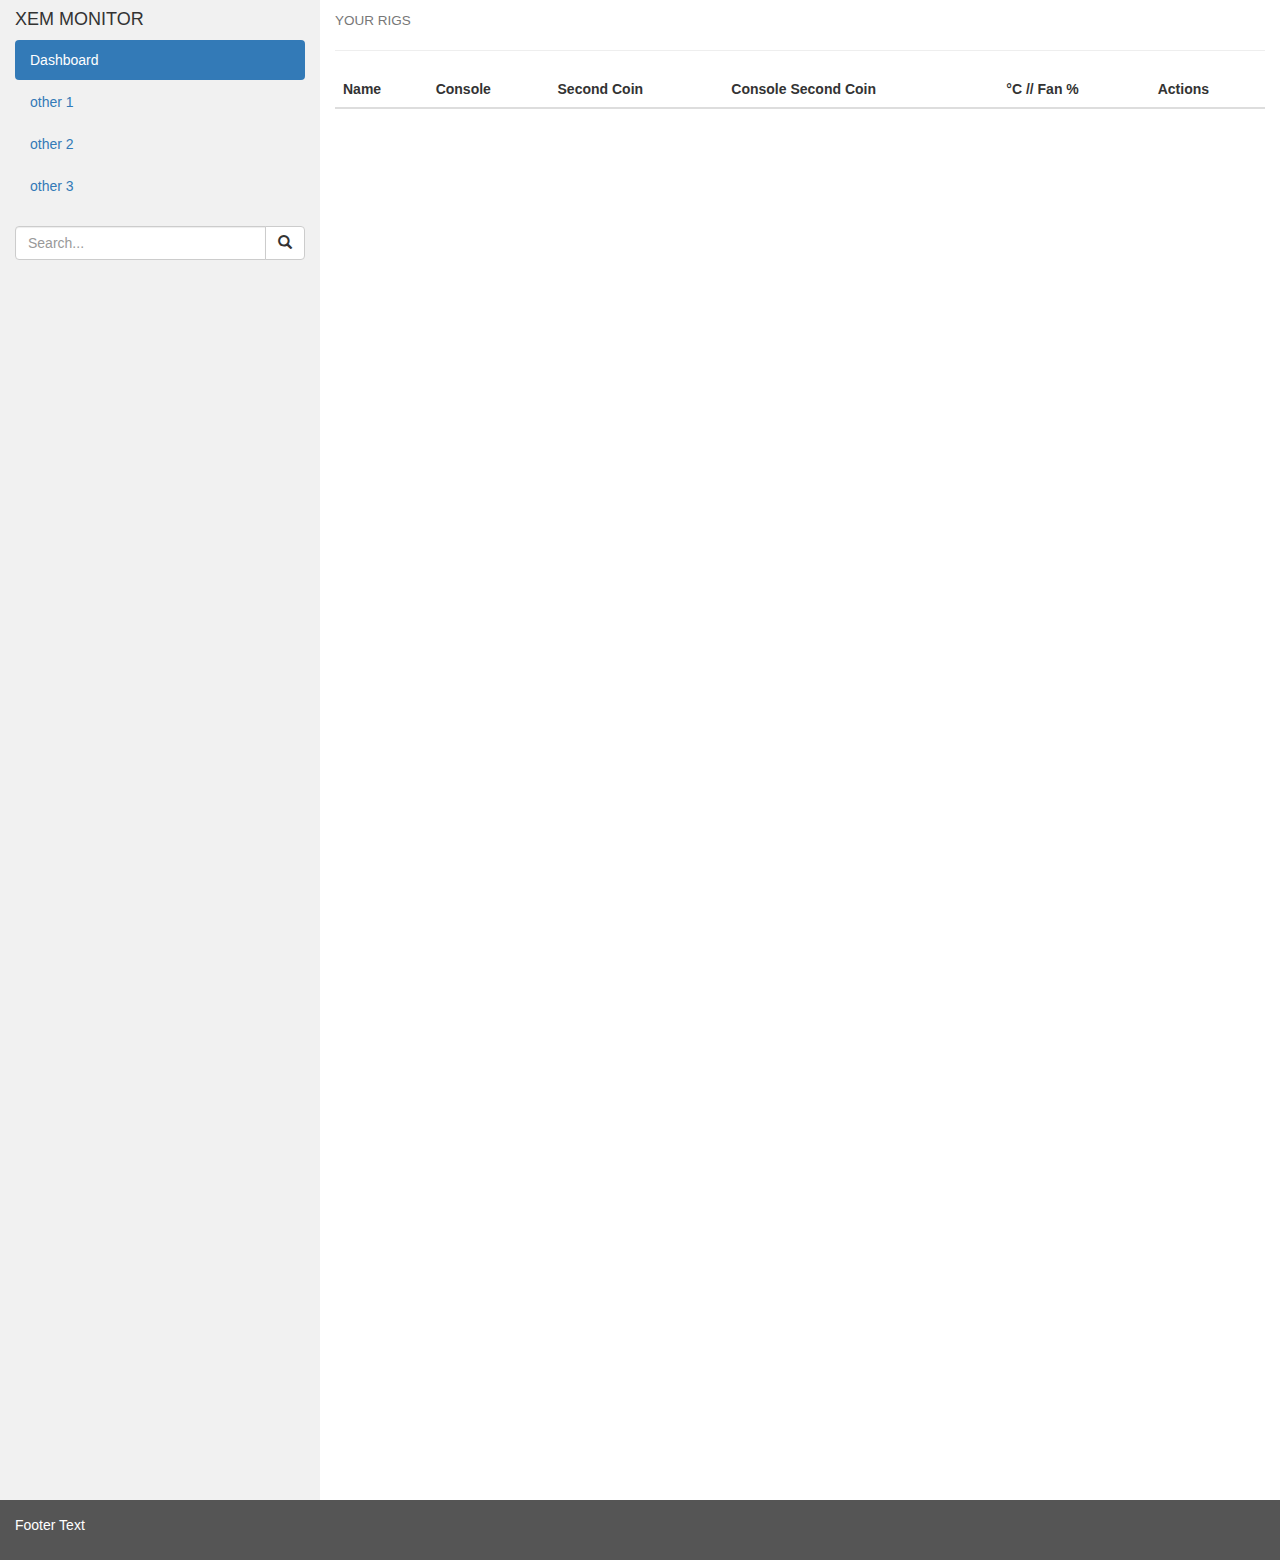
<file: Web Client JavaScript/index.html>
<!DOCTYPE html>
<html>
<head>
	
 	<meta charset="UTF-8">
	<meta name="viewport" content="width=device-width,initial-scale=1">
	<meta name="viewport" content="height=device-height,initial-scale=1">
	<title>XEM</title>

    
  <script src="js/jquery.min.js" type="text/javascript"></script>
  <script src="js/bootstrap.min.js" type="text/javascript"></script>
  
  <script src="js/index.js" type="text/javascript"></script>

  <link rel="stylesheet" type="text/css" href="css/bootstrap.css">
  <link rel="stylesheet" type="text/css" href="css/index.css">

</head>
<body>
	
    <div class="container-fluid">
    <div class="row content">
                                                    <!-- SIDENAV -->
      
      <span id="include_sidebar"> </span>

                                                    <!-- DASHBOARD -->
      <div class="col-sm-9">
        <h4><small>YOUR RIGS</small></h4>
        <hr>
        
        
        <!-- <p><span class="badge">2</span> Comments:</p><br> -->
        
        <!-- <button id="btn_list_rigs" type="button" class="btn btn-primary">Lista de Rigs</button> -->

        <div class="table-responsive">
          <table class="table table-hover">
              <thead>
                  <tr>
                      <th>Name</th>
                      <th>Console</th>
                      <th>Second Coin</th>
                      <th>Console Second Coin</th>
                      <th>°C // Fan %</th>
                      <th>Actions</th>
                  </tr>
              </thead>
              <tbody id="tbody">

              </tbody>
          </table>
          </div>
        

      </div>
    </div>
  </div>

<footer class="container-fluid">
  <p>Footer Text</p>
</footer>

</body>
</html>
</file>
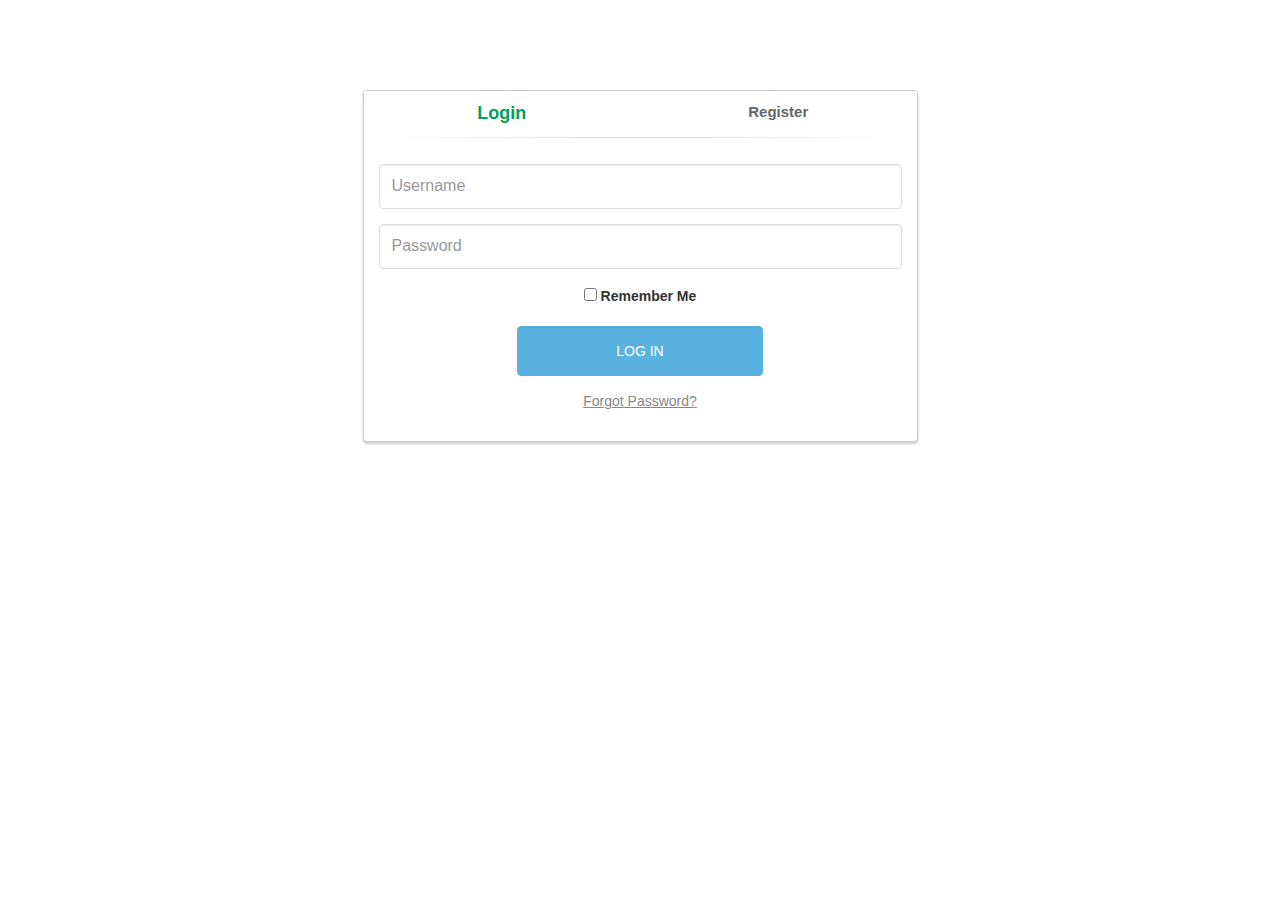
<file: Web Client JavaScript/home.html>
<!DOCTYPE html>
<html>
<head>
	
	<meta charset="UTF-8">
	<meta name="viewport" content="width=device-width,initial-scale=1">
	<meta name="viewport" content="height=device-height,initial-scale=1">
	<title>XEM - HOME</title>

    
	<script src="js/jquery.min.js" type="text/javascript"></script>
	<script src="js/bootstrap.min.js" type="text/javascript"></script>

	<!-- <script src="js/index.js" type="text/javascript"></script> -->
	<script src="js/home.js" type="text/javascript"></script>

	<link rel="stylesheet" type="text/css" href="css/bootstrap.css">
	<!-- <link rel="stylesheet" type="text/css" href="css/index.css"> -->
	<link rel="stylesheet" type="text/css" href="css/home.css">

</head>
<body>

<div class="container">
	<div class="row">
		<div class="col-md-6 col-md-offset-3">
			<div class="panel panel-login">
				<div class="panel-heading">
					<div class="row">
						<div class="col-xs-6">
							<a href="#" class="active" id="login-form-link">Login</a>
						</div>
						<div class="col-xs-6">
							<a href="#" id="register-form-link">Register</a>
						</div>
					</div>
					<hr>
				</div>
				<div class="panel-body">
					<div class="row">
						<div class="col-lg-12">
							<form id="login-form" action="https://phpoll.com/login/process" method="post" role="form" style="display: block;">
								<div class="form-group">
									<input type="text" name="username" id="username" tabindex="1" class="form-control" placeholder="Username" value="">
								</div>
								<div class="form-group">
									<input type="password" name="password" id="password" tabindex="2" class="form-control" placeholder="Password">
								</div>
								<div class="form-group text-center">
									<input type="checkbox" tabindex="3" class="" name="remember" id="remember">
									<label for="remember"> Remember Me</label>
								</div>
								<div class="form-group">
									<div class="row">
										<div class="col-sm-6 col-sm-offset-3">
											<input type="submit" name="login-submit" id="login-submit" tabindex="4" class="form-control btn btn-login" value="Log In">
										</div>
									</div>
								</div>
								<div class="form-group">
									<div class="row">
										<div class="col-lg-12">
											<div class="text-center">
												<a href="https://phpoll.com/recover" tabindex="5" class="forgot-password">Forgot Password?</a>
											</div>
										</div>
									</div>
								</div>
							</form>
							<form id="register-form" action="http://localhost:8081/user/"  method="post" role="form" style="display: none;">
							<!-- <form id="register-form"   method="post" role="form" style="display: none;"> -->
								<!-- <div class="form-group">
									<input type="text" name="username" id="username" tabindex="1" class="form-control" placeholder="Username" value="">
								</div> -->
								<div class="form-group">
									<input type="email" name="email" id="email" tabindex="1" class="form-control" placeholder="Email" value="">
								</div>
								<div class="form-group">
									<input type="password" name="password" id="password" tabindex="2" class="form-control" placeholder="Password">
								</div>
								<div class="form-group">
									<input type="password" name="confirm-password" id="confirm-password" tabindex="2" class="form-control" placeholder="Confirm Password">
								</div>
								<div class="form-group">
									<div class="row">
										<div class="col-sm-6 col-sm-offset-3">
											<input type="submit" name="register-submit" id="register-submit" tabindex="4" class="form-control btn btn-register" value="Register Now">
										</div>
									</div>
								</div>
							</form>
						</div>
					</div>
				</div>
			</div>
		</div>
	</div>
</div>


	<script type="text/javascript">
		// $(document).ready(function() 
		// {
		//   $('#register-form').submit(function(){
		//     $.post('http://localhost:8081/user/', function() {
		//       window.location = 'index.html';
		//     });
		//     return false;
		//   });
		// });
	</script>




</body>
</html>
</file>
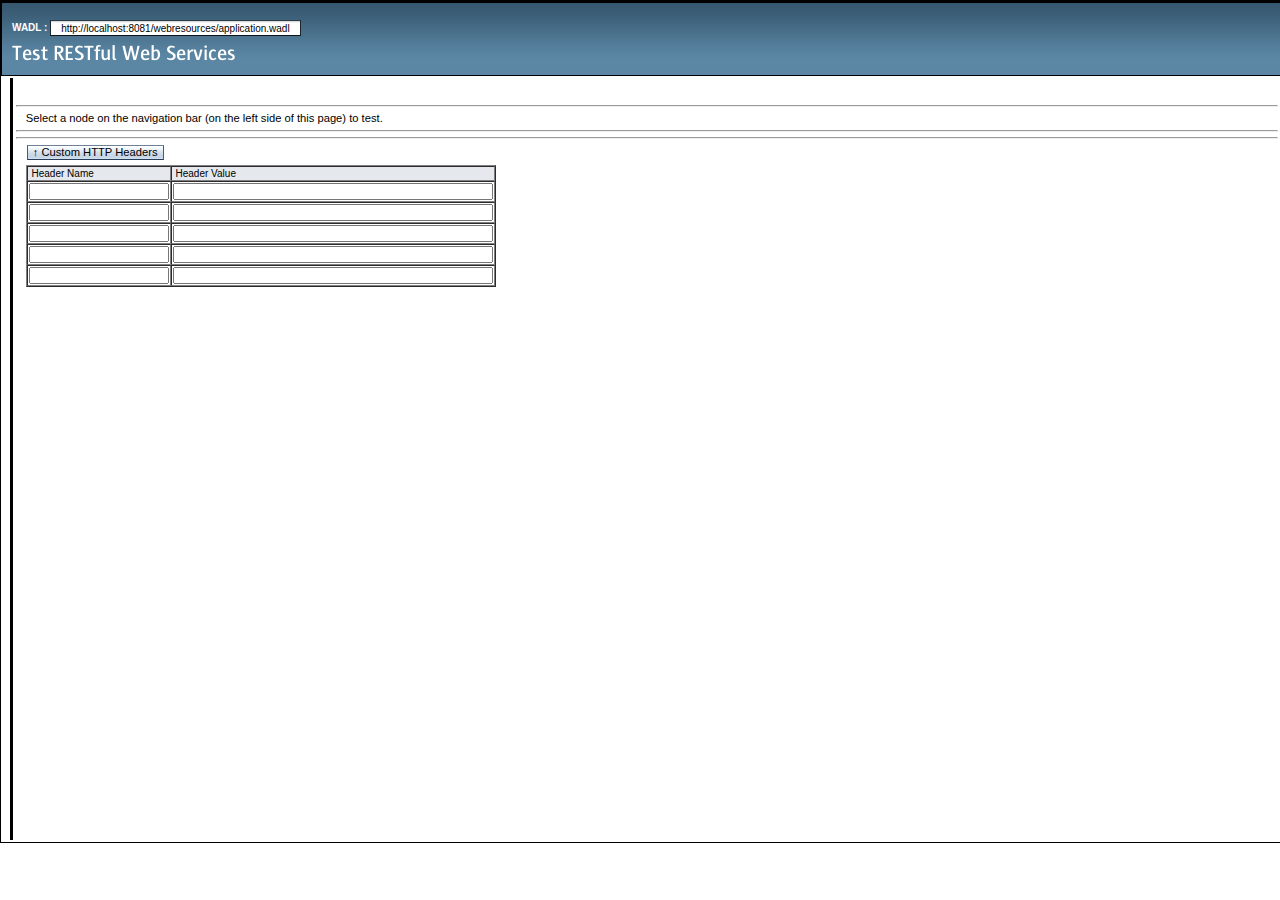
<file: XEM Web Server/WebContent/test-resbeans.html>
<?xml version="1.0" encoding="UTF-8"?>
<!DOCTYPE html PUBLIC "-//W3C//DTD XHTML 1.0 Transitional//EN"
"http://www.w3.org/TR/xhtml1/DTD/xhtml1-transitional.dtd">

<html xmlns="http://www.w3.org/1999/xhtml">
    <head>
        <title>Test RESTful Web Services</title>
        <meta http-equiv="Content-Type" content="text/html; charset=UTF-8" />
        <link rel="stylesheet" href="test-resbeans.css" type="text/css"/>
        <link rel="stylesheet" href="css_master-all.css" type="text/css"/>
        <script type="text/javascript">
            //___ BASE_URL ___ will get replaced by the base url of application
            //whose resource beans needs to be tested For eg:- http://localhost:8080/SimpleServlet/
            var baseURL = "http://localhost:8081/||/webresources";
        </script>
        <script type="text/javascript" src="test-resbeans.js"></script>
    </head>
    <body>
        <div class="outerBorder">
            <div class="header">
                <div id="subheader" class="subheader"></div> <!-- sub-header -->
                <div class="banner"><img src="./images/pname.png" alt="Test RESTful Web Services banner"/></div>
            </div> <!-- header -->
            <div id="main" class="main hide">
                <table style="width:100%;">
                    <tr>
                        <td id="leftSidebar" style="vertical-align:top;"></td>
                        <td class="seperator" style="vertical-align:top;"></td>
                        <td id="content" class="content" style="vertical-align:top;">
                            <div id="navigation" class="details"></div><hr/>
                            <div id="request">Select a node on the navigation bar (on the left side of this page) to test.</div><hr/>
                            <div id="testaction" class="ConMgn_sun4"></div>
                            <div id="testinput" class="ConMgn_sun4"></div>
                            <hr/>
                            <div id="req_headers" class="ConMgn_sun4">
                                <input id = "headers_btn" class="Btn1_sun4 Btn1Hov_sun4" type="button" name="" value="&uarr; Custom HTTP Headers" 
                                       onclick="toggleHeadersBlock('headers_block', 'headers_btn', 'Custom Request Headers');"/>
                                <div id = "headers_block" style="padding-top: 5px;">
                                    <table id="headers_tbl" cellspacing="0" border="1">
                                      <thead>
                                        <tr>
                                          <th style="font-size:10px;text-align: left; background-color: #E5E9ED;">&nbsp;Header Name</th>
                                          <th style="font-size:10px; text-align: left; background-color: #E5E9ED;">&nbsp;Header Value</th>
                                        </tr>
                                      </thead>
                                      <tbody>
                                        <tr>
                                            <td><input style="font-size:10px;" id="req_hdr_1" type="text" size="20"></input></td>
                                            <td><input style="font-size:10px;" id="req_hdr_val_1" type="text" size="50"></input></td>
                                        </tr>
                                        <tr>
                                            <td><input style="font-size:10px;" id="req_hdr_2" type="text" size="20" value=""></input></td>
                                            <td><input style="font-size:10px;" id="req_hdr_val_2" type="text" size="50" value=""></input></td>
                                        </tr>
                                        <tr>
                                            <td><input style="font-size:10px;" id="req_hdr_3" type="text" size="20" value=""></input></td>
                                            <td><input style="font-size:10px;" id="req_hdr_val_3" type="text" size="50" value=""></input></td>
                                        </tr>
                                        <tr>
                                            <td><input style="font-size:10px;" id="req_hdr_4" type="text" size="20" value=""></input></td>
                                            <td><input style="font-size:10px;" id="req_hdr_val_4" type="text" size="50" value=""></input></td>
                                        </tr>
                                        <tr>
                                            <td><input style="font-size:10px;" id="req_hdr_5" type="text" size="20" value=""></input></td>
                                            <td><input style="font-size:10px;" id="req_hdr_val_5" type="text" size="50" value=""></input></td>
                                        </tr>
                                      </tbody>
                                    </table>
                                </div>
                            </div>
                            <div class="ConMgn_sun4">
                                <table class="details">
                                    <tr><td><div id="result"></div></td></tr><tr><td style="height:10px;">&nbsp;</td></tr>
                                    <tr><td><div id="resultheaders" class="ml20"></div></td></tr><tr><td style="height:10px;">&nbsp;</td></tr>
                                </table>
                            </div>
                        </td>
                    </tr>
                </table>
            </div> <!-- main -->
        </div> <!-- outerborder -->
	<!--<script type="text/javascript">
            var rjsConfig = {
                    isDebug: true
            };
	</script>-->
        <script type="text/javascript">
            var ts = new TestSupport();
            ts.init();
            
            // global request headers section toggle function (hiding and opening headers table)
            function toggleHeadersBlock(id, buttonId, buttonText) {
              var o = toggleHeadersBlock.cache;
              var obj = document.getElementById(id);
              var tbdy = obj.getElementsByTagName('table')[0];
              if (obj) {
                if (!o) {
                  o = toggleHeadersBlock.cache = {
                    tbdy: tbdy
                  };
                }
                if (tbdy) {
                  ts.storeRequestHeaders();
                  obj.removeChild(o.tbdy);
                  document.getElementById(buttonId).value = '\u2193 '+buttonText;
                } else {
                  obj.appendChild(o.tbdy);
                  document.getElementById(buttonId).value = '\u2191 '+buttonText;
                }
              }
            }
            
            ts.restoreRequestHeaders();
            toggleHeadersBlock('headers_block', 'headers_btn', 'Custom Request Headers');
            document.getElementById("req_headers").style.visibility="hidden";
            
        </script>
    </body>
</html>
</file>
<file: Web Client JavaScript/css/index.css>
/* Set height of the grid so .sidenav can be 100% (adjust if needed) */
.row.content {height: 1500px}

/* Set gray background color and 100% height */
.sidenav {
  background-color: #f1f1f1;
  height: 100%;
}

/* Set black background color, white text and some padding */
footer {
  background-color: #555;
  color: white;
  padding: 15px;
}

/* On small screens, set height to 'auto' for sidenav and grid */
@media screen and (max-width: 767px) {
  .sidenav {
    height: auto;
    padding: 15px;
  }
  .row.content {height: auto;} 
}
</file>
<file: Web Client JavaScript/css/home.css>
body {
    padding-top: 90px;
}
.panel-login {
	border-color: #ccc;
	-webkit-box-shadow: 0px 2px 3px 0px rgba(0,0,0,0.2);
	-moz-box-shadow: 0px 2px 3px 0px rgba(0,0,0,0.2);
	box-shadow: 0px 2px 3px 0px rgba(0,0,0,0.2);
}
.panel-login>.panel-heading {
	color: #00415d;
	background-color: #fff;
	border-color: #fff;
	text-align:center;
}
.panel-login>.panel-heading a{
	text-decoration: none;
	color: #666;
	font-weight: bold;
	font-size: 15px;
	-webkit-transition: all 0.1s linear;
	-moz-transition: all 0.1s linear;
	transition: all 0.1s linear;
}
.panel-login>.panel-heading a.active{
	color: #029f5b;
	font-size: 18px;
}
.panel-login>.panel-heading hr{
	margin-top: 10px;
	margin-bottom: 0px;
	clear: both;
	border: 0;
	height: 1px;
	background-image: -webkit-linear-gradient(left,rgba(0, 0, 0, 0),rgba(0, 0, 0, 0.15),rgba(0, 0, 0, 0));
	background-image: -moz-linear-gradient(left,rgba(0,0,0,0),rgba(0,0,0,0.15),rgba(0,0,0,0));
	background-image: -ms-linear-gradient(left,rgba(0,0,0,0),rgba(0,0,0,0.15),rgba(0,0,0,0));
	background-image: -o-linear-gradient(left,rgba(0,0,0,0),rgba(0,0,0,0.15),rgba(0,0,0,0));
}
.panel-login input[type="text"],.panel-login input[type="email"],.panel-login input[type="password"] {
	height: 45px;
	border: 1px solid #ddd;
	font-size: 16px;
	-webkit-transition: all 0.1s linear;
	-moz-transition: all 0.1s linear;
	transition: all 0.1s linear;
}
.panel-login input:hover,
.panel-login input:focus {
	outline:none;
	-webkit-box-shadow: none;
	-moz-box-shadow: none;
	box-shadow: none;
	border-color: #ccc;
}
.btn-login {
	background-color: #59B2E0;
	outline: none;
	color: #fff;
	font-size: 14px;
	height: auto;
	font-weight: normal;
	padding: 14px 0;
	text-transform: uppercase;
	border-color: #59B2E6;
}
.btn-login:hover,
.btn-login:focus {
	color: #fff;
	background-color: #53A3CD;
	border-color: #53A3CD;
}
.forgot-password {
	text-decoration: underline;
	color: #888;
}
.forgot-password:hover,
.forgot-password:focus {
	text-decoration: underline;
	color: #666;
}

.btn-register {
	background-color: #1CB94E;
	outline: none;
	color: #fff;
	font-size: 14px;
	height: auto;
	font-weight: normal;
	padding: 14px 0;
	text-transform: uppercase;
	border-color: #1CB94A;
}
.btn-register:hover,
.btn-register:focus {
	color: #fff;
	background-color: #1CA347;
	border-color: #1CA347;
}
</file>
<file: XEM Web Server/WebContent/test-resbeans.css>
/*
DO NOT ALTER OR REMOVE COPYRIGHT NOTICES OR THIS HEADER.

Copyright (c) 2007, 2016 Oracle and/or its affiliates. All rights reserved.

Oracle and Java are registered trademarks of Oracle and/or its affiliates.
Other names may be trademarks of their respective owners.

The contents of this file are subject to the terms of either the GNU
General Public License Version 2 only ("GPL") or the Common
Development and Distribution License("CDDL") (collectively, the
"License"). You may not use this file except in compliance with the
License. You can obtain a copy of the License at
http://www.netbeans.org/cddl-gplv2.html
or nbbuild/licenses/CDDL-GPL-2-CP. See the License for the
specific language governing permissions and limitations under the
License.  When distributing the software, include this License Header
Notice in each file and include the License file at
nbbuild/licenses/CDDL-GPL-2-CP.  Oracle designates this
particular file as subject to the "Classpath" exception as provided
by Oracle in the GPL Version 2 section of the License file that
accompanied this code. If applicable, add the following below the
License Header, with the fields enclosed by brackets [] replaced by
your own identifying information:
"Portions Copyrighted [year] [name of copyright owner]"

If you wish your version of this file to be governed by only the CDDL
or only the GPL Version 2, indicate your decision by adding
"[Contributor] elects to include this software in this distribution
under the [CDDL or GPL Version 2] license." If you do not indicate a
single choice of license, a recipient has the option to distribute
your version of this file under either the CDDL, the GPL Version 2 or
to extend the choice of license to its licensees as provided above.
However, if you add GPL Version 2 code and therefore, elected the GPL
Version 2 license, then the option applies only if the new code is
made subject to such option by the copyright holder.

Contributor(s):
 */

body{
    /*font: 10pt Verdana, sans-serif;*/
    font-family: Arial,Helvetica,sans-serif;
    font-size: 12pt;
    color: navy;
}
.category{
    cursor: pointer;
    display: block;
}
.item{
    display: none;
    margin-left: 16px;
    color: #000000;
}

/*div#testinput*/ div#navigation, div#request {
    overflow: auto;
    /*width: 500px;*/
}

/*div#testinput {
    height: 20px;
}*/

.fxdHeight {
    height: 150px;
    overflow: auto;
}

div#navigation {
    height: 20px;
    margin-left:10px;
}

div#request {
    width: 520px;
    margin-left:10px;
}

.outerBorder {
    width: 100%;
    border: 1px solid #000000;
}

.header {
    height:30%;
    border: 1px solid #000000;
    background-image: url(images/masthead.png);
}

.banner {
    vertical-align:middle;
    padding: 10px;
}

.subheader {
    clear:both;
    height: 10px;
    color: #FFFFFF;
    font-size:10px;
    padding: 10px;
}

.subheader div {
    float:right;
}

.main {
    position: relative;
    width: 100%;
}

.content {
    margin: 0 0 0 0px;
    height: 760px;
    background-color: #FFFFFF;
    color: #000000;
    overflow: auto;
}

.seperator {
    background-color: #000000;
    width: 1px;
}

.details {
    /*margin: 0 0 0 20px;*/
    width: 100%;
}

.leftSidebar {
    float: left;
    height: 760px;
    font-size: 10px;
    background-color: #FFFFFF;
    color: #000000;
    overflow: auto;
}       

.tableheader {
    background-color: #54809D;
    color: #FFFFFF;
}

.col
{
    width: 21%;
    float: left;
    margin-top: 0px;
}

.resultHeader
{
    background-color: #164A78;
    color: #FF9933;
    font-family: Arial, Verdana, Helvetica;
    font-size: 11px;
}

.results
{
    width: 720px;
    margin-left: 0%;
    border: 1px solid #e0e7ec;
    font-family: verdana, arial;
    background-color: #ffffff;
    cellpadding: 10px;
    font-size:12px;
}

.stext
{
    color: #000000;
}

a.tab {
  background-image: url(images/tbuns.png);
  border: 1px solid #000000;
  border-color: #000000 #000000 #ffffff #000000;
  text-decoration: none;
  z-index: 100;
  position: relative;
  top: 2px;
}

a.tab, a.tab:visited {
  color: #8060b0;
}

a.tab:hover {
  background-color: #a080d0;
  border-color: #c0a0f0 #8060b0 #8060b0 #c0a0f0;
  color: #ffe0ff;
}

a.tab.activeTab, a.tab.activeTab:hover, a.tab.activeTab:visited {
  background-image: url(images/tbsel.png);
  border-color: #000000 #000000 #ffffff #000000;
  color: #ffe0ff;
}

a.tab.activeTab {
  padding-bottom: 1px;
  z-index: 102;
}

.menu
{
    margin-top: 0px;
}

div.tabMain {
  z-index: 101;
  /*padding: 0.5em;*/
  border-style: solid;
  border-width: 1px;
  border-color: #80929B;
  /*width: 540px;*/
  width: 100%;
  height: 300px;
}

.frame {
  z-index: 101;
  /*padding: 0.5em;*/
  border-style: solid;
  border-width: 1px;
  border-color: #80929B;
  /*width: 540px;*/
  width: 100%;
  height: 300px;
  overflow: hidden;
}

div.tabMain {
  background-color: #ffffff;
  position: relative;
}

/*.frame
{
    background-color: #FFFFFF;
    border: 8px solid #000000;
    border-color: #9070c0;
    position: absolute;
    margin-left: -9px;
    margin-top: -6px;
}*/

div.button {
  background-image: url(images/pbena.png);
  background-repeat:  repeat-x;
  color: #000000;
  border: 1px solid #000000;
  text-decoration: none;
  width: 50px;
  text-align: center;
}

div.button:hover {
  background-image: url(images/pbmou.png);
}

div.button:visited {
  background-image: url(images/pbsel.png);
  color: #ffffff;
}

div#tableContent, div#headerInfo, div#structureInfo, div#rawContent, div#monitorContent{
    background-color: #ffffff;
    height: 300px;
    overflow: auto;
}

.item1, .item2
{
   font-size: 12px;
   margin-top: -16px;
}

.item1
{
   margin-left: 50px;
}

.item2 {
    margin-left: 45px;
}

.font10
{
    font-size: 10px;
}

.ml20
{
    margin-left:20px;
}

.nodisp
{
    display: none;
}

.hide
{
    visibility: hidden;
}

.wht 
{
   color: #FFFFFF
}

.bld
{
   font-weight: bold
}
</file>
<file: XEM Web Server/WebContent/css_master-all.css>
/*
 * DO NOT ALTER OR REMOVE COPYRIGHT NOTICES OR THIS HEADER.
 *
 * Copyright (c) 2008, 2016 Oracle and/or its affiliates. All rights reserved.
 *
 * Oracle and Java are registered trademarks of Oracle and/or its affiliates.
 * Other names may be trademarks of their respective owners.
 *
 * The contents of this file are subject to the terms of either the GNU
 * General Public License Version 2 only ("GPL") or the Common
 * Development and Distribution License("CDDL") (collectively, the
 * "License"). You may not use this file except in compliance with the
 * License. You can obtain a copy of the License at
 * http://www.netbeans.org/cddl-gplv2.html
 * or nbbuild/licenses/CDDL-GPL-2-CP. See the License for the
 * specific language governing permissions and limitations under the
 * License.  When distributing the software, include this License Header
 * Notice in each file and include the License file at
 * nbbuild/licenses/CDDL-GPL-2-CP.  Oracle designates this
 * particular file as subject to the "Classpath" exception as provided
 * by Oracle in the GPL Version 2 section of the License file that
 * accompanied this code. If applicable, add the following below the
 * License Header, with the fields enclosed by brackets [] replaced by
 * your own identifying information:
 * "Portions Copyrighted [year] [name of copyright owner]"
 *
 * If you wish your version of this file to be governed by only the CDDL
 * or only the GPL Version 2, indicate your decision by adding
 * "[Contributor] elects to include this software in this distribution
 * under the [CDDL or GPL Version 2] license." If you do not indicate a
 * single choice of license, a recipient has the option to distribute
 * your version of this file under either the CDDL, the GPL Version 2 or
 * to extend the choice of license to its licensees as provided above.
 * However, if you add GPL Version 2 code and therefore, elected the GPL
 * Version 2 license, then the option applies only if the new code is
 * made subject to such option by the copyright holder.
 *
 * Contributor(s):
 */
/* CSS Document */

body {
	margin:0;
}
.form_sun4 {
	margin:0;
}
.hidden_sun4 {
	display:none;
}

.clear_sun4 {
	clear:both;
}
.float_sun4 {
	float:left;
}

.ConMgn_sun4 {
	margin:0px 10px;
}
/*---*/
/* SKIP NAVIGATION LINK */
.SkpWht_sun4, .SkpMedGry1_sun4 {
	height:0px;
}
/*---*/
/* ADDREMOVE [originalName: ADD-REMOVE-IDIOM]*/
.AddRmvBtnTbl_sun4 .Btn1_sun4, .AddRmvBtnTbl_sun4 .Btn1Hov_sun4, .AddRmvBtnTbl_sun4 .Btn1Dis_sun4,
.AddRmvBtnTbl_sun4 .Btn2_sun4, .AddRmvBtnTbl_sun4 .Btn2Hov_sun4, .AddRmvBtnTbl_sun4 .Btn2Dis_sun4 {
	width:100%;
	margin:0px;
}
.AddRmvVrtDiv_sun4 .Btn1_sun4, .AddRmvVrtDiv_sun4 .Btn1Hov_sun4, .AddRmvVrtDiv_sun4 .Btn1Dis_sun4,
.AddRmvVrtDiv_sun4 .Btn2_sun4, .AddRmvVrtDiv_sun4 .Btn2Hov_sun4, .AddRmvVrtDiv_sun4 .Btn2Dis_sun4 {
	width:9em;
	margin:0px;
}
.AddRmvBtnTbl_sun4 {
	margin-top:1.6em;
}
.AddRmvVrtFst_sun4 {
	margin:5px 0px 10px 5px;
	float:left;
}
.AddRmvVrtWin_sun4 {
	margin:5px 0px 10px 5px;
	float:left;
}
.AddRmvVrtBwn_sun4 {
	margin:5px 0px 10px 10px;
	float:left;
}
.AddRmvHrzWin_sun4 {
	margin-top:3px;
	min-width:100px;
}
.AddRmvHrzBwn_sun4 {
	margin-top:8px;
	min-width:100px;
}
.AddRmvHrzDiv_sun4 {
	margin:5px 7px 10px 0px;
}
.AddRmvVrtDiv_sun4 {
	clear:left;
}
.AddRmvHrzLst_sun4 {
	clear:both;
}
.AddRmvVrtBtn_sun4 {
	width:120px;
}
.AddRmvLbl_sun4 {
	margin-left: 0px;
}
.AddRmvLbl2_sun4 {
	padding-left: 5px;
	display: block;
}
.AddRmvLbl2ReadOnly_sun4 {
	padding-left: 0px;
}
.AddRmvLbl2_sun4, .AddRmvLbl2ReadOnly_sun4 {
	height: 1.6em;
}
/*---*/

/* BREADCRUMBS */
.BcmWhtDiv_sun4 {
	margin:10px 10px 0px 10px;
        padding: 0px;  /* must nullify BcmGryDiv.padding */
}
.BcmGryDiv_sun4 {
	padding:13px 10px 10px 10px;
        margin: 0px;  /* must nullify BcmWhtDiv.margin */
}
.BcmSep_sun4 {
	margin:0px 5px;
}
/*---*/

/* CHECKBOXES AND RADIO BUTTONS */
.RbSpn_sun4 input, .RbSpnDis_sun4 input {
	vertical-align: -1px;
}
.CbSpn_sun4 input, .CbSpnDis_sun4 input {
	vertical-align: -1px;
}

.CbReadOnly_sun4, .RbReadOnly_sun4 {
        opacity:.45;  -moz-opacity: 0.45;
}

.CbDis_sun4, .RbDis_sun4 {
        opacity:.40;  -moz-opacity: 0.4;    
}
.RbLbl_sun4, .RbLblDis_sun4 {
	vertical-align: 1px;
}
.CbLbl_sun4, .CbLblDis_sun4 {
	vertical-align: 4px;
}
.RbImg_sun4, .RbImgDis_sun4 {
	vertical-align: -5px
}
.CbImg_sun4, .CbImgDis_sun4 {
	vertical-align: -3px
}
.CbGrp_sun4 td, .RbGrp_sun4 td {
	text-align: left;
}
.CbGrp_sun4 label, .RbGrp_sun4 label {
	vertical-align: 6px;
}

/* DnD styles */

.dojoDndItem { 
	padding:3px; 
}

.dndOuterSpan_sun4 {
    position: relative;
}

.dndContainer_sun4 {
    position:relative; 
    top:0px; 
    right:0px; 
    bottom:0px; 
    left:0px;
}
/* HORIZONTAL AND VERTICAL CHECKBOX GROUP AND RADIO BUTTON GROUP */
.RBGRPVert_sun4, .RBGRPHoriz_sun4, .CBGRPVert_sun4, .CBGRPHoriz_sun4 {
    padding:0;
}
.RBGRPVert_sun4 ul, .RBGRPHoriz_sun4 ul, .CBGRPVert_sun4 ul, .CBGRPHoriz_sun4 ul {
    clear:left;
    float:left;
    list-style:none;
    margin:0;
    padding:0;
    text-align:left;
}
.RBGRPClear_sun4, .CBGRPClear_sun4  {
    clear:both;
}
.RBGRPCaption_sun4, .CBGRPCaption_sun4 {
    vertical-align:top;
}
.RBGRPHoriz_sun4 ul li, .CBGRPHoriz_sun4 ul li {
    float:left;
    margin:0 10px 0 0;
}

/*---*/

/* EDITABLE LIST */
/* [check overwrite classes on ie.css] */
.EdtLstTbl_sun4 .EdtLstAddLblTd_sun4 {
	padding:2px 10px 0px 0px;
}
.EdtLstTbl_sun4 .EdtLstRmvLblTd_sun4 {
	padding:6px 10px 0px 0px;
	vertical-align:top;
}
.EdtLstTbl_sun4 .EdtLstAddTxtTd_sun4 {
	padding:2px 14px 0px 0px;
	vertical-align:top;
	margin-top: 3px;
}
.EdtLstTbl_sun4 .EdtLstRmvLstTd_sun4 {
	padding:2px 10px 1px 0px;
	vertical-align:top;
}
.EdtLstTbl_sun4 .EdtLstRmvLstTd_sun4 .Lst_sun4,
.EdtLstTbl_sun4 .EdtLstRmvLstTd_sun4 .LstDis_sun4 {
	margin-bottom: 3px;
}
.EdtLstTbl_sun4 .EdtLstAddTxtTd_sun4 .TxtFld_sun4,
.EdtLstTbl_sun4 .EdtLstAddTxtTd_sun4 .TxtFldDis_sun4 {
	height: 1.3em;
}
.EdtLstTbl_sun4 .EdtLstAddBtnTd_sun4 {
	padding:2px 10px 0px 0px;
	vertical-align:top;
	width:100px;
}
.EdtLstTbl_sun4 .EdtLstRmvBtnTd_sun4 {
	padding:2px 10px 1px 0px;
	vertical-align:top;
	width:100px;
}
.EdtLstTbl_sun4 .EdtLstBtnWin_sun4 {
	margin-top:3px;
}
.EdtLstTbl_sun4 .EdtLstBtnBwn_sun4 {
	margin-top:9px;
}
.EdtLstTbl_sun4 .TxtFld_sun4, .EdtLstTbl_sun4 .TxtFldDis_sun4,
.EdtLstTbl_sun4 .Btn1_sun4, .EdtLstTbl_sun4 .Btn1Hov_sun4, .EdtLstTbl_sun4 .Btn1Dis_sun4,
.EdtLstTbl_sun4 .Btn2_sun4, .EdtLstTbl_sun4 .Btn2Hov_sun4, .EdtLstTbl_sun4 .Btn2Dis_sun4 {
	width:100%;
	margin:0px;
}
/*---*/

/* BUTTONS */
.Btn1_sun4, .Btn1Hov_sun4, .Btn1Mni_sun4, .Btn1MniHov_sun4, .Btn2_sun4, .Btn2Hov_sun4, .Btn2Mni_sun4, .Btn2MniHov_sun4, .Btn1Dis_sun4, .Btn2Dis_sun4, .Btn1MniDis_sun4, .Btn2MniDis_sun4 {
	border-style:solid;
	border-width:1px;
}
.Btn1_sun4, .Btn1Hov_sun4, .Btn1Mni_sun4, .Btn1MniHov_sun4, .Btn2Mni_sun4, .Btn2MniHov_sun4, .Btn2_sun4, .Btn2Hov_sun4 {
	background-repeat:repeat-x;
	background-position:center center;
}
.Btn1_sun4, .Btn1Hov_sun4, .Btn1Dis_sun4, .Btn1Mni_sun4, .Btn1MniHov_sun4, .Btn1MniDis_sun4, .Btn2_sun4, .Btn2Hov_sun4, .Btn2Dis_sun4, .Btn2Mni_sun4, .Btn2MniHov_sun4, .Btn2MniDis_sun4 {
	padding:0 5px 1px 5px;
	margin:0 2px 0 1px;
}

/* for arrays where buttons need to be of equal width */
.BtnTbl_sun4 .Btn1_sun4, .BtnTbl_sun4 .Btn1Hov_sun4, .BtnTbl_sun4 .Btn1Dis_sun4, .BtnTbl_sun4 .Btn2_sun4, .BtnTbl_sun4 .Btn2Hov_sun4, .BtnTbl_sun4 .Btn2Dis_sun4 {
	width:100%;
	margin:0px
}
.BtnAryDiv_sun4 {
	margin:5px 8px;
}
/*revised borders for masthead  */
.MstDiv_sun4 .Btn1_sun4, .MstDiv_sun4 .Btn1Mni_sun4, .MstDiv_sun4 .Btn1Hov_sun4, .MstDiv_sun4 .Btn1MniHov_sun4, .MstDiv_sun4 .Btn2_sun4, .MstDiv_sun4 .Btn2Mni_sun4, .MstDiv_sun4 .Btn2Hov_sun4, .MstDiv_sun4 .Btn2MniHov_sun4 {
	border-width:0;
	vertical-align:middle;
	margin:0;
	padding-bottom:1px;
}
.mastheadButton_4_sun4 a:link, .mastheadButton_4_sun4 a:visited, .mastheadButton_4_sun4 a:hover {
	padding:1px 7px 1px 9px;
}
.mastheadButton_4_sun4 {
	display:inline;
	border-style:solid;
	border-top-width:1px;
	border-right-width:0;
	border-bottom-width:1px;
	border-left-width:0;
	margin:0;
	padding:0 1px 2px 1px;
	text-align:center;
}
/*---*/

/* FILE CHOOSER */
/* [check overwrite classes on ie.css] */
.ChoNavBtnGrpDiv_sun4 {
	float: left;
	margin-top: 5px;
	margin-bottom: 5px;
}
.ChoImgBtn_sun4 {
	padding-right: 6px;
}
.ChoSortByDiv_sun4 {
	margin-top: 5px;
	margin-bottom: 11px;
	float: right;
}
.ChoFltHlpDiv_sun4 {
	float: left;
	margin-bottom: 5px;
	margin-left: 7em;
}
.ChoSortByDiv_sun4 .LblLev2Txt_sun4 {
	padding-right: 35px;
}
.ChoMultiHlpDiv_sun4 {
	float: left;
	margin-top: 0px;
	margin-bottom: 0px;
}
.ChoLev2Div_sun4 {
	float: left;
	width: 7em;
}
.ChoLookinDiv_sun4 {
	float: left;
	margin-top: 2px;
	margin-bottom: 2px;
}
.ChoFltDiv_sun4 {
	float: left;
	margin-top: 2px;
	margin-bottom: 2px;
}
.ChoSelFileDiv_sun4 {
	float: left;
	margin-top: 8px;
	margin-bottom: 7px;
}
.ChoSelFileLev2Div_sun4 {
	float: left;
	width: 8.7em;
}
.ChoSrvDiv_sun4 {
	float: left;
	margin-top: 10px;
	margin-bottom: 2px;
}
.ChoFltDiv_sun4 .TxtFld_sun4, .ChoLookinDiv_sun4 .TxtFld_sun4, .ChoSelFileDiv_sun4 .TxtFld_sun4, .ChoSrvDiv_sun4 .ChoSrvTxt_sun4, .ChoFltHlpDiv_sun4 .inlineFieldHelp_sun4 {
	margin-left: 10px;
}
.ChoLookinDiv_sun4 .TxtFld_sun4, .ChoSelFileDiv_sun4 .TxtFld_sun4 {
	width: 32em;
}
.ChoFltHlpDiv_sun4 .inlineFieldHelp_sun4 {
	padding-top: 4px;
}
.ChoLstHdr_sun4 {
	margin-bottom: 0px;
	height: 1.6em;
	line-height: 1.6em;
}
.ChoLstHdr_sun4 .ChoNameHdr_sun4 {
	height: 1.6em;
	padding-left: 5px;
	width: 56%;
	float: left;
}
.ChoLstHdr_sun4 .ChoSizeHdr_sun4 {
	height: 1.6em;
	padding-left: 5px;
	width: 16%;
	float: left;
}
.ChoLstHdr_sun4 .ChoDateTimeHdr_sun4 {
	height: 1.6em;
	padding-left: 5px;
	float: left;
}
.ChoLstDiv_sun4 .LstMno_sun4 {
	margin-bottom: 0;
}
/*---*/

/* HELP WINDOW */
.HlpStpTab_sun4 {
	margin:0px 0px 5px 0px;
}
.HlpTtlDiv_sun4 {
	margin:15px 0px 0px 10px;
}
.HlpSchDiv_sun4, .HlpIdxDiv_sun4 {
	margin:5px 5px 5px 10px;
}
.HlpRltDiv_sun4 {
	margin-top:6px;
}
body.HlpBdy_sun4 {
	border-left-style:solid;
	border-left-width:1px;
	padding:10px;
}
body.HlpBdy_sun4 h1 {
	margin-bottom:-3px;
}
body.HlpBdy_sun4 h2, body.HlpBdy_sun4 h3, body.HlpBdy_sun4 h4, body.HlpBdy_sun4 h5, H6 {
	margin-bottom:-5px;
}
.HlpBtnDiv_sun4 {
	padding:7px 10px 1px 0;
	vertical-align:middle;
}
/*---*/

/* PAGEALERT [originalName: FULL ALERTS]*/
.FulAlrtHdrDiv_sun4 {
	margin:7px 10px 5px 37px;
}
.FulAlrtMsgDiv_sun4 {
	margin:5px 10px 0px 37px;
}
.FulAlrtFrmDiv_sun4 {
	margin:10px 10px 5px 37px;
}


/*---*/
/* INLINE ALERT */
.inlineAlert_4_sun4 {
	margin:0 20px 0 20px;
	text-align:center;
}
.inlineAlert_4_sun4 table {
	display: inline;	
}
.inlineAlert_4_sun4 .topLeftCorner_sun4, .inlineAlert_4_sun4 .topRightCorner_sun4, .inlineAlert_4_sun4 .bottomLeftCorner_sun4, .inlineAlert_4_sun4 .bottomRightCorner_sun4 {
	width:8px;
	height:8px;
}
.inlineAlert_4_sun4 .topMiddle_sun4 {
	height:8px;
}
.inlineAlert_4_sun4 .leftMiddle_sun4 {
	width:7px;
	vertical-align:top;
	border-left-style:solid;
	border-left-width:1px;
} 
.inlineAlert_4_sun4 .middle_sun4 {
	padding:0 13px;
}
.inlineAlert_4_sun4 .middle_sun4 .header_sun4{
	vertical-align:middle;
	text-align:center;
}
.inlineAlert_4_sun4 .middle_sun4 .header_sun4 img{
	vertical-align:middle;
	padding:0 4px 0 0;
}
.inlineAlert_4_sun4 .middle_sun4  .header_sun4 .label_sun4{
	vertical-align:middle;
}
.inlineAlert_4_sun4 .middle_sun4 .details_sun4 {
	margin:7px 0 0 0;
	vertical-align:middle;
	text-align:center;
}
.inlineAlert_4_sun4 .middle_sun4 .details_sun4 img{
	padding:0 1px 0 10px;
}
.inlineAlert_4_sun4 .rightMiddle_sun4 {
	width:7px;
	vertical-align:top;
	border-right-style:solid;
	border-right-width:1px;
}
.inlineAlert_4_sun4 .bottomMiddle_sun4 {
	height:7px;
	border-bottom-style:solid;
	border-bottom-width:1px;
}
/*---*/
/* LEFT PANE HELP */
.LftHlpHlp_sun4 {
	position:absolute;
	top:0px;
	right:70%;
	bottom:34px;
	left:0px;
	overflow:auto;
}
.LftHlpBdy_sun4 {
	position:absolute;
	top:0px;
	bottom:34px;
	left:30%;
	right:0px;
	overflow:auto;
	border-left:1px solid;
}
.LftHlpDiv_sun4 {
	margin:15px 10px 5px;
}
.LftHlpBtm_sun4 {
	position:absolute;
	bottom:0px;
	border-top:1px solid;
	padding:0 13px 0 30%;
	height:33px;
}
.LftHlpBtnBtm_sun4 {
	float:right;
	margin: 7px 0 8px;
	padding: 0 0 0 13px;
	text-align:right;
}
/*---*/
/* LISTS */
.Lst_sun4, .LstDis_sun4, .LstMno_sun4, .LstMnoDis_sun4 {
	border-width:1px;
	border-style:solid;
}
.LstAln_sun4 {
	vertical-align:top;
	padding-right:5px;
} 
/*---*/
/* HELPINLINE [originalName: INLINE HELP]*/
.inlineFieldHelp_sun4 {
	padding:2px 0 0 0;
}
/*---*/

/* PROPERTY SHEET */
.LblRqdDiv_sun4 {
	line-height:1.0em;
}
.ConFldSetDiv_sun4 {
	margin:7px 10px 0px;
}
.ConFldSetLgdDiv_sun4 {
	margin-bottom:10px;
	line-height:1.1em;
}
.ConSubSecDiv_sun4 {
	padding:0px 10px 5px 0px;
}
.ConTblCl1Div_sun4 {
	margin:8px 6px 0px 15px;
}
.ConTblCl2Div_sun4 {
	margin:8px 6px 0px 0px;
	padding:1px 0 0 0;
}
.ConEmbTblCl1Div_sun4 {
	margin:6px 10px 0px 30px;
}
.ConEmbTblCl2Div_sun4 {
	margin:3px 10px 0px 0px;
}
.ConJmpScnDiv_sun4 {
	margin:17px 10px 0px 0;
}
.ConJmpLnkDiv_sun4 {
	margin:0 25px 0 10px;
}
.ConRqdDiv_sun4 {
	text-align:right;
	margin:5px 10px 5px 0px;
}
.ConJmpTopDiv_sun4 {
	line-height:.7em;
	margin:15px 10px 10px 10px;
}
.ConEmbTblCl1Div_sun4 input[type=checkbox], .ConEmbTblCl1Div_sun4 input[type=radio] {
	margin-left:-5px;
	vertical-align:middle;
}
div.ConTblCl2Div_sun4 input, div.ConTblCl2Div_sun4 select {
	vertical-align:middle;
} 
div.ConTblCl2Div_sun4 .CbSpn_sun4 input[type=checkbox] {
	 margin-top:-8px;
}
.ConFldSetLgdDiv_sun4 {
	margin-bottom:10px;
}
.ConSubSecTtlTxt_sun4 {
	margin:15px 0px 0px 15px;
}
/*---*/
/* CONTENTPAGETITLE [originalName: PAGE TITLE]*/
.TtlTxtDiv_sun4 {
	margin:12px 0px 0px 10px;
} 
.TtlTxtDiv_sun4 img {
	vertical-align:text-bottom;
	margin-right:5px;
} 
.TtlTxt_sun4 {
	margin:0px;
}

.TtlActDiv_sun4, .TtlVewDiv_sun4  {
	margin:8px 10px 0px 10px;
}
.TtlHlpDiv_sun4 {
	margin:5px 10px 0px 10px;
}
.TtlBtnDiv_sun4 {
	margin:0px 8px 0px 10px;
}
.TtlBtnBtmDiv_sun4 {
	padding:10px 8px 0px 10px;
}
/*---*/

/* SCHEDULER [originalName: DATE AND TIME]*/
.DatCalDiv_sun4 {
	border-right-width:1px;
	border-right-style:solid;
	border-bottom-width:1px;
	border-bottom-style:solid;
	border-left-width:1px;
	border-left-style:solid;
	text-align:center;
	padding:2px 0 0 0;
	clear:both;
}
.DatCalDiv_sun4 .DatSelDiv_sun4 {
	float:left;
	clear:right;
}
.DatCalDiv_sun4 .DatCalLeft_sun4 {
	float:left;
	clear:none;
}

.DatCalDiv_sun4 .DatCalLeft_sun4 img {
	vertical-align:middle;
}
.DatCalDiv_sun4 .DatCalLeft_sun4 select {
	margin:2px 1px 2px 2px;
	vertical-align:top;
}

.DatCalDiv_sun4 .DatCalRight_sun4 {
	float:right;
	clear:right;
}
.DatCalDiv_sun4 .DatCalRight_sun4 select {
	margin:2px 1px 2px 0;
	vertical-align:top;
}

.DatCalDiv_sun4 .DatCalDiv_sun4 {
	border:0;
	padding:0;
	margin:0 2px 2px 3px;
}
.DatCalDiv_sun4 .DatCalDiv_sun4 table, .DatCalTbl_sun4 {
	border-collapse:collapse;
}
a.DatLnk_sun4:link, a.DatLnk_sun4:visited, a.DatLnk_sun4:hover, a.DatBldLnk_sun4:link, a.DatBldLnk_sun4:visited, a.DatCurLnk_sun4:link, a.DatCurLnk_sun4:visited,
a.DatCurLnk_sun4:hover, a.DatOthLnk_sun4:link, a.DatOthLnk_sun4:visited, a.DatOthLnk_sun4:hover, a.DatOthBldLnk_sun4:link, a.DatOthBldLnk_sun4:visited,
.DatCalTbl_sun4 td, .DatCalTbl_sun4 th {
	border-style:solid;
	border-width:1px;
}
a.DatLnk_sun4:link, a.DatLnk_sun4:visited {
	display:block;
	padding:5px 0px 3px;
}
a.DatBldLnk_sun4:link, a.DatBldLnk_sun4:visited {
	display:block;
	padding:5px 0px 3px;
}
a.DatCurLnk_sun4:link, a.DatCurLnk_sun4:visited {
	display:block;
	padding:5px 0px 3px;
}
a.DatOthLnk_sun4:link, a.DatOthLnk_sun4:visited {
	display:block;
	padding:5px 0px 3px;
}
a.DatOthBldLnk_sun4:link, a.DatOthBldLnk_sun4:visited {
	display:block;
	padding:5px 0px 3px;
}
.DateSelContainer_sun4 {
	border-top-style:solid;
	border-left-style:solid;
	border-right-style:solid;
	border-top-width:1px;
	border-left-width:1px;
	border-right-width:1px;
}
.DatSelTopMiddle_sun4 {
	border-top-width:1px;
	border-top-style:solid;
	height:4px;
}
.DatSelContent_sun4 {
	border-right-width:1px;
	border-right-style:solid;
	border-left-width:1px;
	border-left-style:solid;
	padding:0 0 6px 8px;
	line-height:.9em;
}
.DatSelDiv_sun4 {
	text-align:left;
	padding:0 1px
}
.DatSelDiv_sun4 span {
	/* no attributes specified */
}
.DatSelDiv_sun4 input {
	padding-top:1px;
}
.DatDayHdrTxt_sun4 {
	display:block;
	padding:2px 0px;
}
.DatCalTbl_sun4 td, .DatCalTbl_sun4 th {
	width:29px;
}
.DatFieldTable_sun4 td {
	padding:1px 0;
}
/*---*/
/*CALENDAR */
.CalPopDiv_sun4 {
	padding:0 4px 0 0;
	display:block;
	position:relative;
	float:left;
	top:0;
	left:0;
}
.CalPopDiv_sun4 .DatCalDiv_sun4 {
	position:relative;
	top: -3px;	
	padding:0 0 0 0;
	margin-bottom:0;
}
.CalPopShdDiv_sun4 {
	display:none;
	position:absolute;
	z-index:1000;
	margin:-9px 0 0 -22px;
	width:20em;
        left:5px;
        top:24px;
}
.CalPopShd2Div_sun4 {
}
.CalPopDiv_sun4 .DatSelContent_sun4 {
	border-right-width:1px;
	border-right-style:solid;
	border-left-width:1px;
	border-left-style:solid;
	position:relative;
	float:left;
	top: -3px;
	left:0;
	padding:0 0 3px 0;
}
.CalPopDiv_sun4 .DatCalTbl_sun4 {
	border-left-style:solid;
	border-left-width:1px;
	border-right-style:solid;
	border-right-width:1px;
}
.CalPopDiv_sun4 .DatCalTbl_sun4 th {
	border-bottom-style:solid;
	border-bottom-width:1px;
	border-left:none;
	border-right:none;
	border-top-style:solid;
	border-top-width:1px;
}
.CalPopDiv_sun4 .DatCalTbl_sun4 td.CalPopFtr_sun4, .CalPopDiv_sun4 .CalPopFtr_sun4Div_sun4 {
	border:0;
}
.CalPopDiv_sun4  a.DatCurLnk_sun4:link, .CalPopDiv_sun4 a.DatCurLnk_sun4:visited,.CalPopDiv_sun4  a.DatLnk_sun4:link,.CalPopDiv_sun4 a.DatLnk_sun4:visited,.CalPopDiv_sun4 a.DatBldLnk_sun4:link,.CalPopDiv_sun4 a.DatBldLnk_sun4:visited,
.CalPopDiv_sun4 a.DatOthLnk_sun4:link,.CalPopDiv_sun4 a.DatOthLnk_sun4:visited,.CalPopDiv_sun4 a.DatOthBldLnk_sun4:link,.CalPopDiv_sun4 a.DatOthBldLnk_sun4:visited {
	display:block;
	padding:2px 0px 2px;
}
.CalPopDiv_sun4 .DatSelDiv_sun4 {
	margin:0 0 5px 0;
	text-align:left;
	padding: 2px 1px 0 0;
}
.CalPopDiv_sun4 .DatDayHdrTxt_sun4 {
	display:block;
	padding:2px 0px;
}
.CalPopDiv_sun4 .DatCalTbl_sun4 {
	border-collapse:collapse;
}
.CalPopDiv_sun4 .DatCalTbl_sun4 td, .CalPopDiv_sun4 .DatCalTbl_sun4 th {
	width:25px;
}
.CalPopDiv_sun4 .DatCalTbl_sun4 th {
	padding-top:2px;
}
.CalPopDiv_sun4 .DatSelContent_sun4 .closeBtn_sun4 {
	display:block;
	float:right;
	margin: 0 3px 0 0;
}
.CalPopDiv_sun4 .DatSelContent_sun4 .DatSelDate_sun4 {
	float:left;
	line-height:.9em;
	padding:3px 0 3px 8px;
}
.CalPopDiv_sun4 .DatCalTbl_sun4 td.CalPopFtr_sun4 {
	width:auto;
}
.CalPopDiv_sun4 .CalPopFtrDiv_sun4 {
	float:left;
	width:100%;
}
.CalPopDiv_sun4 .CurDayTxt_sun4 {
	float:left;
	clear:right;
	padding:4px 0px 4px 4px;
}
.CalPopFldLbl_sun4 {
	display:block;
	margin-right:8px;
	padding-top:3px;
}
.CalPopFldImg_sun4 img {
	margin-left:5px;
}
/* Override pluto portal server rule */
.CalRootTbl_sun4 {
	width: auto;
 }
.CalPopBtnDiv_sun4 {
        position: relative;
}
.CalPopTxt_sun4 {
        width:12em;
        padding-left:4px;
}
/*---*/


/* TEXT, TEXTAREAS AND PASSWORD FIELDS */
.TxtFld_sun4, .TxtFldDis_sun4, .TxtAra_sun4, .TxtAraDis_sun4 {
	border-style:solid;
	border-width:1px;
	padding:1px 0 0 2px;
}
.TxtFld_ReadOnly_sun4, .TxtAra_ReadOnly_sun4{
	border: none;
	border-width:0px;
}
.TxtAra_sun4, .TxtAraDis_sun4 {
	padding-left:2px;
}


.TxtAraLabel_sun4 span , .TxtAraLabel_sun4 span > img { vertical-align: top; }



/*---*/

/* EDITABLE FIELDS */
.EdtFld_Edt_sun4 {
	border: none;
	border-width:0px;
	padding:1px 0 0 2px;
        background-color: #CCCCEE;        
}
.EdtFldDis_sun4 {
	border: none;
	border-width:0px;
	padding:1px 0 0 2px;
        background-color: #CCCCEE;        
}
.EdtFld_ReadOnly_sun4 {
	border: none;
	border-width:0px;
	padding:1px 0 0 2px;
        background-color: #DDDDDD;        
}

/*---*/


/* MENUS */
.MnuJmpOpt_sun4:hover {text-decoration:underline;}
.MnuJmp_sun4, .MnuStd_sun4, .MnuJmp_sun4Dis, .MnuStdDis_sun4 {

	border-width:1px;

	border-style:solid;
}
.MnuJmpOptSel_sun4 {font-weight:normal;}
.MnuJmpOptGrp_sun4, .MnuStdOptGrp_sun4 {font-weight:normal;font-style:normal;}
/*---*/

/* MASTHEAD */
a.MstLnk_sun4:link, a.MstLnk_sun4:visited, a.MstLnkRt_sun4:link, a.MstLnkRt_sun4:visited {
	border-width:1px;
	border-style:solid;
}
a.MstLnkLft_sun4:link, a.MstLnkLft_sun4:visited, a.MstLnkCen_sun4:link, a.MstLnkCen_sun4:visited {
	border-top-width:1px;
	border-top-style:solid;
	border-bottom-width:1px;
	border-bottom-style:solid;
	border-left-width:1px;
	border-left-style:solid;
}
td.MstTdTtl_sun4 {
	padding:0px 10px 0px 10px;
	vertical-align:top;
	white-space:nowrap;
}
td.MstTdAlm_sun4 {
	vertical-align:top;
}
td.MstTdLogo_sun4 {
	vertical-align:top;
	padding:6px 13px 8px 20px;
}
div.MstDivTtl_sun4 {
	padding-top:4px;
}
.MstFooter_sun4 {
	padding:3px 10px 3px 0;
	border-style:solid;
	border-width:1px;
	min-width:590px;
}
.MstSec_sun4 {
	height:54px;
	border-style:solid;
	border-width:1px;
	min-width:600px;
}
.MstSec_sun4 div {
	padding:15px 0 16px 0;
	vertical-align:middle;
}
.MstSec_sun4 td {
	padding:0 10px;
}
div.MstDivUsr_sun4 {
	padding:4px 0 0 0;
}
.MstLbl_sun4, .MstTxt_sun4, 
.MstUsrLnk_sun4, .MstAlmLnk_sun4, 
span.MstAlmDwnTxt_sun4, span.MstAlmCrtTxt_sun4,
span.MstAlmMajTxt_sun4, span.MstAlmMinTxt_sun4 {
	vertical-align:top;
	line-height:1.0em;
}
a.MstLnk_sun4:link, a.MstLnk_sun4:visited {
	background-repeat:repeat-x;
	background-position:center center;
	padding:2px 10px 1px;
	vertical-align:middle
}
a.MstLnk_sun4:hover,a.MstLnkLft_sun4:hover, a.MstLnkRt_sun4:hover, a.MstLnkCen_sun4:hover {
	background-repeat:repeat-x;
	background-position:center center;
}
.MstSpcImg_sun4 {
	display:none;
}
.MstBdy_sun4 {
	margin:0px;
}
.MstDiv_sun4 {
	border-style:solid;
	border-width:1px;
	min-width:600px;
}
.MstTblTop_sun4 td {
	padding:6px 10px 4px;
}
.MstTblTop_sun4 .TxtFld_sun4, .MstTblTop_sun4 .MnuStd_sun4 {
	margin:0 6px 0 0;
	vertical-align:middle;
}
.MstTblTop_sun4 img {
	vertical-align:middle;
}
.MstTblEnd_sun4 {
	background-repeat:repeat-x;
	background-position:left top;
}
.MstTblEnd_sun4  td {
	padding:1px 0 2px 0;
}
td.MstTblEnd_sun4 {
	padding-left:10px;
}
.MstTblBot_sun4 .hrule_sun4 {
	margin:0 0 1px 0;
	border-top-style:solid;
	border-top-width:1px;
	height:1px;
}	
.MstStatDiv_sun4 a, .MstTmeDiv_sun4 span, .MstAlmDiv_sun4 a {
	vertical-align:top;
	line-height:1.0em;
}
a.MstLnkLft_sun4:link, a.MstLnkLft_sun4:visited, a.MstLnkRt_sun4:link, a.MstLnkRt_sun4:visited, a.MstLnkCen_sun4:link, a.MstLnkCen_sun4:visited {
	background-repeat:repeat-x;
	background-position:center center;
	padding:2px 10px 1px;
	vertical-align:middle;
	white-space:nowrap;
}

/*---*/

/* TABSET [originalName: LEVEL TABS]*/
.Tab1Div_sun4 td {
	border-style:solid;
	border-width:1px;
}
.Tab1Div_sun4 {
	padding:6px 10px 0px;
} 
a.Tab1Lnk_sun4:link, a.Tab1Lnk_sun4:visited  {
	display:block;
	padding:8px 15px 7px;
	text-align:center;
}
.Tab1Div_sun4 table {
	border-collapse:collapse;
}
.Tab1Div_sun4 td.Tab1TblSpcTd_sun4 {
	border:none;
}
.Tab1Div_sun4 td.Tab1TblSelTd_sun4 {
	background-repeat:repeat-x;
	background-position:left top;
	border-bottom:none;
}
.Tab1Div_sun4 .Tab1SelTxtLeft_sun4 {
	position: absolute;
	width: 2px;
	height: 2.8em;
	background-position: top left;
	background-repeat: no-repeat;
}
.Tab1Div_sun4 .Tab1SelTxtNew_sun4 {
	display:block;
	padding:0px 13px 2px 13px;
	text-align:center;
	background-position: top right;
	background-repeat: no-repeat;
}
.Tab1Div_sun4 td a.TabPad_sun4 {
	padding:8px 20px 7px;
}
.Tab1Div_sun4 td.Tab1TblSelTd_sun4 div.TabPad_sun4 {
	padding:8px 20px 7px;
}
/* LEVEL 2 TABS */
.Tab2Div_sun4 td {
	border-style:solid;
	border-width:1px;
}
table.Tab2TblNew_sun4 td.Tab2TblSelTd_sun4 {
	border-top-width:1px;
	border-top-style:solid;
	border-right-width:1px;
	border-right-style:solid;
	border-left-width:1px;
	border-left-style:solid;
}
table.Tab2Tbl3New_sun4 td.Tab2TblSelTd_sun4 {
	border-top-width:1px;
	border-top-style:solid;
	border-right-width:1px;
	border-right-style:solid;
	border-left-width:1px;
	border-left-style:solid;
}
.Tab2Div_sun4 {
	padding:6px 0px 0px 10px;
}
a.Tab2Lnk_sun4:link, a.Tab2Lnk_sun4:visited {
	display:block;
	padding:5px 15px 4px;
	text-align:center;
}
.Tab2Div_sun4 table {
	border-collapse:collapse;
}
.Tab2Div_sun4 .Tab2SelTxtLeft_sun4 {
	position: absolute;
	width: 2px;
	height: 2.1em;
	background-position: top left;
	background-repeat: no-repeat;
}
.Tab2Div_sun4 .Tab2SelTxt_sun4 {
	display:block;
	padding:5px 15px 4px;
	text-align:center;
	background-position: top right;
	background-repeat: no-repeat;
}
.Tab2Div_sun4 td.Tab2TblSelTd_sun4 {
	border-bottom:none;
}
.Tab2Div_sun4 td a.TabPad_sun4, .Tab2Div_sun4 td.Tab2TblSelTd_sun4 div.TabPad_sun4 {
	padding:5px 20px 4px;
}
/* LEVEL 3 TABS*/
.Tab3Div_sun4 {
	padding:6px 0px 0px 10px;
}
.Tab3Div_sun4 td {
	border-style:solid;
	border-width:1px;
}
a.Tab3Lnk_sun4:link,a.Tab3Lnk_sun4:visited {
	display:block;
	padding:4px 15px 3px;
	text-align:center;
}
table.Tab3TblNew_sun4 td {
	border-bottom-style:solid;
	border-bottom-width:1px;
}
table.Tab3TblNew_sun4 div.Tab3SelTxt_sun4 {
	padding:4px 15px 3px;
	text-align:center;
}
table.Tab3TblNew_sun4 td.Tab3TblSelTd_sun4 {
	border-top-width:1px;
	border-top-style:solid;
	border-right-width:1px;
	border-right-style:solid;
	border-left-width:1px;
	border-left-style:solid;
	border-bottom:none;
}
.Tab3Div_sun4 td a.TabPad_sun4, .Tab3Div_sun4 td.Tab3TblSelTd_sun4 div.TabPad_sun4 {
	padding:5px 20px 4px;
}
/* Hide Styles */
.Tab1Div_sun4 td.hidden_sun4, .Tab2Div_sun4 td.hidden_sun4, .Tab3Div_sun4 td.hidden_sun4 {
	display:none;
}
/* MINI-TABS */
.MniTabDiv_sun4 {
	padding:7px 0px 0px 10px;
}
.MniTabDiv_sun4 td.hidden_sun4 {
	display:none;
}
table.MniTabTbl_sun4 {
	border-collapse:collapse;
}
table.MniTabTbl_sun4 td {
	border-style:solid;
	border-width:1px;
}
a.MniTabLnk_sun4:link,a.MniTabLnk_sun4:visited {
	display:block;
	padding:5px 15px 4px;
}
table.MniTabTbl_sun4 td.MniTabTblSelTd_sun4 {
	border-top-width:1px;
	border-top-style:solid;
	border-right-width:1px;
	border-right-style:solid;
	border-left-width:1px;
	border-left-style:solid;
	border-bottom:none;
}
.MniTabSelTxt_sun4 {
	display:block;
	padding:5px 15px 4px;
}
/* MINI-TABS - LIGHTWEIGHT */
.TabGrp_sun4 .TabGrpBox_sun4 {
	border-right-width:1px;
	border-right-style:solid;
	border-bottom-width:1px;
	border-bottom-style:solid;
	border-left-width:1px;
	border-left-style:solid;
	border-top:none;
	padding:10px;
}
.TabGrp_sun4 a.MniTabLnk_sun4:link, .TabGrp_sun4 a.MniTabLnk_sun4:visited, .TabGrp_sun4 .MniTabSelTxt_sun4 {
	padding:4px 10px 3px;
}
.TabGrp_sun4 .MniTabDiv_sun4 td.hidden_sun4 {
	display:none;
}

/*---*/
/* TABLE [originalName: ACTION TABLE] */
table.Tbl_sun4 {
	border-style:solid;
	border-width:1px;
	padding:6px;
	width:100%;
	empty-cells:show;
}
table.Tbl_sun4 td, table.Tbl_sun4 th {
	border-right:none;
	border-top:none;
	padding:3px 5px 1px 5px;
	border-left-style:solid;
	border-left-width:1px;
	border-bottom-style:solid;
	border-bottom-width:1px; 
	margin:0;
}
/* Table Caption/Title */
table.Tbl_sun4 caption.TblTtlTxt_sun4 {
	text-align:left;
	background-position:3px 3px;
	-moz-border-radius-topleft:5px;
	-moz-border-radius-topright:5px;
	padding:3px 10px 2px 10px;
}
.TblTtlTxtSpn_sun4 {
	padding:0;
	float:left;
}
.TblTtlMsgSpn_sun4 {
	padding:0 0 0 3px;
	float:right;
}
/* Action Bar */
table.Tbl_sun4 td.TblActTdLst_sun4 {
	border-top-style:solid; 
	border-top-width:1px;
}
table.Tbl_sun4 td.TblActTd_sun4 {
	border-left:none;
	border-bottom:none;
	padding:0px 0px 6px 0px;
	vertical-align:middle;
}
table.Tbl_sun4 td.TblActTdLst_sun4 {
	border-left:none;
	border-bottom:none;
	padding:6px 0px 2px 0px;
	vertical-align:middle;
}
.TblPgnTxtBld_sun4 {
	margin:0px 5px 0px 10px;
}
.TblPgnTxt_sun4 {
	margin:0px 3px 0px 3px;
}
.TblPgnLftBtn_sun4 {
	margin:0px;
}
.TblPgnRtBtn_sun4 {
	margin-right:10px;
}
.TblPgnGoBtn_sun4 {
	margin-right:8px;
}
/* Selection Column - Headers */
table.Tbl_sun4 th.TblColHdrSel_sun4 {
	border-top-width:1px; 
	border-top-style:solid;
	border-left-width:1px; 
	border-left-style:solid; 
	border-bottom-width:1px; 
	border-bottom-style:solid;
	vertical-align:bottom;
	padding:0;
}
table.Tbl_sun4 th.TblColHdrSel_sun4 a.TblHdrLnk_sun4:link {
	display:block;
	padding:3px 0px;
}
table.Tbl_sun4 th.TblColHdrSel_sun4 a.TblHdrLnk_sun4:visited {
	display:block;
	padding:3px 0px;
}
table.Tbl_sun4 th.TblColHdrSrtSel_sun4 {
	border-top-width:1px; 
	border-top-style:solid;
	border-left-width:1px; 
	border-left-style:solid; 
	border-bottom-width:1px; 
	border-bottom-style:solid; 
	text-align:center;
	border-right:none;
	padding:0px;
	vertical-align:bottom;
}
table.Tbl_sun4 th.TblColHdrSrtSel_sun4 a.TblHdrImgLnk_sun4:link, 
table.Tbl_sun4 th.TblColHdrSrtSel_sun4 a.TblHdrImgLnk_sun4:visited {
	border-left-width:1px; 
	border-left-style:solid;
}
table.Tbl_sun4 th.TblColHdrSrtSel_sun4 a.TblHdrImgLnk_sun4:link, 
table.Tbl_sun4 th.TblColHdrSrtSel_sun4 a.TblHdrImgLnk_sun4:visited {
	display:block;
	text-align:left;
	padding-bottom:1px;
	width:21px;
}
table.Tbl_sun4 th.TblColHdrSrtSel_sun4 a.TblHdrImgLnk_sun4:hover {
	width:21px;
}
table.Tbl_sun4 th.TblColHdrSrtSel_sun4 a.TblHdrLnk_sun4:link,
table.Tbl_sun4 th.TblColHdrSrtSel_sun4 a.TblHdrLnk_sun4:visited {
	display:block;
	padding:3px 0px 2px;
}
/* Selection Column - Cells */
table.Tbl_sun4 td.TblTdSel_sun4, 
table.Tbl_sun4 td.TblTdSrtSel_sun4 {
	text-align:center;
	vertical-align:middle;
	padding:0px 3px;
}
/* Regular Column Headers */
table.Tbl_sun4 th.TblColHdr_sun4 {
	border-top-width:1px; 
	border-top-style:solid;
	border-left-width:1px; 
	border-left-style:solid; 
	border-bottom-width:1px; 
	border-bottom-style:solid; 
	vertical-align:bottom;
	padding:0;
}
table.Tbl_sun4 a.TblHdrImgLnk_sun4:link, 
table.Tbl_sun4 a.TblHdrImgLnk_sun4:visited {
	border-left-width:1px; 
	border-left-style:solid;
}
.TblHdrTxt_sun4 {
	display:block;
	padding:4px 5px 3px;
	min-height:11px;
}
table.TblHdrTbl_sun4 {
	width:100%;
	border:0;
	height:1.7em;
}
table.TblHdrTbl_sun4 td, 
table.TblHdrTbl_sun4 th {
	border:0;
	padding:0;
	vertical-align:bottom;
	width:100%;
}
table.TblHdrTbl_sun4 img {
	margin:0;
	padding-right:5px;
	padding-left:5px;
}
table.Tbl_sun4 a.TblHdrLnk_sun4:link, 
table.Tbl_sun4 a.TblHdrLnk_sun4:visited {
	display:block;
	padding:3px 0 3px 5px;
}
table.Tbl_sun4 a.TblHdrImgLnk_sun4:link, 
table.Tbl_sun4 a.TblHdrImgLnk_sun4:visited {
	display:block;
	white-space:nowrap;
	padding:4px 2px 2px 0px;
	width:21px;
}
table.Tbl_sun4 a.TblHdrImgLnk_sun4:hover {
	white-space:nowrap;
	width:21px;
}
table.Tbl_sun4 a.TblHdrImgLnk_sun4 img {
	padding-right:2px;
}
/* Current Sort Column */
table.Tbl_sun4 th.TblColHdrSrt_sun4 {
	border-top-width:1px; 
	border-top-style:solid;
	border-left-width:1px; 
	border-left-style:solid; 
	border-bottom-width:1px; 
	border-bottom-style:solid;
}
table.Tbl_sun4 th.TblColHdrSrt_sun4 a.TblHdrImgLnk_sun4:link,
table.Tbl_sun4 th.TblColHdrSrt_sun4 a.TblHdrImgLnk_sun4:visited {
	border-left-width:1px; 
	border-left-style:solid;
}
table.Tbl_sun4 span.TblColHdrSrtDis_sun4 {
	border-left-width:1px; 
	border-left-style:solid;
}
table.Tbl_sun4 span.TblColHdrSelDis_sun4 {
	border-left-width:1px; 
	border-left-style:solid;
}
table.Tbl_sun4 th.TblColHdrSrt_sun4 {
	vertical-align:bottom;
	padding:0px;
}
table.Tbl_sun4 th.TblColHdrSrt_sun4 table.TblHdrTbl_sun4 {
	width:100%;
	border:none;
}
table.Tbl_sun4 th.TblColHdrSrt_sun4 a.TblHdrLnk_sun4:link, 
table.Tbl_sun4 th.TblColHdrSrt_sun4 a.TblHdrLnk_sun4:visited {
	display:block;
	padding:4px 5px 3px 5px;
}
table.Tbl_sun4 th.TblColHdrSrt_sun4 a.TblHdrImgLnk_sun4:link,
table.Tbl_sun4 th.TblColHdrSrt_sun4 a.TblHdrImgLnk_sun4:visited {
	display:block;
	border-left-style:solid;
	border-left-width:1px;
	padding-bottom:1px;
	width:21px;
}
table.Tbl_sun4 .TblHdrSrtNum_sun4 {
	margin-left:-1px;
	width:21px;
}
table.Tbl_sun4 span.TblColHdrSrtDis_sun4 {
	display:block;
	text-align:left;
	padding:0px 2px 0px 0px;
}
table.Tbl_sun4 span.TblColHdrSrtDis_sun4 img, 
span.TblColHdrSelDis_sun4 img {
	padding-right:2px;
}
table.Tbl_sun4 span.TblColHdrSelDis_sun4 {
	display:block;
	white-space:nowrap;
	padding:4px 2px 2px 0px;
	width:21px;
}
/* Multi-Column Headers */ 
table.Tbl_sun4 th.TblMultColHdr_sun4 {
	border-top:none;
	border-left-style:solid;
	border-left-width:1px;
	border-bottom-style:solid; 
	border-bottom-width:1px;
	padding:0px;
	margin:0px;
	vertical-align:bottom;
}
table.Tbl_sun4 th.TblMultHdr_sun4 {
	border-bottom:none;
	border-top-width:1px;
	border-top-style:solid;
	border-left-width:1px;
	border-left-style:solid;
	text-align:center;
	padding:0 5px;
}
table.Tbl_sun4 th.TblMultColHdr_sun4 a.TblHdrLnk_sun4:link, 
table.Tbl_sun4 th.TblMultColHdr_sun4 a.TblHdrLnk_sun4:visited {
	border-top:none;
}
table.Tbl_sun4 th.TblMultColHdr_sun4 a.TblHdrLnk_sun4:link img, 
table.Tbl_sun4 th.TblMultColHdr_sun4 a.TblHdrLnk_sun4:visited img, 
table.Tbl_sun4 th.TblMultColHdr_sun4 .TblHdrTxt_sun4 img, 
table.Tbl_sun4 th.TblMultColHdrSrt_sun4 a.TblHdrLnk_sun4:link img, 
table.Tbl_sun4 th.TblMultColHdrSrt_sun4 a.TblHdrLnk_sun4:visited img {
	margin:1px 0px;
}
table.Tbl_sun4 th.TblMultColHdr_sun4 a.TblHdrLnk_sun4:hover {
	border-top:none;
}
table.Tbl_sun4 th.TblMultColHdrSrt_sun4 {
	border-top:none;
	border-left-width:1px; 
	border-left-style:solid; 
	border-bottom-width:1px; 
	border-bottom-style:solid;
	padding:0px;
	margin:0px;
	vertical-align:bottom;
}
table.Tbl_sun4 th.TblMultColHdrSrt_sun4 a.TblHdrImgLnk_sun4:link, 
table.Tbl_sun4 th.TblMultColHdrSrt_sun4 a.TblHdrImgLnk_sun4:visited {
	border-left-width:1px; 
	border-left-style:solid;
}
/* Sorted Cells */
table.Tbl_sun4 .TblColFtrSpc_sun4 {
	border-left:none;
	border-bottom-style:solid; 
	border-bottom-width:1px;
	border-top-width:2px; 
	border-top-style:solid;
}
table.Tbl_sun4 .TblColFtrSpc_sun4 {
	padding:4px 5px 1px 5px;
}
/* Spacer Colums */
table.Tbl_sun4 th.TblTdSpc_sun4 {
	border-top-width:1px; 
	border-top-style:solid;
	border-left:none; 
	border-bottom-width:1px; 
	border-bottom-style:solid;
	vertical-align:bottom;
	padding:0;
}
table.Tbl_sun4 td.TblTdSpc_sun4 { 
	border-left:none;
}
/*Table Sub-Grouping */
table.Tbl_sun4 .TblGrpRow_sun4 {
	border-left-style:solid;
	border-left-width:1px;
	border-bottom-style:solid; 
	border-bottom-width:1px;
	border-top-width:0px;
	border-top-style:solid;
}
table.Tbl_sun4 .TblGrpRow_sun4 {
	vertical-align:bottom;
}
table.Tbl_sun4 .TblGrpLft_sun4 input {
	margin:2px 1px 1px 2px;
}
table.Tbl_sun4 .TblGrpLft_sun4 {
	float:left;
}
table.Tbl_sun4 .TblGrpCbImg_sun4 img {
	margin-left:-4px;
	margin-bottom:-3px;
}
table.Tbl_sun4 .TblGrpRt_sun4 {
	float:right;
}
table.Tbl_sun4 .TblGrpRow_sun4 {
	vertical-align:bottom;
	min-height:12px;
	padding:4px 5px 3px;
}
/* Table Footers */
/* Table Column-level Footer */
table.Tbl_sun4 .TblColFtr_sun4 {
	border-bottom-style:solid;
	border-bottom-width:1px;
	border-top-width:2px;
	border-top-style:solid;
}
table.Tbl_sun4 .TblColFtrSrt_sun4 {
	border-bottom-style:solid;
	border-bottom-width:1px;
	border-top-width:2px;
	border-top-style:solid;
}
/*Table Group Column-Level Footer */
table.Tbl_sun4 .TblGrpColFtr_sun4 {
	border-bottom-style:solid;
	border-bottom-width:1px;
}
table.Tbl_sun4 .TblGrpColFtrSrt_sun4 {
	border-bottom-style:solid;
	border-bottom-width:1px;}
table.Tbl_sun4 .TblColFtr_sun4 {
	padding:4px 5px 1px 5px;
}
/* Embedded Table Panels */
.TblPnlLytDiv_sun4 {
	border-top-width:1px; 
	border-top-style:solid;
}
.TblPnlShd1Div_sun4 {}
.TblPnlDiv_sun4 {}
.TblMgn_sun4 {
	margin:0px 10px;
}
/*Other Table Content Styles*/
table.Tbl_sun4 .TblTdLyt_sun4 img, 
table.Tbl_sun4 .TblTdSrt_sun4 img, 
table.Tbl_sun4 .TblTdAlm_sun4 img,  
table.Tbl_sun4 .TblTdSrtAlm_sun4 img {
	vertical-align:middle;
	margin-bottom:2px;
}
table.Tbl_sun4 .TblTdSel_sun4 img, 
table.Tbl_sun4 .TblTdSrtSel_sun4 img {
	vertical-align:middle;
	margin:3px 0px 0px 8px;
}
.TblTdLyt_sun4 {} 
/* Mouseover and Row Selection Styles */
table.Tbl_sun4 tr.TblHovRow_sun4 td {}
table.Tbl_sun4 tr.TblHovRow_sun4 th {}
/* Table Overall Footer */ 
table.Tbl_sun4 td.TblFtrRow_sun4 {
	padding:6px 3px 3px 0px;
	border-left:none;
	border-bottom:none;
	vertical-align:middle;
	text-align:center;
}
table.Tbl_sun4 .TblFtrLft_sun4 {
	float:left;
}
table.Tbl_sun4 .TblFtrMsgSpn_sun4 {
	float:right;
}
/* Table Group Overall Footer */
table.Tbl_sun4 .TblGrpFtrRow_sun4 {
	padding:4px 5px 3px;
}
/* Embedded Table Panels */
table.Tbl_sun4 td.TblPnlTd_sun4 {
	border:none;
	padding:0px;
	vertical-align:middle;
}
.TblPnlLytDiv_sun4 {
	display:none;
	padding:4px 0px;
	margin-left:-3px;
}
.TblPnlShd3Div_sun4 {}
.TblPnlShd2Div_sun4 {}
.TblPnlShd1Div_sun4 {
	border-width:1px;
	border-style:solid;
	margin: 0 0 10px 0;
}
.TblPnlDiv_sun4 {
	border-top-width:1px;
	border-top-style:solid;
	padding:1px 15px 1px 15px;
}
table.Tbl_sun4 div.TblPnlDiv_sun4 td {
	border:none;
	padding-left:0px;
}
.TblPnlTtl_sun4 {
	margin:8px 0 0 0;
	padding:0 0px 5px;
}
.TblPnlBtnDiv_sun4 {
	text-align:left;
	margin:10px 0;
	padding-top:8px;
	margin-right:3px;
	border-top-width:1px;
       	border-top-style:solid;
}
.TblPnlHlpTxt_sun4 {
	margin:10px 0;
	padding:7px 12px;
        border-style:solid;
   	border-width:1px;
	white-space:normal;
   	-moz-border-radius-topleft:5px;
   	-moz-border-radius-topright:5px;
   	-moz-border-radius-bottomleft:5px;
   	-moz-border-radius-bottomright:5px; 
}
.TblPnlSrtTbl_sun4 td {
	padding:3px;
}
/* For when appearing in titledbox*/
.TtldBoxInrDiv_sun4 .TblMgn_sun4 {
	margin:0px;
}
/*---*/

/* LIGHTWEIGHT TABLE DESIGN */
/* Table Caption/Title 
table.Tbl_sun4 .TblLt_sun4 .TblTtlTxt_sun4 {
	padding:5px 5px 5px 0px;
}
.TblLt_sun4 .TblTtlTxt_sun4 .TblTtlMsgSpn_sun4 {
	margin-top:1px;
}*/
/*---*/

/* LIGHTWEIGHT TABLE DESIGN */
table.TblLt_sun4 {
	width:100%;
	padding:0px;
	border-bottom:none;
	empty-cells:show;
	border-collapse:collapse;
}
/* Table Caption/Title */
table.TblLt_sun4 caption.TblTtlTxt_sun4 {
	text-align:left;
	padding:5px 5px 5px 0px;
	border:none;
}
table.TblLt_sun4 caption.TblTtlTxt_sun4 span.TblTtlTxtSpn_sun4 {
	float:left;
}
table.TblLt_sun4 caption.TblTtlTxt_sun4 span.TblTtlMsgSpn_sun4 {
	float:right;
	margin-top:1px;
}
/* Action Bar */
table.TblLt_sun4 td.TblActTd_sun4 {
	padding:8px 5px;
	vertical-align:middle;
	border-style:solid;
	border-width:1px;
}
table.TblLt_sun4 td.TblActTdLst_sun4 {
	padding:5px 5px;
	vertical-align:middle;
	border-style:solid;
	border-width:1px;
}
/* Selection Column - Headers */
table.TblLt_sun4 th.TblColHdrSel_sun4 {
	border-top-width:1px; 
	border-top-style:solid;
	border-left-width:1px; 
	border-left-style:solid;
	border-bottom-width:1px; 
	border-bottom-style:solid;
}
table.TblLt_sun4 th.TblColHdrSrtSel_sun4 {
	border-top-width:1px; 
	border-top-style:solid;
	border-left-width:1px; 
	border-left-style:solid;
	border-bottom-width:1px; 
	border-bottom-style:solid;
}
/* Regular Column Headers */
table.TblLt_sun4 th.TblColHdr_sun4 {
	border-top-width:1px; 
	border-top-style:solid;
	border-left-width:1px; 
	border-left-style:solid;
	border-bottom-width:1px; 
	border-bottom-style:solid;
}
table.TblLt_sun4 table.TblHdrTbl_sun4 td {
	border:none;
	padding:0px;
	margin:0px;
	vertical-align:
	bottom;width:100%;
}
table.TblLt_sun4 a.TblHdrLnk_sun4:link, 
table.TblLt_sun4 a.TblHdrLnk_sun4:visited {
	padding:5px 5px 3px;
	min-height:12px;
}
table.TblLt_sun4 a.TblHdrImgLnk_sun4:link, 
table.TblLt_sun4 a.TblHdrImgLnk_sun4:visited {
	border-left-width:1px; 
	border-left-style:solid;
}
table.TblLt_sun4 span.TblColHdrSelDis_sun4 {
	border-left-width:1px; 
	border-left-style:solid;
}
/* Current Sort Column */
table.TblLt_sun4 th.TblColHdrSrt_sun4 {
	border-top-width:1px; 
	border-top-style:solid;
	border-left-width:1px; 
	border-left-style:solid;
	border-bottom-width:1px; 
	border-bottom-style:solid;
}
table.TblLt_sun4 th.TblColHdrSrt_sun4 a.TblHdrImgLnk_sun4:link, 
table.Tbl_sun4 th.TblColHdrSrt_sun4 a.TblHdrImgLnk_sun4:visited {
	border-left-width:1px; 
	border-left-style:solid;
}
/* Multi-Column Headers */
table.TblLt_sun4 th.TblMultColHdr_sun4 {
	border-top:none;
	border-left-width:1px; 
	border-left-style:solid;
	border-bottom-width:1px; 
	border-bottom-style:solid;
	padding:0px;margin:0px;
	vertical-align:bottom;
}
table.TblLt_sun4 th.TblMultHdr_sun4 {
	border-bottom:none;
	border-top-width:1px; 
	border-top-style:solid;
	border-left-width:1px; 
	border-left-style:solid;
	text-align:center;
	padding:4px 5px;
}
/*Table Sub-Grouping */
table.TblLt_sun4 .TblGrpRow_sun4 {
	border-left-width:1px; 
	border-left-style:solid; 
	border-top-width:3px; 
	border-top-style:double;
	padding:4px 5px 3px;
}
/* Table Footers */ 
table.TblLt_sun4 td.TblFtrRow_sun4 {
	padding:6px 5px 3px;
	border:none;
	vertical-align:middle;
	text-align:center;
	border-left:none;
	border-right:none;
}
table.TblLt_sun4 .TblColFtr_sun4 {
	border-bottom-width:1px; 
	border-bottom-style:solid;
	border-top-width:3px; 
	border-top-style:double;
}
table.TblLt_sun4 .TblColFtrSrt_sun4 {
	border-bottom-width:1px; 
	border-bottom-style:solid;
	border-top-width:3px; 
	border-top-style:double;
}
table.TblLt_sun4 .TblColFtrSpc_sun4 {
	border-left:none;
	border-bottom-width:1px; 
	border-bottom-style:solid; 
	border-top-width:3px; 
	border-top-style:double;
}
/* Embedded Table Panels */
table.TblLt_sun4 td.TblPnlTd_sun4 {
	padding-left:10px;
	border-top:none;
	border-bottom:none;
}
/*---*/

/* TREE */
.TreBdy_sun4 {	
	margin:0px;
}

.Tree_sun4 {
	/*	width:500px;*/
}

.TreeImg_sun4 {	
	padding-top:2px;
	padding-bottom:1px;
}

.TreeImgHeight_sun4 {
	display:inline;	
	line-height:22px;
}

.TreeContent_sun4 {
	display:inline;	
	vertical-align:middle;	
	padding-left:5px;
	white-space:nowrap;
}

.TreeLinkSpace_sun4 {
	margin-left:3px;
}

.TreeRootRow_sun4, .TreeRootSelRow_sun4 {
	height:28px;
}

.TreeRootRowHeader_sun4 {
	height:9px;}

.TreeRow_sun4 {
	white-space:nowrap;
	clear:both;
}

.TreeRow_sun4 .float_sun4 {
	padding-left:5px;
}


.TreeRootRow_sun4 .float_sun4, .TreeRootSelRow_sun4 .float_sun4 {	padding-left:7px;

}

.TreeSelRow_sun4 {
	white-space:nowrap;
}

.TreeSelRow_sun4 .float_sun4 {
	padding-left:5px;
}

/*---*/
/* VERSION DIALOG */
.VrsMstBdy_sun4 {
	float:left;
	clear:right;
	width:100%;
	clear:both;
	height:109px;
}
.VrsBdy_sun4 {
	position:absolute;
	top:0px;
	bottom:0px;
        width:100%;
}
.VrsMgn_sun4 {
	clear:both;
	width:100%;
	overflow:auto;
}
.VrsTxt_sun4 {
	margin:0px 25px 10px;
}
.VrsBtnAryDiv_sun4 {
	text-align:right;
	padding:10px 15px;
	width:auto;
	height:auto;
}
.VrsPrdDiv_sun4 {
	padding:30px 0px 0px 195px;
}
.VrsLgoDiv_sun4 {
	padding:5px 0 0 0;
}
.VrsPrdTd_sun4 {
	float:left;
	clear:none;
	vertical-align:top;
	padding:10px 0px 0px 5px;
}
.VrsLgoTd_sun4 {
	float:right;
	clear:right;
	text-align:right;
	vertical-align:top;
	padding:12px 10px 0px 10px;
}
.VrsHdrTxt_sun4 {
	margin:20px 25px 7px;
}
/*---*/
/* WIZARD */
.WizBar_sun4 {
	height:30px;
	border-bottom-style:solid;
	border-bottom-width:1px;
}
.WizStpTab_sun4 {
	position:relative;
}
.WizTtlBar_sun4 {
	position:relative;
	height:41px;
	border-bottom-style:solid;
	border-bottom-width:1px;
	line-height:41px;
	padding:0 0 0 15px;
}
.WizStp_sun4 {
	position:absolute;
	top:72px;
	right:70%;
	bottom:34px;
	left:0px;
	overflow:auto;
	padding:18px 10px 0 4px;
}
.WizHlpDiv_sun4 {
	position:absolute;
	top:73px;
	right:70%;
	bottom:34px;
	left:0px;
	overflow:auto;
	padding:15px 10px 0 10px;
}
.WizBdy_sun4 {
	position:absolute;
	top:72px;
	bottom:34px;
	left:30%;
	right:0px;
	overflow:auto;
	border-left-style:solid;
	border-left-width:1px;
	padding:18px 10px 0 15px;
}
.WizBtm_sun4 {
	position:absolute;
	bottom:0px;
	border-top-style:solid;
	border-top-width:1px;
	padding:0 13px 0 30%;
	height:33px;
}
.WizBtnBtm_sun4 {
	float:right;
	margin: 7px 0 8px;
	padding: 0 0 0 13px;
	text-align:right;
}
.WizBtnBtm_sun4 .left_sun4 {
	float:left;
	clear:none;
}
.WizBtnBtm_sun4 .right_sun4 {
	float:right;
	clear:none;
}
.WizStpNumDiv_sun4 {
	margin:0 5px 20px 15px;
}
.WizStpArwDiv_sun4 {
	margin:0 5px 20px 0;
}
.WizStpArwDiv_sun4 span {
	vertical-align:middle;
}
.WizStpArwDiv_sun4 img {
	vertical-align:middle;
	padding:0 1px 0 0;
}
.WizStpTxtDiv_sun4 {
	margin:0 0 20px 4px;
}
.WizStpCurTxt_sun4 {
	vertical-align:top;
}
.WizSubTtlDiv_sun4 {
	margin:0 0 20px 0;
}
.WizStpTitle_sun4 {
	padding:4px 0 21px 10px;
}
.WizSubStpTtlDiv_sun4 {
	padding:2px 0 0 10px;
}
.WizCntHlpTxt_sun4 {
	margin:0 0 20px 0;
}
.WizTtl_sun4 .TtlTxtDiv_sun4 {
	margin:10px 0 3px 10px;
} 
.WizStpsPnTtlDiv_sun4 {
	padding:7px 0 7px 10px;
}
/*---*/

/* BUBBLE */
.BubbleDiv_sun4 {
    position:absolute;
    width:20em;
    z-index:99;    
}

.BubbleShadow_sun4 {
    display: block;
}

.Bubble_sun4 {
    position: relative; 
    padding: 0px;
    left: -5px;
    top: -5px;
}

.Bubble_sun4 .topLeftArrow_sun4, 
.Bubble_sun4 .topRightArrow_sun4 {
    margin: 0px;
    width: 44px;
    height: 15px;
    position: relative;
    display: none;
}

.Bubble_sun4 .bottomLeftArrow_sun4,
.Bubble_sun4 .bottomRightArrow_sun4 {
    margin: 0px;
    width: 53px;
    height: 20px;
    position: relative;
    display: none;
}

.Bubble_sun4 .bottomLeftArrow_sun4 {
    top:0px;
    left:5px;
    float:left;
}

.Bubble_sun4 .bottomRightArrow_sun4 {
    top:0px;
    left:-5px;
    float:right;
}

.Bubble_sun4 .topLeftArrow_sun4 {
    left:5px;
    float:left;
}

.Bubble_sun4 .topRightArrow_sun4 {
    left:-5px;
    float:right;
}

.BubbleHeader_sun4 {  /* Note override for IE6 in ie.css */
    overflow: auto;
    margin-right: 1px;
}

.BubbleTitle_sun4 {
    float: left;
    width: 75%;
    padding: 0;
    margin-top: 4px;
    margin-bottom: 4px;
    margin-left: 10px;
    margin-right: 10px;
}

.BubbleCloseBtn_sun4, .NoBubbleCloseBtn_sun4 {
    float: right;
    margin-top: 4px;
    margin-bottom: 4px;
    margin-right: 4px;
    width: 15px;
    height: 14px;
}

.BubbleContent_sun4 {
    margin:10px;
}

.BubbleContent_sun4 {
    clear: both;
}
/*---*/

/* ACCORDION */
.Accordion_sun4 {
    padding: 0;
    width: 100%;  /* default, can be overridden by supplying a style attribute */
    overflow: hidden;
}

.AccdHeader_sun4 {
    border-style: none solid solid solid;
    border-width: 1px;
    overflow: hidden;
    height: 25px;
}

.AccdHeader_sun4 .AccdRefreshBtn_sun4 img, .AccdHeader_sun4 .AccdOpenAllBtn_sun4 img, .AccdHeader_sun4 .AccdCloseAllBtn_sun4 img {
    float:right;
    margin-top: 2px;
    margin-right: 2px;
    margin-left: 2px;
}

.AccdDivider_sun4 {
    float: right;
    height:15px;
    width:1px;
    margin-top: 4px;
    margin-right: 2px;
    margin-left: 2px;
}

.AccdTabExpanded_sun4, .AccdTabCollapsed_sun4 {
    border-style: none solid solid solid;
    border-width: 1px;
}

.AccdTabExpanded_sun4 a, .AccdTabCollapsed_sun4 a {
    display: block;
    padding: 3px 6px 3px 6px;
}

.AccdDownTurner_sun4, .AccdRightTurner_sun4 {
    display: block;
    margin-top:3px;
    margin-left:1px;
    margin-right:1px;
    float: left;
    width: 16px;
    height: 15px;
}

.AccdTabMenuCue_sun4 {
    margin-top: 0px;
    margin-right: 2px;
    float: right;
    height: 16px;
    width: 16px;
}

.AccdTabContent_sun4 {
    border-style: solid solid solid solid;
    border-width: 1px;
    padding: 5px;
    overflow: auto;
    height: 100px;   /* default height, but can be overridden */
 }
/*---*/

/* PROGRESS BAR */
.progressBar_4_sun4 {
	margin:12px 11px;
}
.progressBar_4_sun4 .operationLabel_sun4 {
	margin:0 0 9px 1px;
	line-height:1.0;
}
.progressBar_4_sun4 .barContainer_sun4 {
	display:block;
	float:left;
	position:relative;
	margin-bottom:6px;
	padding:.09em;
	border-style:solid;
	border-width:1px;
	width:16.9em;
}
.progressBar_4_sun4 .barDeterminate_sun4, .progressBar_4_sun4 .barIndeterminate_sun4, .progressBar_4_sun4 .barIndeterminatePaused_sun4 {
	width:0%;
	height:.8em;
}
.progressBar_4_sun4 .failure_sun4{
	
	float:left;
	margin-bottom:7px;
	padding:1px;
	width:17.1em;
}
.progressBar_4_sun4 .failureLabel_sun4 {
	padding:0 0 0 1.3em;
	line-height:1.0;
}
.progressBar_4_sun4 .barIndeterminate_sun4, .progressBar_4_sun4 .barIndeterminatePaused_sun4{
	width:100%
}
.progressBar_4_sun4 .barLabel_sun4 {
	position:absolute;
	line-height:.9;
	top:.09em;
	left:0;
	width:16.9em;
	height:.9em;
	text-align:right;
}
.progressBar_4_sun4 .statusLabel_sun4 {
	padding:0 0 0 1px ;
	line-height:1.0;
	width:16.9em;
	margin-bottom:20px;
}
.progressBar_4_sun4 .buttonsBottom_sun4 {
	margin: 11px 0 20px -1px;
}
.progressBar_4_sun4 .buttonsRight_sun4 {
	float:left;
	clear:right;
	margin: -2px 0 0 0;
	padding-left:.9em;
}
.progressBar_4_sun4 .log_sun4 {
	margin:20px 0;
}
.progressBar_4_sun4 .busy_sun4 {
	margin:10px;
}
/*---*/

/* MENU */
.MenuDiv_sun4 {
    position: absolute;
    z-index: 99;
}

.MenuShadow_sun4 {
    display:block;
}

.Menu_sun4 {
    position: relative; 
    padding: 1px 0px;

    /* If you change these, then you MUST change the defaults in the javascript
       to be the absolute values of these */
    left: -5px;  /* horizontal offset from shadow */
    top: -5px;   /* vertical offset from shadow */
}

ul.MenuItems_sun4, ul.MenuItems_sun4 ul {
    margin: 0;
    padding: 0;
    list-style: none;
}

ul.MenuItems_sun4 {
    position: relative;
    top: 0px;
    left: 0px;
}

ul.MenuItems_sun4 li .MenuItemSeparator_sun4 {
    margin:0 0.5em;
}

ul.MenuItems_sun4 ul li {
    padding:0;
}

ul.MenuItems_sun4 li .MenuItem_sun4,          /* 1st-level menu item */ 
ul.MenuItems_sun4 li .MenuItemDisabled_sun4,
ul.MenuItems_sun4 ul li .MenuItem_sun4,       /* 2nd-level menu item in 1st-level optgroup */
ul.MenuItems_sun4 ul li .MenuItemDisabled_sun4,
ul.MenuItems_sun4 li .MenuOptGroupHeader_sun4 {  /* 1st-level optgroup header */
    margin: 0.3em 0;
    height: 1.3em;
}

ul.MenuItems_sun4 li .MenuItem_sun4,             /* 1st-level menu item */
ul.MenuItems_sun4 li .MenuItemDisabled_sun4,
ul.MenuItems_sun4 li .MenuOptGroupHeader_sun4 {  /* 1st-level optgroup header */
    padding: 0px 5px;
}

.MenuItemWidget_sun4, .NoMenuItemWidget_sun4 {
    margin-top: 0.15em;  /* depends on final image height */
    width: 12px;
    float: left;
}

.MenuItemWidget_sun4 {
    height: 14px;
}

.NoMenuItemWidget_sun4 {
    height: 1px;
}

.MenuItemLabel_sun4 {
    display: block;
    margin-left: 5px;
    float: left;
}

.MenuItemAccel_sun4 {  /* Accelerators not currently supported */
    float: right;
}

.MenuItemSubmenu_sun4, .NoMenuItemSubmenu_sun4 {
    margin-top: .3em;
    margin-left: 5px;
    width: 7px;
    float: right;
}

.MenuItemSubmenu_sun4 {
    height: 7px;
}

.NoMenuItemSubmenu_sun4 {
    height: 1px;
}

ul.MenuItems_sun4 ul li .MenuItem_sun4 .MenuItemLabel_sun4,  /* 2nd-level menu item label under 1st-level optgroup header */
ul.MenuItems_sun4 ul li .MenuItemDisabled_sun4 .MenuItemLabel_sun4 {
    margin: 0 1.0em;
}

/* COMMON TASKS */
.commonTaskSection_4_sun4 {
	width: 100%;
}
.commonTaskSection_4_sun4 .TskScnTpBx_sun4 .header_sun4 {
	margin: 17px 0px 0px 20px;
}
.commonTaskSection_4_sun4 .TskScnTpBx_sun4 .help_sun4 {
	margin: 3px 0 23px 21px;
}
.commonTaskGroup_4_sun4 {
	margin:0 0 20px 20px;
}
.commonTaskSection_4_sun4 .header_sun4 {
	padding-bottom: 5px;
	display: block;
}
.commonTask_4_sun4 {
	margin:0 22px 20px;
}
.commonTaskGroup_4_sun4 .commonTask_4_sun4 {
	margin:0 0 2px 0;
}
.commonTask_4_sun4 .left_sun4 {
	border-top-style:solid;
	border-top-width:1px;
	border-bottom-style:solid;
	border-bottom-width:1px;
	border-left-style:solid;
	border-left-width:1px;
}
.commonTask_4_sun4 .center_sun4 {
	border-top-style:solid;
	border-top-width:1px;
	border-bottom-style:solid;
	border-bottom-width:1px;
}
.commonTask_4_sun4 .right_sun4 {
	border-top-style:solid;
	border-top-width:1px;
	border-bottom-style:solid;
	border-bottom-width:1px;
	border-right-style:solid;
	border-right-width:1px;
}
.commonTask_4_sun4 a.TskScnTxtBg_sun4,.commonTask_4_sun4  a.TskScnTxtBgOvr_sun4 {
	display: block;
	position: relative;
	width: 100%;
	min-height:21px;
}
.commonTask_4_sun4 .infoPanel_sun4 {
	border-style:solid;
	border-width:1px;
	position:absolute;
	height: 20em;
	width: 10em;
	z-index:2;
}
.commonTask_4_sun4 .infoPanel_sun4 .closeButton_sun4 {
	float: right;
}
.commonTask_4_sun4 .infoPanel_sun4 .info_sun4 {
	padding: 0 18px 0 0;
	margin: 21px 3px 15px 12px;
	height:14.2em;
	overflow:auto;
}
.commonTask_4_sun4 .infoPanel_sun4 .more_sun4 {
	height:1.5em;
	margin:5px 5px 0 5px;
	border-top-style:solid;
	border-top-width:1px;
	padding:2px 0 0 5px;
	overflow:hidden;
}
.commonTask_4_sun4 .bullet_sun4 {
	margin-right:.4em;
}
.commonTask_4_sun4 a.TskScnTxtBg_sun4, .commonTask_4_sun4 a.TskScnTxtBgOvr_sun4 {
	border-left-style:solid;
	border-left-width:1px;
}
.commonTask_4_sun4 .TskScnTskPdng_sun4 {
	padding: 0px 7px;
	display: block;
	padding-top: 4px;
	padding-bottom: 3px;
}
.commonTask_4_sun4 .TskScnTskLftBtm_sun4, .commonTask_4_sun4 .TskScnTskLftTp_sun4, .commonTask_4_sun4 .TskScnTskRghtBtm_sun4, .commonTask_4_sun4 .TskScnTskRghtTp_sun4 {
	position: absolute;
	width: 8px;
	height: 11px;
	cursor: pointer;
	background-position: top left;
	background-repeat: no-repeat;
}
.commonTask_4_sun4 .TskScnTskLftBtm_sun4 {
	bottom: -1px;
	left: -1px;
}     
.commonTask_4_sun4 .TskScnTskLftTp_sun4 {
	top: -1px;
	left: -1px;
}             
.commonTask_4_sun4 .TskScnTskRghtBtm_sun4 {
	bottom: -1px;
	right: 0px;
	z-index:1;
}     
.commonTask_4_sun4 .TskScnTskRghtTp_sun4 {
	position: absolute;
	top: -1px;
	right: 0px;
	z-index:1;
} 
.commonTask_4_sun4 .TskScnTskRghtBrdr_sun4 {
	display: block;
	position: absolute;
	height: 100%;
	right: 0px;
	width: 1px;
	cursor: pointer;
}
/*---*/

/* TABLE2 */
.table2_sun4 .center_sun4 {
	text-align:center !important;
}
.table2_sun4 .clear_sun4 {
	clear:both;
	height:0;
}
.table2_sun4 .clear_sun4.spacer_sun4 {
	clear:both;
	height:6px;
}
form {
	margin:0;
}
.table2_sun4 input {
	margin:0;
	padding:0;
}
.table2_sun4 {
	empty-cells:show;
	-moz-border-radius-topleft:5px;
	-moz-border-radius-topright:5px;
	padding:3px 0 0 0;
	position:relative;
	text-align:left;
        clear:both;
        float:left;
        width:100%;
}
.table2_sun4 .header_sun4, .table2_sun4 .footer_sun4 {
	clear:both;
	float:left;
	position:absolute;
	border-left-style:solid;
	border-left-width:1px;
	margin:0 0 0 -1px;
}
.table2_sun4 .header_sun4 th, .table2_sun4 .footer_sun4 th {
	border-bottom-style:solid;
	border-bottom-width:1px;
	padding:0;
}
.table2_sun4 .header_sun4 th, .table2_sun4 .footer_sun4 th {
	border-bottom-style:solid;
	border-bottom-width:1px;
	padding:0;
}
.table2_sun4 .header_sun4 th span, .table2_sun4 .footer_sun4 th span {
	display:block;
	padding:3px 5px 1px 5px;
}
.table2_sun4 .header_sun4 th a.hyperlink_sun4:link,
.table2_sun4 .header_sun4 th a.hyperlink_sun4:hover,
.table2_sun4 .header_sun4 th a.hyperlink_sun4:visited {
	display:block;
	padding:3px 5px 1px 5px;
}
.table2_sun4 .header_sun4 th a span {
	display:block;
	padding:0;
}
.table2_sun4 .bg_sun4 {
	border-width:1px;
	border-style:solid;
	border-top:none;
	float:left;
	padding:6px 5px 6px;
        height:100%;
}
.table2_sun4 .title_sun4 {
	padding:2px 10px 2px 10px;
}
.table2_sun4 .actionBar_sun4 {
	border-left:none;
	border-bottom:none;
	padding:0 0 6px 0;
	vertical-align:middle;
}
.table2_sun4 .actionBar_sun4 button, .table2_sun4 .actionBar_sun4 select {
	margin:0 5px;
}
.table2_sun4 .actionBar_sun4 .actionList_sun4 {
	float:left;
	margin:0;
	padding:0;
}
.table2_sun4 .actionBar_sun4 .controlsList_sun4 {
	float:right;
	margin:0;
	padding:0;
	text-align:right;
}
.table2_sun4 .group_sun4 {
	clear:left;
}
.table2_sun4 .tableScroller_sun4 {
	border-left-style:solid;
	border-left-width:1px;
	border-bottom-width:1px;
	border-bottom-style:solid;
	border-top-width:1px;
	border-top-style:solid;
	float:left;
	height:100px;
	overflow:auto;
	overflow-x: hidden;
	width:100%;
}
.table2_sun4 .tableScroller_sun4 table {
	clear:left;
	float:left;
	width:100%;
}
.table2_sun4 tr {
	border-right-style:solid;
	border-right-width:1px;
}
.table2_sun4 th a.hyperlink_sun4 {
	display:block;
	padding:3px 0 2px;
}
.table2_sun4 td, .table2_sun4 th  {
	border-right-style:solid;
	border-right-width:1px;
	padding:3px 5px 1px 5px;
	text-align:left;
}
.table2_sun4 td {
	border-bottom-style:solid;
	border-bottom-width:1px;
}
.table2_sun4 .groupHeader_sun4 {
	border-style:solid;
	border-width:1px;
	margin:0;
}
.table2_sun4 .groupHeader_sun4 button {
	vertical-align:middle;
}
.table2_sun4 .groupHeader_sun4 input {
	vertical-align:middle;
}
.table2_sun4 .groupHeader_sun4 th {
	padding:6px 5px 5px 5px;
	border:none;
}
.table2_sun4 .groupHeader_sun4 .groupControls_sun4 {
	float:left;
}
.table2_sun4 .groupHeader_sun4 .groupLabel_sun4 {
	margin:0 0 0 .5em;
	vertical-align:middle;
}
.table2_sun4 .groupHeader_sun4 .paginationControls_sun4 {
	float:right;
}
.table2_sun4 .groupHeader_sun4 .rowSelectionCount_sun4 {
	vertical-align:middle;
}
.table2_sun4 .groupHeader_sun4 .paginationButtons_sun4 {
	margin:0 0 0 .5em;
}
.table2_sun4 .groupHeader_sun4 table {
	width:100%;
}
/*---*/
/* CSS Document */

body {
	font-family:Arial, Helvetica, sans-serif;
	font-size:70%;
}
TABLE, TH, TD, P, DIV, SPAN, INPUT, BUTTON, SELECT, TEXTAREA, FORM, B, STRONG, LABEL, I, U, H1, H2, H3, H4, H5, H6, DL, DD, DT, UL, LI, OL, OPTION, OPTGROUP, A {
	font-size:100%;
}
H1, H2, H3, H4, H5, H6 {
	font-weight:bold;
}
H1 {
	font-size:1.7em;
}
H2 {
	font-size:1.4em;
}
H3 {
	font-size:1.3em;
}
H4 {
	font-size:1.2em;
}
H5, H6 {
	font-size:1.0em;
}
input, select {
	font-size:1.0em;
}
strong {
	font-size:1.0em;
	font-weight:bold;
}

/* ADDREMOVE [originalName: ADD-REMOVE-IDIOM]*/
.AddRmvLbl_sun4, .AddRmvLbl2_sun4 {
	font-size:1.0em;
	font-weight:bold;
}
/*---*/

/* BREADCRUMBS */
a.BcmLnk_sun4 {
	font-size:1.0em;
}
/*---*/

/* BUTTONS */
.Btn1_sun4, .Btn1Hov_sun4, .Btn1Dis_sun4, .Btn2_sun4, .Btn2Hov_sun4, .Btn2Dis_sun4, .Btn1Mni_sun4, .Btn1MniHov_sun4, .Btn1MniDis_sun4, .Btn2Mni_sun4, .Btn2MniHov_sun4, .Btn2MniDis_sun4 {
	font-size:1.0em;
}
/*---*/

/* FILE CHOOSER */
.ChoLstHdr_sun4 {
	font-size:1.0em;
	font-weight: bold;
}
.ChoSrvTxt_sun4 {
	font-size:1.0em;
}
/*---*/

/* PAGEALERT [originalName: FULL ALERTS]*/
.FulAlrtHdrTxt_sun4, .FulAlrtMsgTxt_sun4 {
	font-size:1.0em;
}
.FulAlrtHdrTxt_sun4 {
	font-weight:bold;
} 
/*---*/

/* INLINE ALERT */
.inlineAlert_4_sun4 .middle_sun4 .details_sun4 {
	font-size:1.0em;
}
.inlineAlert_4_sun4 .middle_sun4 .header_sun4 .label_sun4 {
	font-size:1.2em;
	font-weight:bold;
}
/*---*/

/* HELP WINDOW */
body.HlpBdy_sun4 h1, body.HlpBdy_sun4 h2, body.HlpBdy_sun4 h3, body.HlpBdy_sun4 h4, body.HlpBdy_sun4 h5, body.HlpBdy_sun4 h6 {
	font-family:sans-serif;
	font-weight:bold;
}
body.HlpBdy_sun4 h1 {
	font-size:1.5em;
}
body.HlpBdy_sun4 h2 {
	font-size:1.3em;
}
body.HlpBdy_sun4 h3 {
	font-size:1.2em;
}
body.HlpBdy_sun4 h4 {
	font-size:1.1em;
}
body.HlpBdy_sun4 h5, H6 {
	font-size:1.0em;
}
/*---*/


/** DnD avatar class */
.dojoDndAvatar {
	font-size: 75%;
}


/* HELPINLINE [originalName: INLINE HELP] */
.inlineFieldHelp_sun4, a.HlpFldLnk_sun4 {
	font-size:1.0em;
}
/*---*/

/* EDITABLE LIST */
table.EdtLstTbl_sun4 td.EdtLstRmvLblTd_sun4 span.LblLev2Txt_sun4,
table.EdtLstTbl_sun4 td.EdtLstAddLblTd_sun4 span.LblLev2Txt_sun4 {
	font-weight: bold;
	font-size:1.0em;
}
/*---*/
/* LABEL [originalName: GENERIC FIELD LABELS]*/

.LblLev2Txt_sun4, .LblLev2smTxt_sun4, .LblRqdDiv_sun4, .LblLev3Txt_sun4, .LblLev3TxtDis_sun4 {
	font-size:1.0em;
}
.LblLev1Txt_sun4 {
	font-size:1.3em;
}
.LblLev1Txt_sun4, .LblLev2Txt_sun4, .LblLev2smTxt_sun4,
.LblLev1TxtDis_sun4, .LblLev2TxtDis_sun4, .LblLev2smTxtDis_sun4, .LblLev3Txt_sun4, .LblLev3TxtDis_sun4 {
	font-weight:bold;
}
/*---*/

/* LEFT PANE HELP */
.LftHlpDiv_sun4 {
	font-size:1.0em;
}
/*---*/

/* LISTS */
.LstOptSel_sun4, 
.LstOptSep_sun4, 
.LstOptGrp_sun4, 
.LstDis_sun4 .LstOptGrp_sun4 {
	font-size:1.0em;
}

/* Use fixed font size in listboxes with mono-spaced fonts */
.LstMno_sun4 .LstOptGrp_sun4, 
.LstMnoDis_sun4 .LstOptGrp_sun4, 
.LstMno_sun4, 
.LstMno_sun4 option, 
.LstMno_sun4 .LstOptGrp_sun4, 
.LstMnoDis_sun4, 
.LstMnoDis_sun4 option, 
.LstMnoDis_sun4 .LstOptGrp_sun4  {
	font-size:11px;
}

.LstOptGrp_sun4, .LstDis_sun4 .LstOptGrp_sun4, .LstMno_sun4 .LstOptGrp_sun4, .LstMnoDis_sun4 .LstOptGrp_sun4 {
	font-weight:normal;
	font-style:normal;
}
.LstMno_sun4, .LstMno_sun4 option, .LstMno_sun4 .LstOptGrp_sun4, .LstMnoDis_sun4, .LstMnoDis_sun4 option, .LstMnoDis_sun4 .LstOptGrp_sun4  {
	font-family:monospace;
}
/*---*/

/* PROPERTY SHEET */
.ConFldSetLgdDiv_sun4 {
	font-size:1.1em;
}
.ConSubSecTtlTxt_sun4 {
	font-size:1.5em;
	font-weight:bold;
}
.ConFldSetLgdDiv_sun4, .ConErrLblTxt_sun4, .ConWrnLblTxt_sun4 {
	font-weight:bold;
}
.ConJmpTopDiv_sun4, a.JmpLnk_sun4 {
	font-size:1.0em;
}
/*---*/

/* CONTENTPAGETITLE [originalName: PAGE TITLE]*/
.TtlVewLbl_sun4 {
	font-weight:bold;
}
.TtlTxt_sun4 {
	font-size:1.5em;
	font-weight:bold;
}
/*---*/

/* TEXTAREA and TEXTFIELDS*/
.TxtAra_sun4, .TxtAraDis_sun4, .TxtAra_ReadOnly_sun4, 
.TxtFld_sun4, .TxtFldDis_sun4, .TxtFld_ReadOnly_sun4, 
.EdtFld_Edt_sun4, .EdtFldDis_sun4, .EdtFld_ReadOnly_sun4{
	font-family:Arial, Helvetica, sans-serif;
	font-size:1.0em;
}
/*---*/

/* TABSET [originalName: LEVEL TABS]*/
.Tab1Div_sun4, .Tab2Div_sun4, .Tab3Div_sun4, .MniTabDiv_sun4, .TabGrpBox_sun4 {
	font-size:1.0em;
}
.Tab1Div_sun4, .Tab2Div_sun4, .Tab3Div_sun4, .MniTabDiv_sun4 {
	font-weight:bold;
}
/*---*/

/* SCHEDULER/POPUP CALENDAR*/
a.DatLnk_sun4:hover, a.DatOthLnk_sun4:hover, .DatLblTxt_sun4, a.DatBldLnk_sun4:link, a.DatBldLnk_sun4:visited, a.DatCurLnk_sun4:link,
 a.DatCurLnk_sun4:visited, a.DatCurLnk_sun4:hover, a.DatOthBldLnk_sun4:link, a.DatOthBldLnk_sun4:visited, .DatSelContent_sun4 {
	font-weight:bold;
}
.DatDayHdrTxt_sun4 {
	font-weight:normal;
}
a.DatLnk_sun4, a.DatBldLnk_sun4, a.DatOthLnk_sun4, a.DatOthBldLnk_sun4, a.DatCurLnk_sun4, .DatDayHdrTxt_sun4, .DatSelContent_sun4 {
	font-size:1.1em;
}
.DatZonTxt_sun4 {
	font-size:1.0em;
}
.CalPopDiv_sun4 a.DatLnk_sun4, .CalPopDiv_sun4 a.DatBldLnk_sun4, .CalPopDiv_sun4 a.DatOthLnk_sun4, .CalPopDiv_sun4 a.DatOthBldLnk_sun4,
.CalPopDiv_sun4 a.DatCurLnk_sun4, .CalPopDiv_sun4 .DatDayHdrTxt_sun4, .CalPopDiv_sun4 .DatSelContent_sun4 {
	font-size:1.0em;
}
.CalPopDiv_sun4  a.DatCurLnk_sun4:link,.CalPopDiv_sun4 a.DatCurLnk_sun4:visited, .CalPopDiv_sun4 a.DatBldLnk_sun4:link,.CalPopDiv_sun4 a.DatBldLnk_sun4:visited,
.CalPopDiv_sun4 a.DatOthBldLnk_sun4:link,.CalPopDiv_sun4 a.DatOthBldLnk_sun4:visited, .CalPopDiv_sun4 .DatDayHdrTxt_sun4 {
	font-weight:bold;
}
/*---*/

/* MASTHEAD */
span.MstLbl_sun4, span.MstUsrRole_sun4 {
	font-weight:bold;
	font-size:1.0em;
}
span.MstTxt_sun4 {
	font-weight:normal;
	font-size:1.0em;
}
a.MstPrgLnk_sun4, a.MstAlmLnk_sun4 {
	font-size:1.0em;
	font-weight:bold;
}
/*---*/

/* TABLE [originalName: ACTION TABLE] */
.TblTtlTxt_sun4 {
	font-size:1.0em;
	font-weight:bold;
}
.TblTtlMsgSpn_sun4 {
	font-weight:normal;
}
.TblHdrTxt_sun4, .TblMultHdrTxt_sun4, .TblGrpTxt_sun4 {
	font-weight:bold;
}
table.Tbl_sun4 th {font-weight:normal}
table.Tbl_sun4 th.TblMultColHdr_sun4 a.TblHdrLnk_sun4:link, table.Tbl_sun4 th.TblMultColHdr_sun4 a.TblHdrLnk_sun4:visited {font-weight:normal;}
table.Tbl_sun4 th.TblMultColHdr_sun4 .TblHdrTxt_sun4 {font-weight:normal;}
table.Tbl_sun4 th.TblMultColHdrSrt_sun4 a.TblHdrLnk_sun4:link, table.Tbl_sun4 th.TblMultColHdrSrt_sun4 a.TblHdrLnk_sun4:visited {font-weight:normal;}
.TblActLbl_sun4 {font-weight:bold;}
table.Tbl_sun4 th.TblColHdrSrtSel_sun4 a.TblHdrImgLnk_sun4:link, th.TblColHdrSrtSel_sun4 a.TblHdrImgLnk_sun4:visited {font-weight:bold;}
table.Tbl_sun4 a.TblHdrLnk_sun4:link, table.Tbl_sun4 a.TblHdrLnk_sun4:visited {font-weight:bold;}
table.Tbl_sun4 a.TblHdrLnk_sun4:hover {font-weight:bold;}
table.Tbl_sun4 th.TblColHdrSrt_sun4 a.TblHdrLnk_sun4:link, table.Tbl_sun4 th.TblColHdrSrt_sun4 a.TblHdrLnk_sun4:visited {font-weight:bold;}
table.Tbl_sun4 th.TblColHdrSrt_sun4 a.TblHdrLnk_sun4:hover {font-weight:bold;}
table.Tbl_sun4 th.TblColHdrSrt_sun4 a.TblHdrImgLnk_sun4:link, table.Tbl_sun4 th.TblColHdrSrt_sun4 a.TblHdrImgLnk_sun4:visited {font-weight:bold;}
table.Tbl_sun4 .TblHdrSrtNum_sun4 {font-size:.9em;font-weight:normal;}
.TblGrpTxt_sun4 {font-weight:bold;}
.TblColFtrTxt_sun4 {font-weight:bold;}
table.Tbl_sun4 .TblFtrRowTxt_sun4 {font-weight:bold;}
table.Tbl_sun4 .TblFtrLft_sun4 {font-weight:bold;}
.TblGrpColFtrTxt_sun4 {font-weight:bold;}
.TblGrpFtrRowTxt_sun4 {font-weight:bold;}
.TblPnlTtl_sun4 {
	font-size:1.2em;
	font-weight:bold;
}
.TblPnlHlpTxt_sun4 {font-size:1.0em;}
/*---*/

/* LIGHTWEIGHT TABLE DESIGN */
/* Table Caption/Title */
table.TblLt_sun4 caption.TblTtlTxt_sun4 {font-weight:bold;font-size:1.0em;}
table.TblLt_sun4 caption.TblTtlTxt_sun4 span.TblTtlTxtSpn_sun4 {font-weight:bold;font-size:1.0em;}
table.TblLt_sun4 caption.TblTtlTxt_sun4 span.TblTtlMsgSpn_sun4 {font-weight:normal;font-size:1.0em;}
/* Table Footers */ 
table.TblLt_sun4 .TblFtrRowTxt_sun4 {font-weight:normal;}
/*---*/

/* TREE */
.Tree_sun4 {
	font-size:1.0em;
}
.TreTtl_sun4 {
	font-weight:bold;
}
a.TreeParentLink_sun4:link, a.TreeParentLink_sun4:visited {
	font-weight:bold;
}
a.TreeParentLink_sun4:hover {
	font-weight:bold;
}
a.TreeSelLink_sun4:link, a.TreeSelLink_sun4:visited {
	font-weight:bold;
}
a.TreeSelLink_sun4:hover {
	font-weight:bold;
}
.TreeSelText_sun4 {
	font-weight:bold;
}
/*---*/

/* VERSION DIALOG */
.VrsHdrTxt_sun4 {
	font-size:1.3em;
	font-weight:bold;
} 
.VrsTxt_sun4 {
	font-size:1.1em;
} 
/*---*/

/* WIZARD */
.WizStpTitle_sun4, .WizStpTxt_sun4, .WizHlpTxt_sun4, .WizStpCurTxt_sun4, a.WizStpLnk_sun4, .WizSubStpTtlTxt_sun4, .WizCntHlpTxt_sun4 {
	font-size:1.0em;
}
.WizTtlBar_sun4 {
	font-size:1.3em;
	font-weight:bold;
}
.WizStpTxt_sun4 {
	font-weight:normal;
}
.WizStpTitle_sun4 {
        font-weight:bold;
}
.WizSubStpTtlTxt_sun4, .WizStpCurTxt_sun4 {
	font-weight:bold;
}
.WizSubTtlTxt_sun4 {
	font-weight:bold;
	font-size:1.4em;
}
/*---*/

/* BUBBLE */
.Bubble_sun4 {
    font-weight: normal;
}
.BubbleTitle_sun4 {
    font-size: 1.0em;
    font-weight: bold;
}
/*---*/

/* ACCORDION */
.AccdTabTitle_sun4 {
    font-weight: bold;
}
/*---*/

/* PROGRESS BAR */
.progressBar_4_sun4 {
	font-size:1.0em;
}
.progressBar_4_sun4 .operationLabel_sun4, .progressBar_4_sun4 .failureLabel_sun4 {
	font-weight:bold;
}
/*---*/
/* MENU */
.Menu_sun4 {
    font-weight: normal;
}

ul.MenuItems_sun4 li div.MenuItem_sun4:hover{    /* standard hover */
    font-weight: bold;
}
/*---*/
/* COMMON TASKS */
.commonTaskSection_4_sun4 .header_sun4 {
	font-size:1.8em;
}
.commonTaskGroup_4_sun4 .header_sun4 {
	font-size: 1.3em;
}
.commonTask_4_sun4 .infoPanel_sun4 .header_sun4, .commonTaskSection_4_sun4 .help_sun4 {
	font-size:1.2em;
}
.commonTask_4_sun4 .TskScnTskPdng_sun4, .commonTask_4_sun4 .infoPanel_sun4 .content_sun4,.commonTask_4_sun4 .infoPanel_sun4 .more_sun4 a:link,
.commonTask_4_sun4 .infoPanel_sun4 .more_sun4 a:visited, .commonTask_4_sun4 .infoPanel_sun4 .more_sun4 a:hover {
	font-size: 1.1em;
} 
.commonTaskSection_4_sun4 .header_sun4, .commonTaskGroup_4_sun4 .header_sun4, .commonTask_4_sun4 .infoPanel_sun4 .header_sun4 {
	font-weight: bold;
}
/*---*/

/* TABLE2 */
.baseFont_sun4 {
	font-family:Arial, Helvetica, sans-serif;
	font-size:70%;
}
.boldface_sun4 {
	font-weight:bold;
}
.actionBar_sun4 button, .actionBar_sun4 select {
	font-size:.95em;
}
td, th  {
	font-weight:normal;
}
/*---*/
/* CSS Document */

body {
	color:#000;
}

a.Hyp_sun4:link, a.Hyp_sun4:visited, a.Anc_sun4:link, a.Anc_sun4:visited {
	color:#003399;
        text-decoration:none;
}
a.Hyp_sun4:hover, a.Anc_sun4:hover {
	color:#003399;
	text-decoration:underline;
}

a.HypDis_sun4:link, a.HypDis_sun4:visited, a.AncDis_sun4:link,a.AncDis_sun4:visited {
    color:#000000;
    text-decoration:none;
    cursor:default;
}

a.HypDis_sun4:hover, a.AncDis_sun4:hover {
   color:#000000;
   text-decoration:none;
}
/* SKIP NAVIGATION LINK */
.SkpWht_sun4 {
	background-color:#FFFFFF;
}
.SkpMedGry1_sun4 {
	background-color:#E5E9ED
}
/*---*/

/* ADDREMOVE [originalName: ADD-REMOVE-IDIOM]*/

.AddRmvLbl_sun4 {
	color:#000;
}

.AddRmvLbl2_sun4 {
	background: #f7f8fb url(images/addremove/add-rem_header.gif) repeat-x top;
	border-top: 1px solid #a4aaaf;
	border-right: 1px solid #a4aaaf;
	border-bottom: 1px solid #686b6e;
	border-left: 1px solid #a4aaaf;
}

.AddRmvLbl2_sun4, .AddRmvLbl2ReadOnly_sun4 {
	color:#000;
}

/*---*/
/* BREADCRUMBS */
.BcmWhtDiv_sun4 {
	background-color:#FFF;
}
.BcmGryDiv_sun4 {
	background-color:#E5E9ED;
}
.BcmGryBackColor_sun4 {
	background-color:#E5E9ED;  /* MUST match BcmGryDiv.background-color */
}
a.BcmLnk_sun4:link, a.BcmLnk_sun4:visited, a.BcmLnk_sun4:hover, .BcmSep_sun4 {
	color:#003399;
}
a.BcmLnk_sun4:link, a.BcmLnk_sun4:visited {
	text-decoration:none;
}
a.BcmLnk_sun4:hover {
	text-decoration:underline;
}
/*---*/

/* BUTTONS */

.Btn1_sun4, .Btn1Mni_sun4 {
	background:#ABD2EB url(images/primary-enabled.gif) repeat-x top;
	border-top-color:#6C8197;
	border-right-color:#4E647A;
	border-bottom-color:#263E5A;
	border-left-color:#4E647A;
}

.Btn1Hov_sun4, .Btn1MniHov_sun4 {
	background:#E2F1FF url(images/primary-roll.gif) repeat-x top;
	border-top-color:#6D8197;
	border-right-color:#475D75;
	border-bottom-color:#273E5A;
	border-left-color:#475D75;
}

.Btn2_sun4, .Btn2Mni_sun4, .Btn2Hov_sun4, .Btn2MniHov_sun4 {
	border-top-color:#83858C;
	border-right-color:#62656B;
	border-bottom-color:#44464C;
	border-left-color:#62656B;
}

.Btn2_sun4, .Btn2Mni_sun4 {
	background:#E0E3EB url(images/secondary-enabled.gif) repeat-x top;
}

.Btn2Hov_sun4, .Btn2MniHov_sun4 {
	background: #F4F7FE url(images/secondary-roll.gif) repeat-x top;
}

.Btn1Dis_sun4, .Btn1MniDis_sun4 {
	background:#BAC4D1 url(images/primary-disabled.gif) repeat-x top;
	color:#777E86;
	border-top-color:#B5BDC6;
	border-right-color:#A7AFB8;
	border-bottom-color:#99A0A8;
	border-left-color:#A7AFB8;
}

.Btn2Dis_sun4, .Btn2MniDis_sun4 {
	background:#D1D4DB url(images/secondary-disabled.gif) repeat-x top;
	color:#7C7D82;
	border-top-color:#CCCDD0;
	border-right-color:#BEBFC2;
	border-bottom-color:#AEAFB2;
	border-left-color:#BEBFC2;
}

.Btn1Hov_sun4, .Btn1MniHov_sun4, .Btn2Hov_sun4, .Btn2MniHov_sun4 {
	cursor:pointer;
}



/* DnD styles -----------*/

/* style for dragItem - item that is activated for dragging 
    Note that due to dojo implementation, this style will stay with the element
    even after it is dropped into Target that is not a Source. In this case
    item is not armed to be dragged, but style misleadingly remains there.
 */
.dojoDndItem { 
	cursor:pointer; 
}


/* CONTAINER styles ---------------------------------------------
    apply to source/target containers
 */

/* container ( source or target) takes on this style when dragItem is dragged
  over it 
 */
.dojoDndContainerOver {
	 border:2px dotted #aaa; 
}

/* horizontal container is marked with .dojoDndHorizontal 
 * although it is anticipated to be used alone but only as part of descendant selector ( see below)
 
 */
.dojoDndHorizontal {
	
}


/* SELECTOR styles ----------------------------------------------
    applied to individual items within containers( selectors)
*/

/* this style is added to dojoDndItem when cursor is over the potential selectable item */
.dojoDndItemOver {
	background: #99ccff; 
}
/* item(s) selected within a source(container) are marked with this style.
   Drag operation will drag all of the selected items
   */
.dojoDndItemSelected {
	background: #90C0FD;         
}
/*  item is selected and an anchor for a "shift" selection, usually  
    presented along with dojoDndItemSelected
*/
.dojoDndItemAnchor {
	background: #9ACAFF; color: black;
}

/* TARGET styles -------------------------------------------------*/
/** 
 This following styles are used to indicate an insertion point in the target. Insertion point is 
 'anchored' to existing nodes ( i.e. if no nodes are present in the list, no insertion point 
 will be displayed ). Thus the element in the target container will be assigned
 both dojoDndItemOver AND dojoDndItemBefore-or-dojoDndItemAfter.
 
 dojoDndItemBefore - The drop insertion point is located just above of the target item that is 
 currently under the cursor. 

 dojoDndItemAfter - The drop insertion point is located just under of the target item that is 
 currently under the cursor. 
 */
.dojoDndItemBefore {
	border-top: 4px dotted #369;
}

.dojoDndItemAfter {
	border-bottom:  4px dotted #369;
}
/* children of horizontal container present border differently */
.dojoDndHorizontal > .dojoDndItemBefore {
	border-left: 2px solid #369;
	border-top: none;
	border-bottom: none;
}
.dojoDndHorizontal > .dojoDndItemAfter {
	border-right: 2px solid #369;
	border-top: none;
	border-bottom: none;
}

/* AVATAR styles ------------------------------------------------
    these styles are hardcoded into default avatar implementation.
    if implementation is changed, they may be irrelevant.
 */
 

/* avatar header */	
.dojoDndAvatarHeader {
	background: #aaa;
}

/* avatar item */
.dojoDndAvatarItem {
	background: #fff;
	border-bottom:1px solid #666;
}
/* avatar is ready to be dropped */
.dojoDndAvatarCanDrop {
	background: #aaf;
	
}

.dojoDndMove .dojoDndAvatarHeader	{background-image: url(images/dnd/dndNoMove.png); background-repeat: no-repeat;}
.dojoDndCopy .dojoDndAvatarHeader	{background-image: url(images/dnd/dndNoCopy.png); background-repeat: no-repeat;}
.dojoDndMove .dojoDndAvatarCanDrop .dojoDndAvatarHeader	{background-image: url(images/dnd/dndMove.png); background-repeat: no-repeat;}
.dojoDndCopy .dojoDndAvatarCanDrop .dojoDndAvatarHeader	{background-image: url(images/dnd/dndCopy.png); background-repeat: no-repeat;}

.dojoDndWebuiItemDragged {
    opacity:.50; -moz-opacity: 0.5; 
}


.MstDiv_sun4 .Btn1_sun4, .MstDiv_sun4 .Btn1Mni_sun4, .MstDiv_sun4 .Btn2_sun4, .MstDiv_sun4 .Btn2Mni_sun4, .MstDiv_sun4 .Btn1Hov_sun4, .MstDiv_sun4 .Btn1MniHov_sun4, .MstDiv_sun4 .Btn2Hov_sun4, .MstDiv_sun4 .Btn2MniHov_sun4,
.mastheadButton_4_sun4 a:link, .mastheadButton_4_sun4 a:visited, .mastheadButton_4_sun4 a:hover {
	color:#FFF;
	vertical-align:middle;
}.MstDiv_sun4 .Btn1_sun4, .MstDiv_sun4 .Btn1Mni_sun4, .MstDiv_sun4 .Btn2_sun4, .MstDiv_sun4 .Btn2Mni_sun4,
.mastheadButton_4_sun4 a:link, .mastheadButton_4_sun4 a:visited {
	background:#7595AB url(images/masthead/masthead_button.gif) repeat-x bottom;
}.mastheadButton_4_sun4 a:link, .mastheadButton_4_sun4 a:visited, .mastheadButton_4_sun4 a:hover {
	text-decoration:none;
}
.mastheadButton_4_sun4 a:hover,
.MstDiv_sun4 .Btn1Hov_sun4, .MstDiv_sun4 .Btn1MniHov_sun4, .MstDiv_sun4 .Btn2Hov_sun4, .MstDiv_sun4 .Btn2MniHov_sun4 {
	background:#99B0C4 url(images/masthead/masthead_button_over.gif) repeat-x bottom;
}

.mastheadButton_4_sun4 {
	background-color:#374154;
	border-top-color:#4a5467;
	border-right-color:#374154;
	border-left-color:#374154;
	border-bottom-color:#7ea0b8;
}
/*---*/
/* SCHEDULER [originalName: DATE AND TIME]*/
.DatCalDiv_sun4 {
	border-left-color: #5F6466;
	border-right-color:#5F6466;
	border-bottom-color:#5F6466;
}
.DatSelTopMiddle_sun4 {
	background-color:#3D6079;
	border-top-color:#5F6466;
}

.DatSelContent_sun4 {
	border-left-color: #5F6466;
	border-right-color:#5F6466;
	background:#3D6079 url(images/scheduler/header-short.gif) bottom left repeat-x;
	color:#FFFFFF;
}

.DatCalDiv_sun4 {
	border-left-color: #5F6466;
	border-right-color:#5F6466;
	border-bottom-color:#5F6466;
}

.DatCalDiv_sun4, .DatCalTbl_sun4 th {
	background-color:#E3E7EA;
}

.DatCalTbl_sun4 th {
	border-color:#E3E7EA;
}

.DatCalTbl_sun4 td {
	border-color:#E1E5E8;
}

.DatDayHdrTxt_sun4, .DatZonTxt_sun4 {
	color:#000000;
}
.DatZonTxt_sun4 {
	color:#707277;
}
.DatLblTxt_sun4 {
	color:#666;
}

a.DatLnk_sun4:link, a.DatLnk_sun4:visited {
	color:#000000;
	background-color:#fff;
	text-decoration:none;
	border-color:#fff;
}

a.DatLnk_sun4:hover {
	text-decoration:underline;
	border-color:#fff;
}

a.DatBldLnk_sun4:link, a.DatBldLnk_sun4:visited {
	color:#000000;
	background-color:#90B7D0;
	border-top-color:#242E34;
	border-right-color:#90B7D0;
	border-bottom-color:#90B7D0;
	border-left-color:#242E34;
	text-decoration:none;
}

a.DatBldLnk_sun4:hover {
	text-decoration:underline;
}

a.DatCurLnk_sun4:link, a.DatCurLnk_sun4:visited {
	color:#000;
	background-color:#fff;
	text-decoration:none;
	border-color:#fff;
}

a.DatCurLnk_sun4:hover {
	text-decoration:underline;
	border-color:#fff;
}

a.DatOthLnk_sun4 {
	color:#000;
	background-color:#ECF0F3;
	text-decoration:none;
	border-color:#ECF0F3;
}

a.DatOthLnk_sun4:hover {
	text-decoration:underline;
}

a.DatOthBldLnk_sun4:link, a.DatOthBldLnk_sun4:visited {
	color:#000000;
	background-color:#90B7D0;
	border-top-color:#242E34;
	border-right-color:#90B7D0;
	border-bottom-color:#90B7D0;
	border-left-color:#242E34;
	text-decoration:none;
}

a.DatOthBldLnk_sun4:hover {
	text-decoration:underline;
}
/*---*/

/*CALENDAR */
.CalPopDiv_sun4 {
	background:transparent url(images/calendar/calpop_dropshadow.png) bottom right no-repeat;
}
.CalPopDiv_sun4  a.DatCurLnk_sun4:hover, .CalPopDiv_sun4  a.DatLnk_sun4:hover, .CalPopDiv_sun4 a.DatBldLnk_sun4:hover, .CalPopDiv_sun4 a.DatOthBldLnk_sun4:hover {
	text-decoration:underline;
}
.CalPopDiv_sun4 .DatCalDiv_sun4 {
	background-color:#E5E9ED;
}
.CalPopDiv_sun4 a.DatOthLnk_sun4 {
	background-color:#E5E9ED;
	border-color:#E5E9ED;
}
.CalPopDiv_sun4 a.DatOthLnk_sun4:hover {
	text-decoration:underline;
}
.DatCalDiv_sun4, .DatCalTbl_sun4 th {
	background-color:#E3E7EA;
}
.CalPopDiv_sun4 .DatCalTbl_sun4 {
	border-color:#D6DCE1;
}
.CalPopDiv_sun4 .DatCalTbl_sun4 td {
	border-color:#D6DCE1;
}
.CalPopDiv_sun4 .DatCalTbl_sun4 th {
	border-color:#D6DCE1;
	background-color:#E5E9ED;
}
.CalPopDiv_sun4 a.CalPopClsLnk_sun4:link, .CalPopDiv_sun4 a.CalPopClsLnk_sun4:active {
	color:#333;
	border-color:#A8B8C3;
	text-decoration:none;
}
.CalPopDiv_sun4 a.CalPopClsLnk_sun4:hover {
	text-decoration:underline;
}
.CalPopDiv_sun4 .CalPopFtrDiv_sun4 {
	background:#EEF1F4 url(images/calendar/calpop_footer_grad.gif) bottom left repeat-x;
}
.CalPopDiv_sun4 .CurDayTxt_sun4 {
	color:#333;
}
/*---*/

/* FILE CHOOSER */
.ChoLblTxt_sun4 {
	color:#5F6466;
}
.ChoSrvTxt_sun4 {
	color:#333;
}
.ChoHr_sun4 {
	background-color: #98a0a5;
}
.ChoLstHdr_sun4 {
	background: #f7f8fb url(images/file-chooser/column_hdr_gradient.gif) repeat-x top;
	border-top: 1px solid #9ca4aa;
	border-bottom: 1px none #686b6e;
	border-left: 1px solid #9ca4aa;
	border-right: 1px solid #9ca4aa;
}
.ChoLstHdr_sun4 .ChoSizeHdr_sun4 {
	border-right: 1px solid #ced0d3;
	border-left: 1px solid #ced0d3;
}

/*---*/
/* PAGEALERT [originalName: FULL ALERTS]*/
.FulAlrtHdrTxt_sun4, .FulAlrtMsgTxt_sun4 {
	color:#000;
}


/* INLINE ALERT */
.inlineAlert_4_sun4 .topLeftCorner_sun4 {
	background:transparent url(images/inlineAlert/alertbackground_top_left.gif) no-repeat;
}
.inlineAlert_4_sun4 .topMiddle_sun4 {
	background:transparent url(images/inlineAlert/alertbackground_top.gif) top repeat-x;
}
.inlineAlert_4_sun4 .topRightCorner_sun4 {
	background:transparent url(images/inlineAlert/alertbackground_top_right.gif) no-repeat;
}
.inlineAlert_4_sun4 .middleRow_sun4 {
	background-color:#FFF7C8;
}
.inlineAlert_4_sun4 .leftMiddle_sun4 {
	background:#FFF7C8 url(images/inlineAlert/alertbackground_middle.gif) top left repeat-x;
	border-left-color:#EDE18D;
} 
.inlineAlert_4_sun4 .middle_sun4 {
	background:#FFF7C8 url(images/inlineAlert/alertbackground_middle.gif) top left repeat-x;
} 
.inlineAlert_4_sun4 .middle_sun4 .details_sun4 a {
	color:#003399;
	text-decoration:none;
}
.inlineAlert_4_sun4 .middle_sun4 .details_sun4 a:hover {
	text-decoration:underline;
}
.inlineAlert_4_sun4 .rightMiddle_sun4 {
	background:#FFF7C8 url(images/inlineAlert/alertbackground_middle.gif) top left repeat-x;
	border-right-color:#EDE18D;
}
.inlineAlert_4_sun4 .bottomLeftCorner_sun4 {
	background:transparent url(images/inlineAlert/alertbackground_bottom_left.gif) no-repeat;
}
.inlineAlert_4_sun4 .bottomMiddle_sun4 {
	background-color:#FFF7C8;
	border-bottom-color:#E6DDA2;
}
.inlineAlert_4_sun4 .bottomRightCorner_sun4 {
	background:transparent url(images/inlineAlert/alertbackground_bottom_right.gif) no-repeat;}
/*---*/

/* HELP WINDOW */
body.HlpBdy_sun4 {
	background-color:#FFF;
	color:#000000;
	border-left-color:#A8B0B5;
}
.HlpMstTtlBdy_sun4 {
	background-color:#E5E9ED;
}
.HlpBtnDiv_sun4 {
	background:#E5E9ED url(images/tabs/background_border_bottom.gif) bottom left repeat-x;
}
/*---*/

/* HELPINLINE [originalName: INLINE HELP]*/
.inlinePageHelp_sun4, .inlineFieldHelp_sun4 {
	color:#707277;
}
 .inlinePageHelp_sun4 a, a.HlpPgeLnk_sun4:link, a.HlpPgeLnk_sun4:visited, a.HlpFldLnk_sun4:link, a.HlpFldLnk_sun4:visited {
	color:#003399;
	text-decoration:none;
}
.inlinePageHelp_sun4 a:hover, a.HlpPgeLnk_sun4:hover, a.HlpFldLnk_sun4:hover {
	color:#003399;
	text-decoration:underline;
}
/*---*/

/* CHECKBOXES AND RADIO BUTTONS */
.CbDis_sun4, .RbDis_sun4 {
	color:#848687;
}
/*---*/

/* Editable Field*/
    
.EdtInvld_sun4 {
    background-color: #FFF7C8 !important;    
} 

.EdtVld_sun4  {
}

/*---*/

/* LABEL [originalName: GENERIC FIELD LABELS]*/

.LblLev1Txt_sun4, .LblLev2Txt_sun4, .LblLev2smTxt_sun4, .LblLev3Txt_sun4 {
	color:#000000;
}
.LblLev1TxtDis_sun4, .LblLev2TxtDis_sun4, .LblLev2smTxtDis_sun4, .LblLev3TxtDis_sun4 {
	color:#7E7E7E;
}
.LblRqdDiv_sun4 {
	color:#707277;
}

/*---*/
/* LEFT PANE HELP */
.LftHlpMst_sun4 {
	background:#E5E9ED;
}
.LftHlpHlp_sun4 {
	background:#E5E9ED url(images/leftpane/left-pane-background.gif) left top repeat-x;
}
.LftHlpBdy_sun4 {
	background-color:#FFFFFF;
}
.LftHlpBtm_sun4, .LftHlpBtnBtm_sun4 {
	background-color:#E5E9ED;
}
.LftHlpTxt_sun4, .LftHlpHlp_sun4, .LftHlpBdy_sun4 {
	color:#000000;
}
.LftHlpBdy_sun4, .LftHlpBtm_sun4, .LftHlpBtnBtm_sun4, .LftHlpMst_sun4 {
	border-color:#A8B0B5;
}
/*---*/
/* LISTS */
/* Regular List */
.Lst_sun4, .LstMno_sun4 {
	background:#FFFFFF url(images/bg_gradient.gif) repeat-x top;
}
.LstDis_sun4, .LstMnoDis_sun4 {
	background:#EAEDF0 url(images/bg_gradient_disabled.gif) repeat-x top;
}
.Lst_sun4, .LstDis_sun4, .LstMno_sun4, .LstMnoDis_sun4 {
	border-top-color:#686B6E;
	border-right-color:#CDCDCF;
	border-bottom-color:#CDCDCF;
	border-left-color:#CDCDCF;
}
.Lst_sun4, .LstOpt_sun4, .LstOptSel_sun4, .LstOptGrp_sun4, .LstMno_sun4, .LstMno_sun4 .LstOptGrp_sun4 {
	color:#333;
}
.LstOptSep_sun4, .LstOptDis_sun4 {
	color:#848687;
}
.LstDis_sun4, .LstDis_sun4 option, .LstDis_sun4 .LstOptGrp_sun4, .LstMnoDis_sun4, .LstMnoDis_sun4 option, .LstMnoDis_sun4 .LstOptGrp_sun4 {
	background-color:#EAEDF0;
	color:#848687;
}
/*---*/

/* MESSAGE AND MESSAGE GROUPS */
.MsgFldSumTxt_sun4 {
    color:#C00;
}
.MsgFldTxt_sun4 {
    color:#C00;
}
.MsgGrpTbl_sun4 {
    border:solid 1px #C00;
    margin-top:10px;
}
.MsgGrpTbl_sun4 td {
    background-color:#FAEDED;
}
.MsgGrpTblTtl_sun4 {
    color:#000;
    background-color:#FAEDED;
}
.MsgGrpDiv_sun4 ul {
    color:#C00;
    list-style-type:square;
}
.MsgGrpSumTxt_sun4 {
    color:#000;
}
.MsgGrpTxt_sun4 {
    color:#333;
}
/*---*/

/* PROPERTY SHEET */
/* [check overwrite classes on css_ie55up.css] */
.ConLin_sun4 {
	margin:10px 0 10px 10px;
	background-color:#92A2AA;
	width:100%;
}
.ConFldSetLgdDiv_sun4, .ConSubSecTtlTxt_sun4, .ConFldSetLgd_sun4 {
	color:#000000;
}
.ConDefTxt_sun4, .ConRqdTxt_sun4 {
	color:#707277;
}
.ConErrLblTxt_sun4 {
	color:#C00;
}
.ConWrnLblTxt_sun4 {
	color:#C90;
}
a.JmpLnk_sun4, a.JmpTopLnk_sun4 {
	color:#003399;
}
a.JmpLnk_sun4:link, a.JmpLnk_sun4:visited {
	text-decoration:none;
	vertical-align:top;
}
a.JmpLnk_sun4:hover {
	text-decoration:underline;
	vertical-align:top;
}
a.JmpTopLnk_sun4:link, a.JmpTopLnk_sun4:visited {
	text-decoration:none;
}
a.JmpTopLnk_sun4:hover {
	text-decoration:underline;
}
/*---*/
/* CONTENTPAGETITLE [originalName: PAGE TITLE]*/
.TtlLin_sun4 {
	background-color:#81939B;
}
span.TtlTxt_sun4, h1.TtlTxt_sun4 {
	color:#000;
}
.TtlVewLbl_sun4 {
	color:#5F6466;
}
/*---*/
/* TABSET [originalName: LEVEL TABS]*/
.Tab1Div_sun4, .Tab1Div_sun4 .Tab1TblSpcTd_sun4 {
	background:#FFFFFF url(images/background_border_bottom.gif) left bottom repeat-x;
} 
a.Tab1Lnk_sun4:link, a.Tab1Lnk_sun4:visited  {
	color:#000;
	text-decoration:none;
}
a.Tab1Lnk_sun4:hover {
	text-decoration:underline;
}
.Tab1Div_sun4 td {
	border-color: #80929B;
	background:#FCFFFF url(images/level1_deselect.jpg) left top repeat-x;
}.Tab1Tbl2New_sun4 .Tab1SelTxtLeft_sun4 {
	background-image:url(images/level1_selected-left.jpg);
}.Tab1Tbl2New_sun4 .Tab1SelTxtNew_sun4{
	background-image:url(images/level1_selected-right.jpg);
}
.Tab1TblNew_sun4 .Tab1TblSelTd_sun4 {
	background-color:#FFFFFF ;
	background-image:url(images/level1_selected-1lvl.jpg);
}
.Tab1Tbl2New_sun4 .Tab1TblSelTd_sun4, .Tab1Tbl3New_sun4 .Tab1TblSelTd_sun4 {
	background-color:#EEF0F4;
	background-image:url(images/level1_selected-middle.jpg);
}
/* LEVEL 2 TABS */
.Tab2Div_sun4 {
	background:#F1F3F6 url(images/background_border_bottom.gif) left bottom repeat-x;
}
a.Tab2Lnk_sun4:link, a.Tab2Lnk_sun4:visited {
	color:#000;
	text-decoration:none;
}
a.Tab2Lnk_sun4:hover {
	text-decoration:underline;
}
.Tab2Div_sun4 td {
	border-color:#80929B;
	background:#FCFFFF url(images/level2_deselect.jpg) left top repeat-x;
}.Tab2Tbl3New_sun4 .Tab2SelTxtLeft_sun4 {
	background-image:url(images/level2_selected-left.jpg);
}.Tab2Tbl3New_sun4 .Tab2SelTxt_sun4 {
	background-image:url(images/level2_selected-right.jpg);
}.Tab2TblNew_sun4 .Tab2TblSelTd_sun4 {
	border-color:#80929B;	background-image:url(images/level2_selected.gif);
}.Tab2Tbl3New_sun4 .Tab2TblSelTd_sun4 {
	border-color:#80929B;
	background:#F8F9FB url(images/level2_selected-middle.jpg) left top repeat-x;
}
.Tab2Div_sun4 {
	padding:6px 0px 0px 10px;
}
.Tab2Div_sun4 table {
	border-collapse:collapse;
}
.Tab2Div_sun4 td.Tab2TblSelTd_sun4 {
	border-bottom:none;
}
/* LEVEL 3 TABS*/
.Tab3Div_sun4 {
	background:#F8F9FA url(images/tabs/background_border_bottom.gif) right bottom repeat-x;
}
.Tab3Div_sun4 td {
	border-color:#80929B;
}
.Tab3Div_sun4 table {
	border-collapse:collapse;
}
a.Tab3Lnk_sun4:link,a.Tab3Lnk_sun4:visited {
	color:#000;
	text-decoration:none;
}
a.Tab3Lnk_sun4:hover {
	text-decoration:underline;
}
table.Tab3TblNew_sun4 {
	background-color:#E2E7EA;
}
table.Tab3TblNew_sun4 td {
	border-bottom-color:#80929B;
	background:#FCFFFF url(images/tabs/level3_deselect.jpg) left top repeat-x;
}.Tab3TblNew_sun4 td.Tab3TblSelTd_sun4 {
	border-color:#80929B;
	background:#FFFFFF url(images/tabs/level3_selected.jpg) left top repeat-x;
}
/* MINI-TABS */
.MniTabDiv_sun4 {
	background:#E5E9ED url(images/tabs/background_border_bottom.gif) bottom left repeat-x;
}
table.MniTabTbl_sun4 td {
	border-color:#80929B;
	background:#FCFFFF url(images/tabs/minitab_deselect.jpg) left top repeat-x;
}
a.MniTabLnk_sun4:link,a.MniTabLnk_sun4:visited {
	color:#000;
	text-decoration:none;
}
a.MniTabLnk_sun4:hover {
	text-decoration:underline;
}
.MniTabSelTxt_sun4 {
	color:#000;
	text-decoration:none;
}
table.MniTabTbl_sun4 td.MniTabTblSelTd_sun4 {
	background:#FFFFFF url(images/tabs/minitab_selected.jpg) left top repeat-x;
	border-color:#80929B;
}
/* MINI-TABS - LIGHTWEIGHT */
.TabGrp_sun4 .TabGrpBox_sun4 {
	border-color:#80929B;
}
.TabGrp_sun4 .MniTabDiv_sun4 {
	background-color:transparent;
	background-image:url(images/tabs/background_border_bottom.gif);
}
/*---*/
/* TEXT AND PASSWORD FIELDS */

.TxtFldDis_sun4, .TxtAraDis_sun4 {
	background:#EAEDF0 url(images/bg_gradient_disabled.gif) repeat-x top;
	color:#7E7E7E;
}

.TxtFld_sun4Sel {
	background:#A0BBD8 url(images/bg_gradient_selected.gif) repeat-x top;
}

.TxtFld_sun4, .TxtFldDis_sun4, .TxtAra_sun4, .TxtAraDis_sun4 {
	border-top-color:#9D9FA1;
	border-right-color:#AEAFB0;
	border-bottom-color:#B9B9BA;
	border-left-color:#AEAFB0;
}
.TxtFldInvld_sun4 , .TxtAraInvld_sun4 {
    background-color: #FFF7C8 !important;    
} 

.TxtFldVld_sun4 , .TxtAraVld_sun4 {
	background:#FFFFFF url(images/bg_gradient.gif) repeat-x top;
}

/*---*/

/* MENUS */

.MnuJmpOptGrp_sun4, .MnuStdOptGrp_sun4 {color:#000;}

.MnuStdOpt_sun4, .MnuStdOptSel_sun4, .MnuStd_sun4 {color:#333;}

.MnuJmpOpt_sun4, .MnuJmpOpt_sun4:hover, .MnuJmp_sun4 {color:#0A3A9C;}

.MnuJmpOptSep_sun4, .MnuJmpOptDis_sun4, .MnuStdOptSep_sun4, .MnuStdOptDis_sun4, .MnuJmpDis_sun4, .MnuStdDis_sun4 {
	color:#848687;
	border-top-color:#9D9FA1;
	border-right-color:#AEAFB0;
	border-bottom-color:#B9B9BA;
	border-left-color:#AEAFB0;
}

.MnuJmpOpt_sun4:hover {text-decoration:underline;}

.MnuJmp_sun4, .MnuStd_sun4 {
	background:#FFFFFF url(images/bg_gradient.gif) repeat-x top;
	border-top-color:#9D9FA1;
	border-right-color:#AEAFB0;
	border-bottom-color:#B9B9BA;
	border-left-color:#AEAFB0;
}

.MnuJmpOptSel_sun4 {font-weight:normal;}

.MnuJmpOptGrp_sun4, .MnuStdOptGrp_sun4 {font-weight:normal;font-style:normal;}

/*---*/

/* MASTHEAD */

span.MstLbl_sun4, span.MstTxt_sun4, span.MstUsrRole_sun4, span.MstAlmDwnTxt_sun4, span.MstAlmCrtTxt_sun4, span.MstAlmMajTxt_sun4, span.MstAlmMinTxt_sun4,
a.MstUsrLnk_sun4:link, a.MstUsrLnk_sun4:visited, a.MstAlmLnk_sun4:link, a.MstAlmLnk_sun4:visited, a.MstPrgLnk_sun4:link, a.MstPrgLnk_sun4:visited {
	color:#FFFFFF;
}

a.MstUsrLnk_sun4:hover, a.MstAlmLnk_sun4:hover, a.MstPrgLnk_sun4:hover,
a.MstUsrLnk_sun4:link, a.MstUsrLnk_sun4:visited, a.MstAlmLnk_sun4:link, a.MstAlmLnk_sun4:visited, a.MstPrgLnk_sun4:link, a.MstPrgLnk_sun4:visited {
	text-decoration:underline;
}

.MstBdy_sun4 {
	background-color:#5B87A5;
}

.MstTblEnd_sun4 {
	background-color:#5B87A5;
}
.MstTblBot_sun4 .hrule_sun4{
	border-top-color:#3E637E;
	background-color:#7196B0;
}	
/*
.MstDiv_sun4 {
	background:#5B87A5 url(images/masthead/masthead-background.jpg) top left repeat-x;
	border-color:#000000;
}
.MstSec_sun4 {
	background:#5B87A5 url(images/masthead/sec-masthead-background.jpg) top left repeat-x;
	border-color:#000000;
}
*/
.MstFooter_sun4 {
	background-color:#5B87A5;
	border-color:#000000;
}

a.MstLnk_sun4:hover, a.MstLnkLft_sun4:hover, a.MstLnkRt_sun4:hover, a.MstLnkCen_sun4:hover {
	background-color:#EAF9FF;
	background-image:url(images/masthead_link_roll.gif);
}

a.MstLnk_sun4:link, a.MstLnk_sun4:visited, a.MstLnkLft_sun4:link, a.MstLnkLft_sun4:visited, a.MstLnkRt_sun4:link, a.MstLnkRt_sun4:visited, a.MstLnkCen_sun4:link, a.MstLnkCen_sun4:visited {
	background-color:#D9E6EC;
	background-image:url(images/masthead_link_enabled.gif);
	color:#000;
	text-decoration:none;
	border-top-color:#2D3C46;
	border-bottom-color:#0E1418;
	border-left-color:#1C262D;
}

a.MstLnk_sun4:link, a.MstLnk_sun4:visited, a.MstLnkRt_sun4:link, a.MstLnkRt_sun4:visited {
	border-right-color:#1C262D;
}
/*---*/


/* TABLE [originalName: ACTION TABLE] */
.Tbl_sun4 {
	border-color:#8C8F91;
	border-top-color:#35556A;
	background-color:#E5E9ED;
	color:#000;
}
table.Tbl_sun4 td, 
table.Tbl_sun4 th {
	border-color:#CAD0D2;
	background-color:#fff;
}
/* Table Caption/Title */
table.Tbl_sun4 caption.TblTtlTxt_sun4 {
	color:#fff;
	background:#36586F url(images/table/table_titlebar_gradient.gif) bottom left repeat-x;
}
caption.TblTtlTxt_sun4 span.TblTtlMsgSpn_sun4 {
	color:#fff;
}
/* Action Bar */
table.Tbl_sun4 td.TblActTdLst_sun4 {
	border-top-color:#e5e5e5;
	background-color:#E5E9ED;
}
table.Tbl_sun4 td.TblActTd_sun4 {
	background-color:#E5E9ED;}
 
/* Selection Column - Headers */
table.Tbl_sun4 th.TblColHdrSel_sun4 {
	border-top-color:#8C8F91;
	border-left-color:#8C8F91;
	border-bottom-color:#8C8F91;
	background-color:#f8f8f9;
}
table.Tbl_sun4 th.TblColHdrSrtSel_sun4 {
	background:#E1E5E8  url(images/table2/column_gradient.png) center top repeat-x;
	border-top-color:#959aa5;
	border-left-color:#959aa5;
	border-bottom-color:#828da4;
}
table.Tbl_sun4 th.TblColHdrSel_sun4 a.TblHdrLnk_sun4:link, 
table.Tbl_sun4 th.TblColHdrSel_sun4 a.TblHdrLnk_sun4:visited, 
table.Tbl_sun4 th.TblColHdrSel_sun4 a.TblHdrLnk_sun4:hover {
	background-color:#fff;
	text-decoration:none;
}
table.Tbl_sun4 th.TblColHdrSrtSel_sun4 a.TblHdrImgLnk_sun4:link,
table.Tbl_sun4 th.TblColHdrSrtSel_sun4 a.TblHdrImgLnk_sun4:visited {
	border-left-color:#C7C8CA;
	color:#336699;text-decoration:none;
}
table.Tbl_sun4 th.TblColHdrSrtSel_sun4 a.TblHdrImgLnk_sun4:hover {
	color:#003399;
}
table.Tbl_sun4 th.TblColHdrSrtSel_sun4 a.TblHdrLnk_sun4:link,
table.Tbl_sun4  th.TblColHdrSrtSel_sun4 a.TblHdrLnk_sun4:visited {
	color:#000000;text-decoration:none;
}
table.Tbl_sun4 th.TblColHdrSel_sun4 a.TblHdrLnk_sun4:link,
table.Tbl_sun4 th.TblColHdrSel_sun4 a.TblHdrLnk_sun4:visited {
	background:#E1E5E8 url(images/table2/column_gradient.png) repeat-x center top;
}
table.Tbl_sun4 th.TblColHdrSel_sun4 a.TblHdrLnk_sun4:hover {
	background:#f1f3f6 url(images/table2/column_gradient.png) repeat-x center top;
}
table.Tbl_sun4 th.TblColHdrSrtSel_sun4 a.TblHdrImgLnk_sun4:hover {
	background-color:#E1E5E8;
	background-image:url(images/table2/column_gradient.png);
}
table.Tbl_sun4 th.TblColHdrSrtSel_sun4 a.TblHdrImgLnk_sun4:hover {
	background-repeat:repeat-x;
	background-position:center top;
}
table.Tbl_sun4 th.TblColHdrSrtSel_sun4 a.TblHdrLnk_sun4:hover {
	background-color:#E1E5E8; 
	background-image:url(images/table2/column_gradient.png);
}
table.Tbl_sun4 th.TblColHdrSrtSel_sun4 a.TblHdrLnk_sun4:hover {
	background-repeat:repeat-x;
	background-position:center top;
}
table.Tbl_sun4 th.TblColHdrSrtSel_sun4 a.TblHdrImgLnk_sun4:link,
th.TblColHdrSrtSel_sun4 a.TblHdrImgLnk_sun4:visited {
	background:none;
}
table.Tbl_sun4 th.TblColHdrSrtSel_sun4 a.TblHdrLnk_sun4:link, 
th.TblColHdrSrtSel_sun4 a.TblHdrLnk_sun4:visited {
	background:none;
}
/* Selection Column - Cells */
table.Tbl_sun4 td.TblTdSel_sun4 {
	background-color:#FFFFFF;
}
table.Tbl_sun4 td.TblTdSrtSel_sun4 {
	background-color:#e5e9ed;
}
/* Regular Column Headers */
table.Tbl_sun4 th.TblColHdr_sun4 {
	border-color:#8C8F91;
	background-color:#FFFFFF;
}
table.Tbl_sun4 .TblHdrTxt_sun4 {
	color:#000000;
	text-decoration:none;
	background:#E1E5E8 url(images/table2/column_gradient.png) repeat-x center top;
}
table.Tbl_sun4 a.TblHdrLnk_sun4:link, 
table.Tbl_sun4 a.TblHdrLnk_sun4:visited {
	background-color:#E1E5E8;
	background-position: center top;
	color:#000000;
	text-decoration:none; 
	background-image:url(images/table2/column_gradient.png);
}
table.Tbl_sun4 a.TblHdrLnk_sun4:link, 
table.Tbl_sun4 a.TblHdrLnk_sun4:visited {
	background-repeat:repeat-x;
	background-position:center top;
}
table.Tbl_sun4 a.TblHdrLnk_sun4:hover {
	color:#000000;
	text-decoration:underline;
	background-color:#f1f3f6; 
	background-image:url(images/table2/column_gradient.png);
}
table.Tbl_sun4 a.TblHdrLnk_sun4:hover {
	background-repeat:repeat-x;
	background-position:center top;
}
table.Tbl_sun4 a.TblHdrImgLnk_sun4:link, 
table.Tbl_sun4 a.TblHdrImgLnk_sun4:visited {
	background-color:#E1E5E8;
	color:#336699;
	text-decoration:none;
	border-left-color:#CAD0D2; 
	background-image:url(images/table2/column_gradient.png);
}
table.Tbl_sun4 a.TblHdrImgLnk_sun4:link, 
table.Tbl_sun4 a.TblHdrImgLnk_sun4:visited {
	background-repeat:repeat-x;
	background-position:center top;
}
table.Tbl_sun4 a.TblHdrImgLnk_sun4:hover {
	color:#336699; 
	background-image:url(images/table2/column_gradient.png);
	background-color:#f1f3f6;
}
table.Tbl_sun4 a.TblHdrImgLnk_sun4:hover {
	background-repeat:repeat-x;
	background-position:center top;
}
table.TblHdrTbl_sun4 {
	background:none;
}
table.TblHdrTbl_sun4 td {
	background:none;
}
/* Current Sort Column */
table.Tbl_sun4 th.TblColHdrSrt_sun4 {
	border-color:#81939B;
	background:#CAD0D2  url(images/table2/column_gradient.png) center top repeat-x; 	
}
table.Tbl_sun4 th.TblColHdrSrt_sun4 a.TblHdrLnk_sun4:link, 
table.Tbl_sun4 th.TblColHdrSrt_sun4 a.TblHdrLnk_sun4:visited {
	color:#000000;
	text-decoration:none;
}
table.Tbl_sun4 th.TblColHdrSrt_sun4 a.TblHdrImgLnk_sun4:link, 
table.Tbl_sun4 th.TblColHdrSrt_sun4 a.TblHdrImgLnk_sun4:visited {
	color:#336699;
	border-left-color:#C7C8CA;
	text-decoration:none;
}
table.Tbl_sun4 th.TblColHdrSrt_sun4 a.TblHdrLnk_sun4:hover {
	color:#000000;
	text-decoration:underline;
	background-color:#E1E5E8;
	background-image:url(images/table2/column_gradient.png);
	background-position:center top;
	background-repeat:repeat-x;
}
table.Tbl_sun4 th.TblColHdrSrt_sun4 a.TblHdrImgLnk_sun4:hover {
	color:#003399;
	background-color:#E1E5E8;
	background-image:url(images/table2/column_gradient.png);
	background-repeat:repeat-x;
	background-position:center top;
}

table.Tbl_sun4 span.TblColHdrSrtDis_sun4 {
	color:#000000;
	text-decoration:none;
	border-left-color:#C7C8CA;
	background:none;
}
table.Tbl_sun4 span.TblColHdrSelDis_sun4 {
	background-color:#E1E5E8;
	color:#000000;
	text-decoration:none;
	border-left-color:#DBE0E3;
	background-image:url(images/table2/column_gradient.png);
	background-repeat:repeat-x;
	background-position:center top;
}
table.Tbl_sun4 th.TblColHdrSrt_sun4 table.TblHdrTbl_sun4 {
	background:none;
}
table.Tbl_sun4 th.TblColHdrSrt_sun4 a.TblHdrLnk_sun4:link, 
table.Tbl_sun4 th.TblColHdrSrt_sun4 a.TblHdrLnk_sun4:visited {
	background:none;
}
table.Tbl_sun4 th.TblColHdrSrt_sun4 a.TblHdrImgLnk_sun4:link, 
table.Tbl_sun4 th.TblColHdrSrt_sun4 a.TblHdrImgLnk_sun4:visited {
	background:none;
	border-left-color:#C7C8CA;
}
/* Multi-Column Headers */ 
table.Tbl_sun4 th.TblMultColHdr_sun4 {
	border-left-color:#81939B;
	border-bottom-color:#81939B;
	background-color:#fff;
}
.TblMultHdrTxt_sun4 {
	color:#000000;
}
table.Tbl_sun4 th.TblMultHdr_sun4 {
	background-color:#fff;
	border-top-color:#81939B;
	border-left-color:#81939B;
}
table.Tbl_sun4 th.TblMultColHdr_sun4 a.TblHdrLnk_sun4:link, 
table.Tbl_sun4 th.TblMultColHdr_sun4 a.TblHdrLnk_sun4:visited {
	color:#000000;
	text-decoration:none;
}
table.Tbl_sun4 th.TblMultColHdr_sun4 a.TblHdrLnk_sun4:hover {
	text-decoration:underline;
}
table.Tbl_sun4 th.TblMultColHdrSrt_sun4 {
	border-left-color:#CAD0D2;
	border-bottom-color:#81939B;
	background-color:#E2E4E9;
	background-image:url(images/table2/column_gradient.png);
	background-repeat:repeat-x;
}
table.Tbl_sun4 th.TblMultColHdrSrt_sun4 a.TblHdrLnk_sun4:link,
table.Tbl_sun4 th.TblMultColHdrSrt_sun4 a.TblHdrLnk_sun4:visited {
	background:none;
	color:#000000;
	text-decoration:none;
}
table.Tbl_sun4 th.TblMultColHdrSrt_sun4 a.TblHdrLnk_sun4:hover {
	background-color:#E1E5E8; 
	color:#000000;
	text-decoration:underline; 
	background-image:url(images/table2/column_gradient.png);
}
table.Tbl_sun4 th.TblMultColHdrSrt_sun4 a.TblHdrImgLnk_sun4:link, 
table.Tbl_sun4 th.TblMultColHdrSrt_sun4 a.TblHdrImgLnk_sun4:visited {
	background:none;
	color:#336699;
	text-decoration:none;
	border-left-color:#C7C8CA;
}
table.Tbl_sun4 th.TblMultColHdrSrt_sun4 a.TblHdrImgLnk_sun4:hover {
	background-color:#E1E5E8;
	color:#003399; 
	background-image:url(images/table2/column_gradient.png);
}
/* Sorted Cells */
table.Tbl_sun4 .TblTdSrt_sun4 {
	background-color:#e5e9ed;
}
table.Tbl_sun4 .TblColFtrSpc_sun4 {
	border-bottom-color:#CAD0D2;
	border-top-color:#E5E9ED;
	background-color:#fff;}
 
/* Spacer Colums */
table.Tbl_sun4 th.TblTdSpc_sun4 {
	border-color:#81939B;
	background-color:#fff;
}
/* Alarm Cells */
table.Tbl_sun4 .TblTdAlm_sun4, 
table.Tbl_sun4 .TblTdSrtAlm_sun4 {
	background-color:#FFFEE7;
}
/*Other Table Content Styles*/
table.Tbl_sun4 a:link, table.Tbl_sun4 a:visited {
	color:#003399;
	text-decoration:none;
}
table.Tbl_sun4 a:hover {
	color:#003399;
	text-decoration:underline;
}
.TblMsgTxt_sun4 {
	color:#000000;
}
/* Mouseover and Row Selection Styles */
table.Tbl_sun4 tr.TblSelRow_sun4 td, 
table.Tbl_sun4 tr.TblSelRow_sun4 th {
	background-color:#90B7D0;
}
/*Table Sub-Grouping */
table.Tbl_sun4 .TblGrpRow_sun4 {
	border-left-color:#98A0A5;
   	border-bottom-color:#98A0A5;
	border-top-color:#98A0A5;
	background:#E1E5E8 url(images/table2/column_gradient.png) center top repeat-x; 
}	
.TblGrpTxt_sun4 {
	color:#000000;
	text-decoration:none;
}
.TblGrpTxt_sun4 {
	color:#000000;
	margin:0px 3px;
}
table.Tbl_sun4 .TblGrpMsgTxt_sun4 {
	color:#000000;
}
/* Table Footers */
/* Table Column-level Footer */
table.Tbl_sun4 .TblColFtr_sun4 {
	border-bottom-color:#CAD0D2;
	border-top-color:#E5E9ED;
	background-color:#fff;}
 
table.Tbl_sun4 .TblColFtrSrt_sun4 {
	background-color:#e5e9ed;
	border-bottom-color:#CAD0D2;
	border-top-color:#E5E9ED;
}
.TblColFtrTxt_sun4 {
	color:#000000;
}
/* Table Overall Footer */ 
table.Tbl_sun4 td.TblFtrRow_sun4 {
	background-color:#E5E9ED;
}
table.Tbl_sun4 .TblFtrRowTxt_sun4 {
	color:#000000;
}
table.Tbl_sun4 .TblFtrLft_sun4 {
	color:#000000;
}
/*Table Group Column-Level Footer */
table.Tbl_sun4 .TblGrpColFtr_sun4 {
	border-bottom-color:#CAD0D2;
	background-color:#fff;
}
table.Tbl_sun4 .TblGrpColFtrSrt_sun4 {
	border-bottom-color:#CAD0D2;
	background-color:#e5e9ed;
}
.TblGrpFtrRowTxt_sun4 {
	color:#000000;
}
/* Embedded Table Panels */
table.Tbl_sun4 td.TblPnlTd_sun4 {
	background-color:#E5E9ED;
}
.TblPnlLytDiv_sun4 {
	border-top-color:#A3AAAC;
}
.TblPnlShd3Div_sun4 {}
.TblPnlShd2Div_sun4 {}
.TblPnlShd1Div_sun4 {
	border-top-color:#4c4f53 ;
	border-right-color:#76797C;
	border-bottom-color:#8C8F91;
	border-left-color:#76797C;
}
.TblPnlDiv_sun4 {
	background-color:#FFFFFF;
	border-top:1px solid #CBCCCD;
}
.TblPnlBtnDiv_sun4 {
   border-top-color:#81939B;
} 
.TblPnlTtl_sun4 {
	color:#000000;
}
.TblCstFltMnu_sun4 {
	background-color:#90B7D0;
	color:#003399;
	border-right-color:#AEAFB0;
	border-bottom-color:#B9B9BA;
}
table.Tbl_sun4 div.TblPnlDiv_sun4 td {
	background:transparent;
}
.TblPnlCnt_sun4 {
	background:none;
}
.TblPnlHlpTxt_sun4 {
	background:#DBE5ED url(images/table2/column_gradient.png) top left repeat-x;
	border-top-color:#758B9B;
	border-right-color:#9CB6C7;
	border-bottom-color:#CADDED;
	border-left-color:#9CB6C7;
} 
/*---*/

/* LIGHTWEIGHT TABLE DESIGN */
table.TblLt_sun4 {
	background-color:#fff;
	color:#000000;
}
/* Table Caption/Title */
table.TblLt_sun4 caption.TblTtlTxt_sun4 {
	color:#000000;
	background:none;
}
table.TblLt_sun4 caption.TblTtlTxt_sun4 span.TblTtlMsgSpn {
	color:#000000;
}
/* Action Bar */
table.TblLt_sun4 td.TblActTd_sun4 {
	background-color:#E5E9ED;
	border-color:#e5e5e5;
}
table.TblLt_sun4 td.TblActTdLst_sun4 {
	background-color:#E5E9ED;
	border-color:#e5e5e5;
}
/* Selection Column - Headers */
table.TblLt_sun4 th.TblColHdrSel_sun4 {
	border-top-color:#8C8F91; 
	border-left-color:#8C8F91; 
	border-bottom-color:#8C8F91; 
	background-color:#FFFFFF;
}
table.TblLt_sun4 th.TblColHdrSrtSel_sun4 {
	background-color:#E1E5E8;
	border-top-color:#959aa5;
	border-left-color:#959aa5;
	border-bottom-color:#828da4; 
	background-image:url(images/table2/column_gradient.png);
}
table.TblLt_sun4 th.TblColHdrSel_sun4 a.TblHdrLnk_sun4:link {
	background-color:#E1E5E8;
	background-image:url(images/table2/column_gradient.png);
	background-position:center top;
}
table.TblLt_sun4 th.TblColHdrSel_sun4 a.TblHdrLnk_sun4:visited {
	background-color:#E1E5E8;
	background-image:url(images/table2/column_gradient.png);
	background-position:center top;
}
table.TblLt_sun4 th.TblColHdrSel_sun4 a.TblHdrLnk_sun4:hover {
	background-color:#f1f3f6; 
	background-image:url(images/table2/column_gradient.png);
	background-position:center top;
}
table.TblLt_sun4 th.TblColHdrSrtSel_sun4 a.TblHdrImgLnk_sun4:hover {
	background-color:#f1f3f7; 
	background-image:url(images/table2/column_gradient.png);
	background-position:center top;
}
table.TblLt_sun4 th.TblColHdrSrtSel_sun4 a.TblHdrLnk_sun4:hover {
	background-color:#f1f3f7; 
	background-image:url(images/table2/column_gradient.png);
}
/* Regular Column Headers */
table.TblLt_sun4 th.TblColHdr_sun4 {
	border-top-color:#81939B;
	border-left-color:#81939B;
	border-bottom-color:#81939B;
	background-color:#E6EBEF;
}
table.TblLt_sun4 table.TblHdrTbl_sun4 td {
	background:none;
}
table.TblLt_sun4 a.TblHdrLnk_sun4:link, 
table.TblLt_sun4 a.TblHdrLnk_sun4:visited {
	background-color:#E1E5E8;
	background-position:center top;
	color:#000000;
	text-decoration:none; 
	background-image:url(images/table2/column_gradient.png);
}
table.TblLt_sun4 a.TblHdrLnk_sun4:hover {
	color:#000000;
	text-decoration:underline;
	background-color:#f1f3f6; 
	background-image:url(images/table2/column_gradient.png);
	background-position:center top;
}
table.TblLt_sun4 a.TblHdrImgLnk_sun4:link, 
table.TblLt_sun4 a.TblHdrImgLnk_sun4:visited {
	background-color:#E1E5E8;
	border-left-color:#CAD0D2;
	color:#336699;
	text-decoration:none; 
	background-image:url(images/table2/column_gradient.png);
	background-position:center top;
}
table.TblLt_sun4 a.TblHdrImgLnk_sun4:hover {
	background-color:#f1f3f6; 
	color:#336699; 
	background-image:url(images/table2/column_gradient.png);
	background-position:center top;
}
table.TblLt_sun4 span.TblColHdrSelDis_sun4 {
	border-left-color:#DBE0E3;
	background-color:#E1E5E8;
	color:#000000;
	text-decoration:none; 
	background-image:url(images/table2/column_gradient.png);
	background-position:center top;
}
table.TblLt_sun4 .TblHdrTxt_sun4 {
	background-color:#E1E5E8;
	color:#000000;
	text-decoration:none;
	background-image:url(images/table2/column_gradient.png);
	background-position:center top;
}
/* Current Sort Column */
table.TblLt_sun4 th.TblColHdrSrt_sun4 {
	border-top-color:#81939B;
	border-left-color:#81939B;
	border-bottom-color:#81939B;
	background-color:#E1E5E8; 
	background-image:url(images/table2/column_gradient.png);
}
table.TblLt_sun4 th.TblColHdrSrt_sun4 a.TblHdrLnk_sun4:hover {
	background-color:#f1f3f7; 
	color:#000000;
	text-decoration:underline; 
	background-image:url(images/table2/column_gradient.png);
}
table.TblLt_sun4 th.TblColHdrSrt_sun4 a.TblHdrImgLnk_sun4:link, 
table.Tbl_sun4 th.TblColHdrSrt_sun4 a.TblHdrImgLnk_sun4:visited {
	border-left-color:#C7C8CA; 
	color:#336699; 
	text-decoration:none;
}
table.TblLt_sun4 th.TblColHdrSrt_sun4 a.TblHdrImgLnk_sun4:hover {
	background-color:#f1f3f7; 
	color:#003399; 
	background-image:url(images/table2/column_gradient.png);
}
/* Multi-Column Headers */
table.TblLt_sun4 th.TblMultColHdr_sun4 {
	border-left-color:#81939B;
	border-bottom-color:#81939B;
	background-color:#E6EBEF;
}
table.TblLt_sun4 th.TblMultHdr_sun4 {
	border-top-color:#81939B;
	border-left-color:#81939B;
	background-color:#E6EBEF;
}
table.TblLt_sun4 th.TblMultColHdrSrt_sun4 a.TblHdrLnk_sun4:hover {
	background-color:#f1f3f7;
	color:#000000;
	text-decoration:underline; 
	background-image:url(images/table2/column_gradient.png);
}
table.TblLt_sun4 th.TblMultColHdrSrt_sun4 a.TblHdrImgLnk_sun4:hover {
	background-color:#f1f3f7;
	color:#003399; 
	background-image:url(images/table2/column_gradient.png);
}
/*Table Sub-Grouping */
table.TblLt_sun4 .TblGrpRow_sun4 {
	background-color:#FFFFFF;
	border-left-color:#CAD0D2;
   	border-bottom-color:#CAD0D2;
   	border-top-color:#E5E9ED;
}
/* Table Footers */ 
table.TblLt_sun4 td.TblFtrRow_sun4 {
	background-color:#fff;
}
table.TblLt_sun4 .TblFtrRowTxt_sun4 {
	color:#5F6466;
}
table.TblLt_sun4 .TblColFtr_sun4 {
	border-bottom-color:#a8b2b6;
	border-top-color:#A9ADB5;
	background-color:#fff;}
 
table.TblLt_sun4 .TblColFtrSrt_sun4 {
	background-color:#e5e9ed;
	border-bottom-color:#a8b2b6;
	border-top-color:#A9ADB5;
}
table.TblLt_sun4 .TblColFtrSpc_sun4 {
	border-bottom-color:#a8b2b6; 
	border-top-color:#A9ADB5; 
	background-color:#fff;
}
/*---*/

/* TREE */
.TreTtl_sun4 {
	color:#000;
}
.Tree_sun4 {
	background-color:#fff;
}
a.TreeLink_sun4:link, a.TreeLink_sun4:visited {
	color:#003399;
	text-decoration:none;
}
a.TreeLink_sun4:hover {
	color:#003399;
	text-decoration:underline;
}
a.TreeParentLink_sun4:link, a.TreeParentLink_sun4:visited {
	color:#003399;
	text-decoration:none;
}
a.TreeParentLink_sun4:hover {
	color:#003399;
	text-decoration:underline;
}
a.TreeSelLink_sun4:link, a.TreeSelLink_sun4:visited {
	color:#000;
	text-decoration:none;
}
a.TreeSelLink_sun4:hover {
	color:#000;
	text-decoration:underline;
}
.TreeRootRow_sun4, .TreeRootRowHeader_sun4 {
	background-color:#e5e9ed;
}
.TreeSelRow_sun4, .TreeRootSelRow  {
	background-color:#90b7d0;
}
.TreeSelText_sun4 {
	color:#000;
}
.TreeContent_sun4 a:link, .TreeContent_sun4 a:visited {
	color:#000;
	text-decoration:none;
}
/*---*/

/* VERSION DIALOG */
.VrsBdy_sun4, .VrsMgn_sun4, .VrsBtnBdy_sun4 {
	background-color:#D2DBE4;
}
.VrsHdrTxt_sun4, .VrsTxt_sun4 {
	color:#000000;
}
.VrsMstBdy_sun4 {
	background:#FFFFFF url(images/version/version_brand.jpg) no-repeat;
}
/*---*/
/* WIZARD */
.WizTtlBar_sun4 {
	background:#5B87A5 url(images/masthead/sec-masthead-background.jpg) top left repeat-x;
	border-color:#000000;
	color:#FFFFFF;
}
.WizBar_sun4 {
        background-color:#E5E9ED;
        border-bottom-color:#80929B;
}
.WizBdy_sun4 {
	border-left-color:#98A0A5;
}
.WizBtm_sun4 {
	background-color:#E5E9ED;
	border-top-color:#98A0A5;
}.WizHlpDiv_sun4 {
	background:#E5E9ED url(images/wizard/left-pane-background.gif) left top repeat-x;
}
.WizSubTtlDiv_sun4, .WizStpsPnTtlDiv_sun4, .WizTtl_sun4 .TtlLin_sun4 {}
a.WizStpLnk_sun4 {
	color:#003399;
	text-decoration:none;
}
a.WizStpLnk_sun4:hover {
	text-decoration:underline;
}
/*---*/

/* BUBBLE */
.BubbleShadow_sun4 {
    background: #BBBBBB;
    border: 1px solid #BBBBBB;
}

.Bubble_sun4 {
    background: #ffffff; 
    border: 1px solid #8c8f91; 
}

.BubbleShadow_sun4, .Bubble_sun4 {
    -moz-border-radius: 5px;
}

.Bubble_sun4 .bottomLeftArrow_sun4 {
    background-image: url(images/bubble/bottomLeftArrow.png);
}

.Bubble_sun4 .bottomRightArrow_sun4 {
    background-image: url(images/bubble/bottomRightArrow.png);
}

.Bubble_sun4 .topLeftArrow_sun4 {
    background-image: url(images/bubble/topLeftArrow.png);
}

.Bubble_sun4 .topRightArrow_sun4 {
    background-image: url(images/bubble/topRightArrow.png);
}

.BubbleHeader_sun4 {
    background-color: #e1e5e8;
    border-bottom: 1px solid #8c8f91;
    -moz-border-radius-topleft: 5px;
    -moz-border-radius-topright: 5px;
}

.BubbleTitle_sun4 {
    color: #36586f;
}

.BubbleCloseBtn_sun4 {
    background-image: url(images/bubble/dismiss_icon.png);
}

.NoBubbleCloseBtn_sun4 {
    background-image: url(images/other/dot.gif);
}
/*---*/

/* ACCORDION */
.Accordion_sun4 {
    border-top: thin solid #8c8f91;
}

.AccdHeader_sun4 {
    border-color: #8c8f91;
    background-image: url(images/accordion/tab_collapsed_gradient.png);
    background-repeat: repeat-x;
    background-color: #e1e5e8;
    background-position: top;
}

.AccdRefreshBtn_sun4, .AccdOpenAllBtn_sun4, .AccdCloseAllBtn_sun4 {
    cursor: pointer;
}

.AccdDivider_sun4 {
    background-color:#C7C8CA;
}

.AccdTabExpanded_sun4, .AccdTabCollapsed_sun4 {
    border-color: #8c8f91;
    cursor: pointer;
}

.AccdTabExpanded_sun4 {
    background: #46708e url(images/accordion/tab_expanded_gradient.png) repeat-x top;
    color: #FFFFFF;
 }
.AccdTabCollapsed_sun4 {
    background: #e1e5e8 url(images/accordion/tab_collapsed_gradient.png) repeat-x top;
 }

.AccdTabExpanded_sun4 a:link,
.AccdTabExpanded_sun4 a:visited,
.AccdTabExpanded_sun4 a:active {
    color: #FFFFFF;
}

.AccdTabCollapsed_sun4 a:link,
.AccdTabCollapsed_sun4 a:visited,
.AccdTabCollapsed_sun4 a:active {
    color: #333333; 
}

.AccdTabExpanded_sun4 a:hover {
    background: #5b87a5 url(images/accordion/tab_expanded_gradient.png) repeat-x top;
}

.AccdTabCollapsed_sun4 a:hover {
    background: #f1f3f6 url(images/accordion/tab_collapsed_gradient.png) repeat-x top;
}

.AccdTabTitle_sun4 a:link,
.AccdTabTitle_sun4 a:visited,
.AccdTabTitle_sun4 a:hover,
.AccdTabTitle_sun4 a:active {
    text-decoration: none;
}

.AccdTabExpanded_sun4 .AccdDownTurner_sun4 {
    background: transparent url(images/accordion/tab_expanded_turner.png);
    cursor: pointer;
}

.AccdTabCollapsed_sun4 .AccdRightTurner_sun4 {
    background: transparent url(images/accordion/tab_collapsed_turner.png);
    cursor: pointer;
}

.AccdTabMenuCue_sun4 {
    cursor: pointer;
}

.AccdTabExpanded_sun4 .AccdTabMenuCue_sun4 {
    background-image: url(images/accordion/tab_expanded_droparrow.png);
}

.AccdTabCollapsed_sun4 .AccdTabMenuCue_sun4 {
    background-image: url(images/accordion/tab_collapsed_droparrow.png);
}

.AccdTabContent_sun4 {
    background-color: #FFFFFF;
    border-color: #8c8f91;
 }
/*---*/

/* PROGRESS BAR */
.progressBar_4_sun4 {
	border-color:#F1F1F1;
}
.progressBar_4_sun4 .barContainer_sun4 {
	background-color:#F2F3F4;
	border-color:#666664;
}
.progressBar_4_sun4 .barIndeterminatePaused_sun4 {
	background: #A0CCE7 url(images/progressBar/still-indeterminate.gif) repeat-x top;
}
.progressBar_4_sun4 .barIndeterminate_sun4 {
	background: #A0CCE7 url(images/progressBar/indeterminate.gif) repeat-x top;
}
.progressBar_4_sun4 .barDeterminate_sun4 {
	background: #A0CCE7 url(images/progressBar/reg-slice.gif) repeat-x top;
}
.progressBar_4_sun4 .failure_sun4 {
	background-image:url(images/alerts/failed_small.gif);
	background-position:top left;
	background-repeat:no-repeat;
}
.progressBar_4_sun4 .failureLabel_sun4 {
	color:#CC0000;
}
.progressBar_4_sun4 .checkboxContainer_sun4 label {
	cursor:pointer;
}

/* MENU */
.MenuShadow_sun4 {
    background:#bbb; 
    border:1px solid #ddd;
}

.Menu_sun4 {
    background: #fff; 
    border: 1px solid #8c8f91; 
}

ul.MenuItems_sun4 {
    background-color: #FFFFFF;
}

ul.MenuItems_sun4 li .MenuItemSeparator_sun4 {
    border-top: 1px solid #cad0d2;
}

ul.MenuItems_sun4 li .MenuItem_sun4,       /* 1st-level menu item */
ul.MenuItems_sun4 ul li .MenuItem_sun4 {   /* 2nd-level menu item in 1st-level optgroup */
    color: #003399;
}

ul.MenuItems_sun4 li .MenuOptGroupHeader_sun4 {  /* 1st-level optgroup header */
    color: #000;
}

ul.MenuItems_sun4 li .MenuItemDisabled_sun4,       /* 1st-level menu item */
ul.MenuItems_sun4 ul li .MenuItemDisabled_sun4 {   /* 2nd-level menu item in 1st-level optgroup */
    color: #7a7277;
}

ul.MenuItems_sun4 li .MenuItem_sun4:hover,     /* standard hover */
ul.MenuItems_sun4 li .MenuItem_sun4.MenuFocus_sun4{  
    background-color: #90b7d0;
    color: #ffffff;
}

ul.MenuItems_sun4 li .MenuItem_sun4:hover{     /* standard hover */
    cursor: pointer;
}

.NoMenuItemWidget_sun4 {
    background-image: url(images/other/dot.gif);
}

.MenuItemSubmenu_sun4 {
    background-color: transparent;
}

.NoMenuItemSubmenu_sun4 {
    background-image: url(images/other/dot.gif);
}

/*---*/

/* COMMON TASKS */
.commonTaskbgColor_sun4 {
	background:#B6C6D6
}
.commonTaskSection_4_sun4 {
	background:#B6C6D6 url(images/commontaskssection/bkgrnd.gif) right top repeat-x;
}
.commonTaskSection_4_sun4 .TskScnTpBx_sun4 {
	background:url(images/commontaskssection/s-curve.gif) bottom left repeat-x;
}
.commonTaskSection_4_sun4 .header_sun4, .commonTaskSection_4_sun4 .help_sun4, .commonTaskGroup_4_sun4 .header_sun4 {
	color: #4B5E6A;
}
.commonTask_4_sun4 .left_sun4 {
	border-top-color:#AEB3B8;
	border-bottom-color:#AEB3B8;
	border-left-color:#AEB3B8;
}
.commonTask_4_sun4 .center_sun4 {
	border-top-color:#AABCC8;
	border-bottom-color:#AABCC8;
}
.commonTask_4_sun4 .right_sun4 {
	background-color: #99B3C0;
	border-top-color:#AABCC8;
	border-bottom-color:#AABCC8;
	border-right-color:#AABCC8;
}
.commonTask_4_sun4 .background_sun4 {
	background: #9AB2BF url(images/commontaskssection/gradation-grey.gif) right top repeat-x;
}
.commonTask_4_sun4 a.TskScnTxtBg_sun4 {
	border-left-color:#AABCC8;
}
.commonTask_4_sun4 a.TskScnTxtBg_sun4:link,.commonTask_4_sun4  a.TskScnTxtBg_sun4:visited {
	background: #E2E7EA url(images/commontaskssection/grad1.gif) right top repeat-x;
	color:#333333;
}
.commonTask_4_sun4 a.TskScnTxtBg_sun4:hover {
	background:#4581B3 url(images/commontaskssection/grad2.gif) right top repeat-x;
	color:#FFF;
}
.commonTask_4_sun4 .infoPanel_sun4 {
	border-color: #AABCC8;
	background-color: #F4F6F7;
}
.commonTask_4_sun4 .infoPanel_sun4 .more_sun4 {
	border-top-color:#CFD7D9;
}
.commonTask_4_sun4 .infoPanel_sun4 .more_sun4 a:link, .commonTask_4_sun4 .infoPanel_sun4 .more_sun4 a:visited, .commonTask_4_sun4 .infoPanel_sun4 .more_sun4 a:hover {
	color:#003399;
}
.commonTask_4_sun4 .infoPanel_sun4 .more_sun4 a:link, .commonTask_4_sun4 .infoPanel_sun4 .more_sun4 a:visited, .commonTask_4_sun4 a.TskScnTxtBg_sun4, .commonTask_4_sun4 a.TskScnTxtBgOvr_sun4 {
	text-decoration:none;
}
.commonTask_4_sun4 .infoPanel_sun4 .more_sun4 a:hover {
	text-decoration:underline;
}
.commonTask_4_sun4 .infoPanel_sun4 .header_sun4 {
	color:#666666;
}
.commonTask_4_sun4 .TskScnTskLftBtm_sun4 {
	background-image: url(images/commontaskssection/leftBottom.gif);
}     
.commonTask_4_sun4 .TskScnTskLftTp_sun4 {
	background-image: url(images/commontaskssection/leftTop.gif);
}             
.commonTask_4_sun4 .TskScnTskRghtBtm_sun4 {
	background-image: url(images/commontaskssection/rightBottom.gif);
}     
.commonTask_4_sun4 .TskScnTskRghtTp_sun4 {
	background-image: url(images/commontaskssection/rightTop.gif);
} 
.commonTask_4_sun4 .TskScnTskRghtBrdr_sun4 {
	background-color: #AABCC8;
}
/*---*/
.hyperlink_sun4 {
	color:#003399;
	text-decoration:none;
}

/* Table2 */
.table2_sun4 {
	background-color:#213D51;
	border-top:1px solid #374154;	
	color:#000000;
}
.table2_sun4 .bg_sun4 {
	background-color:#E5E9ED;
	border-color:#8C8F91;
}
.table2_sun4 .title_sun4 {
	color:#FFFFFF;
	background:#386787 url(images/table2/tab_expanded_gradient.png) top left repeat-x;
}
.table2_sun4 .header_sun4, .table2_sun4 .footer_sun4 {
	border-left-color:#98A0A5;
}
.table2_sun4 .header_sun4 th, .table2_sun4 .footer_sun4 th {
	border-bottom-color:#98A0A5;
}
.table2_sun4 .tableScroller_sun4 {
	background-color:#FFFFFF;
	border-top-color:#CAD0D2;
	border-bottom-color:#CAD0D2;
	border-left-color:#98A0A5;
}
.table2_sun4 .tableScroller_sun4 tr.selected_sun4 td {
	background-color:#90B7D0;
}
.table2_sun4 tr {
	border-right-color:#CAD0D2;
}
.table2_sun4 th {
	border-color:#CAD0D2;
	background:#E1E5E8 url(images/table2/column_gradient.png) top left repeat-x;
	width:100%;
	text-align:left;
}
.table2_sun4 td {
	border-bottom-color:#CAD0D2;
	border-right-color:#CAD0D2;
	background-color:#FFFFFF;
}
.table2_sun4 th a.hyperlink_sun4 {
	color:#000000;
}
.table2_sun4 .header_sun4 th a.hyperlink_sun4:hover {
	background:#CAD0D2 url(images/table2/column_gradient_selected.png) top left repeat-x;
}
.table2_sun4 .header_sun4 th a span {
	background-image:url(images/table2/down_arrow.png);
	background-position:right;
	background-repeat:no-repeat;
}
.table2_sun4 .groupHeader_sun4 {
	border-color:#98A0A5;
	border-top-color:#8C8F91;
	background:#E1E5E8 url(images/table2/column_gradient.png) top left repeat-x;
}
/*---*/
</file>
